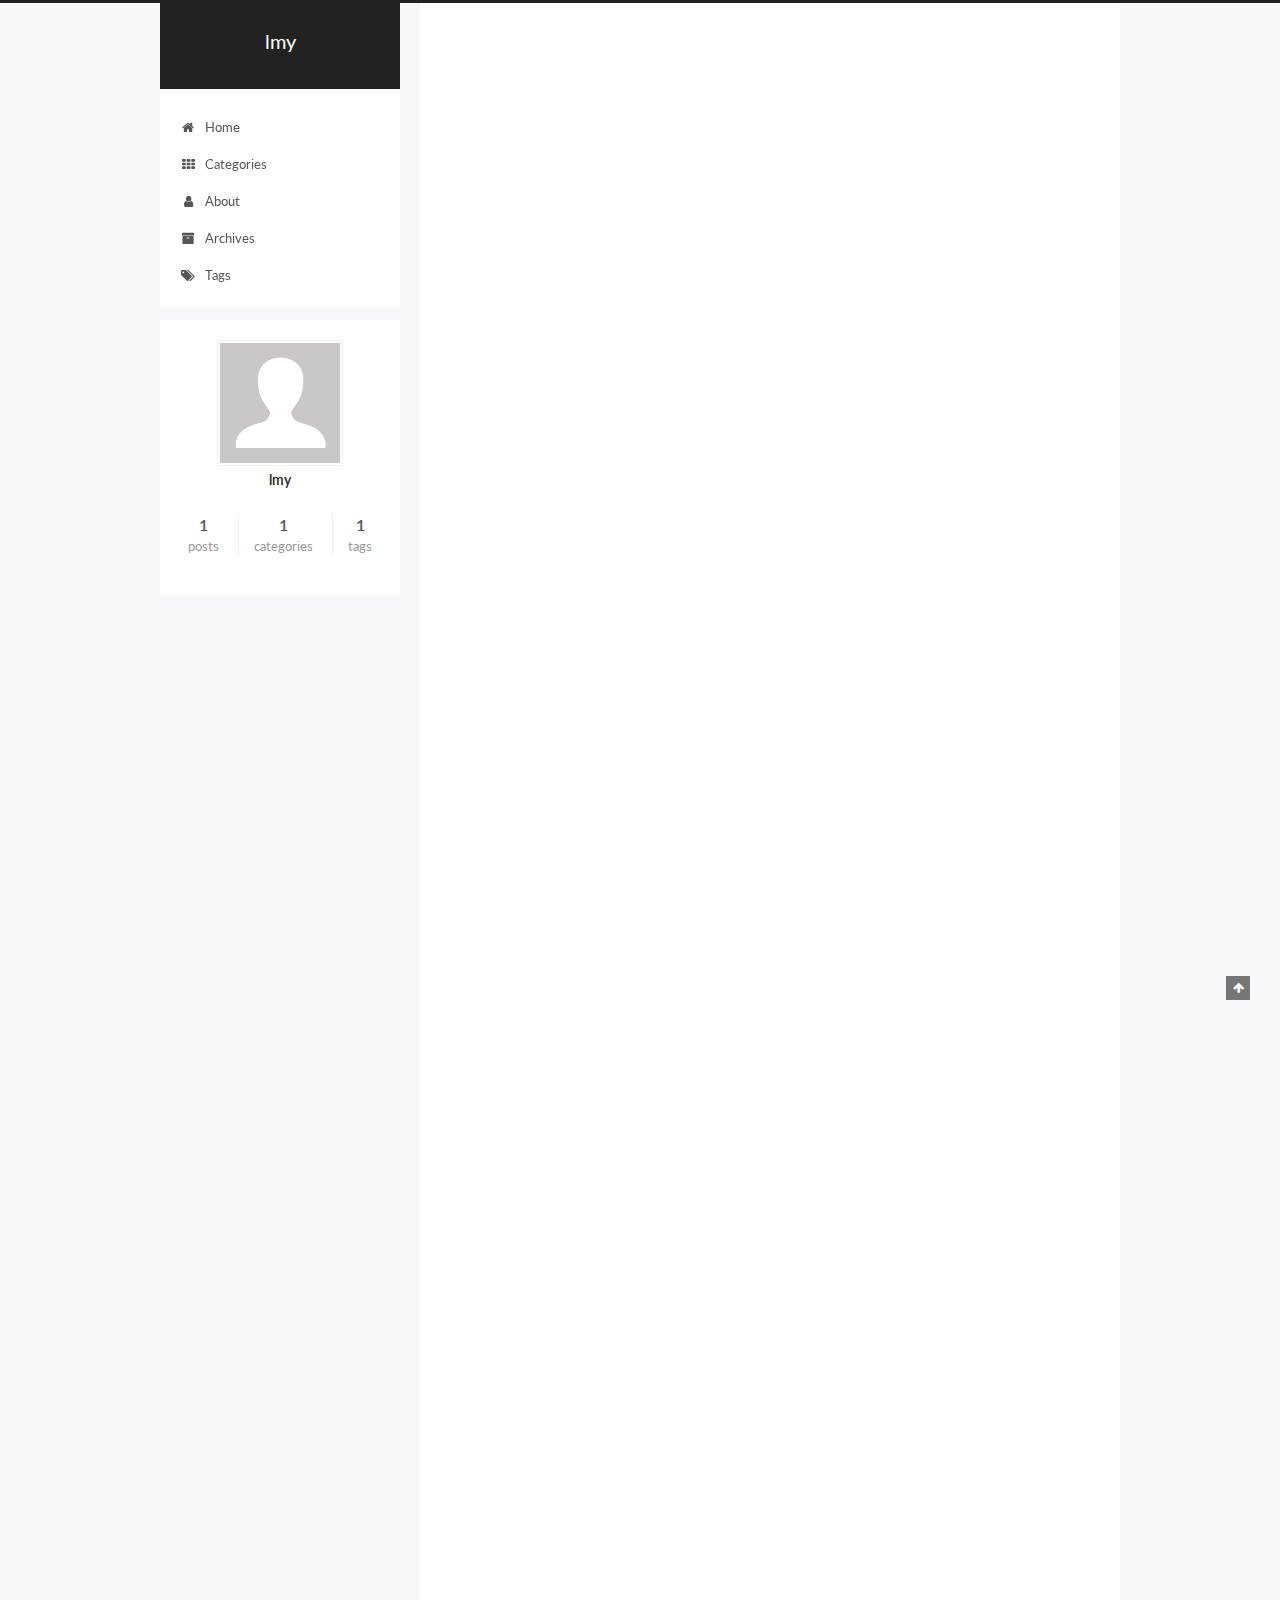
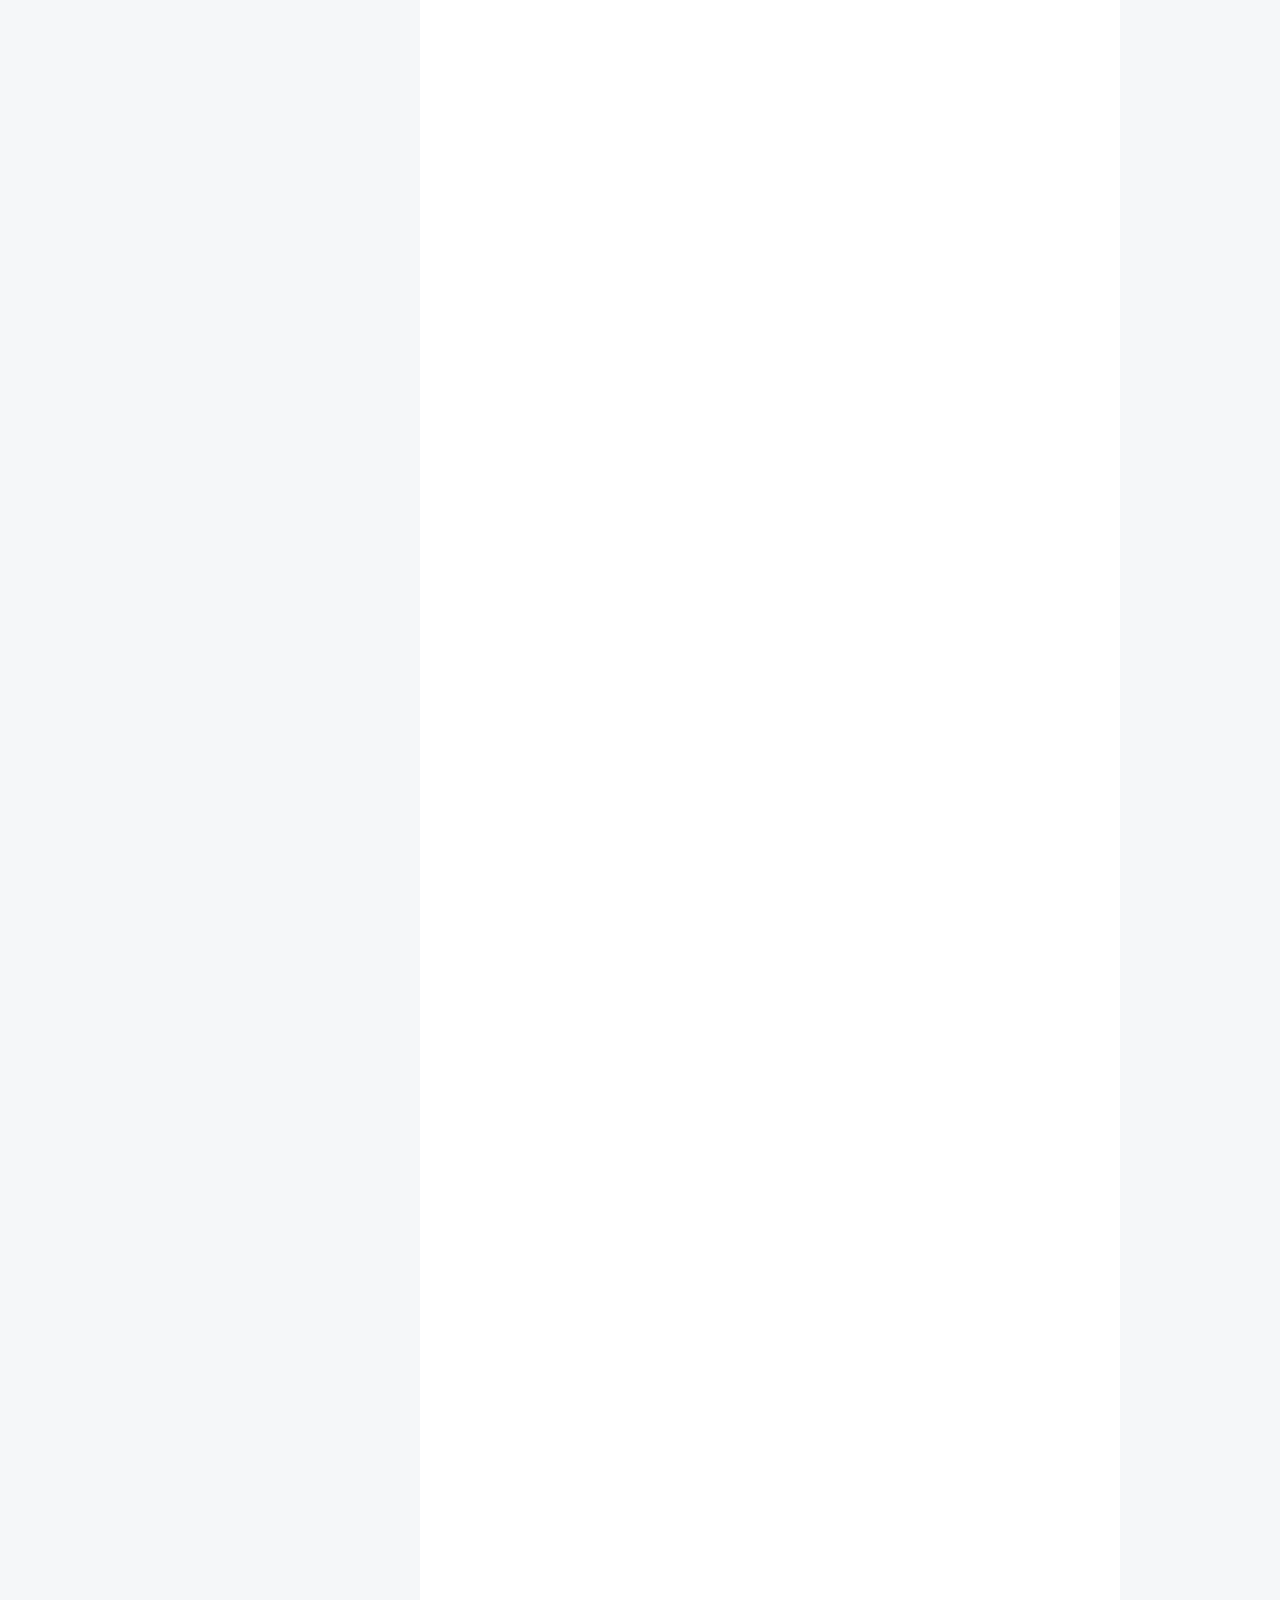
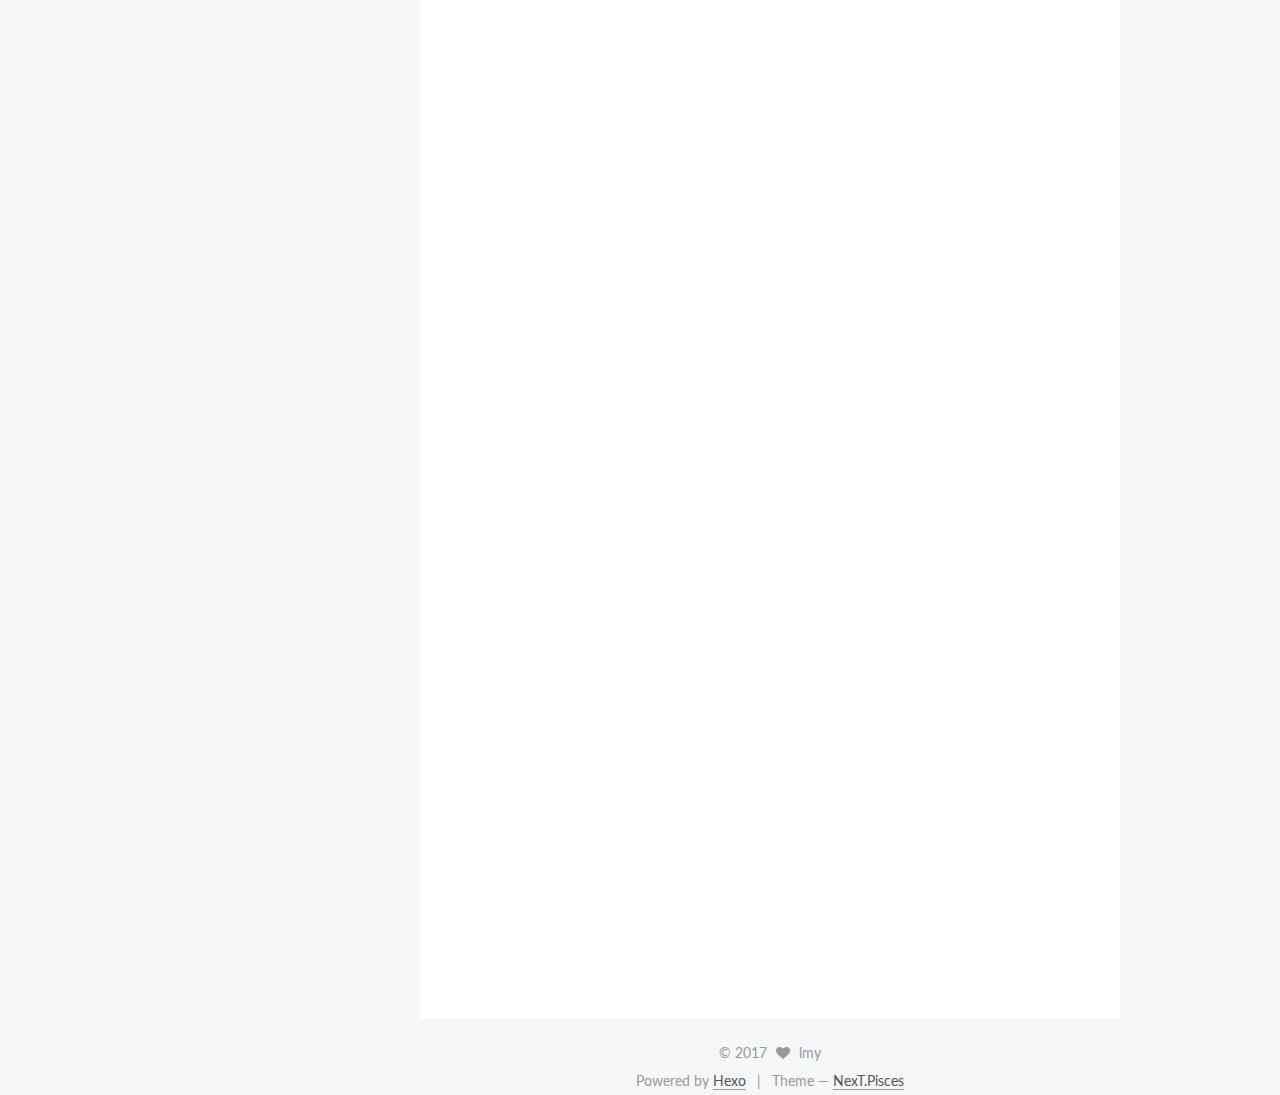
<file: index.html>
<!DOCTYPE html>



  


<html class="theme-next pisces use-motion" lang="">
<head>
  <meta charset="UTF-8"/>
<meta http-equiv="X-UA-Compatible" content="IE=edge" />
<meta name="viewport" content="width=device-width, initial-scale=1, maximum-scale=1"/>
<meta name="theme-color" content="#222">









<meta http-equiv="Cache-Control" content="no-transform" />
<meta http-equiv="Cache-Control" content="no-siteapp" />















  
  
  <link href="/lib/fancybox/source/jquery.fancybox.css?v=2.1.5" rel="stylesheet" type="text/css" />




  
  
  
  

  
    
    
  

  

  

  

  

  
    
    
    <link href="//fonts.googleapis.com/css?family=Lato:300,300italic,400,400italic,700,700italic&subset=latin,latin-ext" rel="stylesheet" type="text/css">
  






<link href="/lib/font-awesome/css/font-awesome.min.css?v=4.6.2" rel="stylesheet" type="text/css" />

<link href="/css/main.css?v=5.1.2" rel="stylesheet" type="text/css" />


  <meta name="keywords" content="Hexo, NexT" />








  <link rel="shortcut icon" type="image/x-icon" href="/favicon.ico?v=5.1.2" />






<meta property="og:type" content="website">
<meta property="og:title" content="lmy">
<meta property="og:url" content="http://yoursite.com/index.html">
<meta property="og:site_name" content="lmy">
<meta name="twitter:card" content="summary">
<meta name="twitter:title" content="lmy">



<script type="text/javascript" id="hexo.configurations">
  var NexT = window.NexT || {};
  var CONFIG = {
    root: '/',
    scheme: 'Pisces',
    sidebar: {"position":"left","display":"post","offset":12,"offset_float":12,"b2t":false,"scrollpercent":false,"onmobile":false},
    fancybox: true,
    tabs: true,
    motion: true,
    duoshuo: {
      userId: '0',
      author: 'Author'
    },
    algolia: {
      applicationID: '',
      apiKey: '',
      indexName: '',
      hits: {"per_page":10},
      labels: {"input_placeholder":"Search for Posts","hits_empty":"We didn't find any results for the search: ${query}","hits_stats":"${hits} results found in ${time} ms"}
    }
  };
</script>



  <link rel="canonical" href="http://yoursite.com/"/>





  <title>lmy</title>
  








</head>

<body itemscope itemtype="http://schema.org/WebPage" lang="">

  
  
    
  

  <div class="container sidebar-position-left 
   page-home 
 ">
    <div class="headband"></div>

    <header id="header" class="header" itemscope itemtype="http://schema.org/WPHeader">
      <div class="header-inner"><div class="site-brand-wrapper">
  <div class="site-meta ">
    

    <div class="custom-logo-site-title">
      <a href="/"  class="brand" rel="start">
        <span class="logo-line-before"><i></i></span>
        <span class="site-title">lmy</span>
        <span class="logo-line-after"><i></i></span>
      </a>
    </div>
      
        <p class="site-subtitle"></p>
      
  </div>

  <div class="site-nav-toggle">
    <button>
      <span class="btn-bar"></span>
      <span class="btn-bar"></span>
      <span class="btn-bar"></span>
    </button>
  </div>
</div>

<nav class="site-nav">
  

  
    <ul id="menu" class="menu">
      
        
        <li class="menu-item menu-item-home">
          <a href="/" rel="section">
            
              <i class="menu-item-icon fa fa-fw fa-home"></i> <br />
            
            Home
          </a>
        </li>
      
        
        <li class="menu-item menu-item-categories">
          <a href="/categories" rel="section">
            
              <i class="menu-item-icon fa fa-fw fa-th"></i> <br />
            
            Categories
          </a>
        </li>
      
        
        <li class="menu-item menu-item-about">
          <a href="/about" rel="section">
            
              <i class="menu-item-icon fa fa-fw fa-user"></i> <br />
            
            About
          </a>
        </li>
      
        
        <li class="menu-item menu-item-archives">
          <a href="/archives" rel="section">
            
              <i class="menu-item-icon fa fa-fw fa-archive"></i> <br />
            
            Archives
          </a>
        </li>
      
        
        <li class="menu-item menu-item-tags">
          <a href="/tags" rel="section">
            
              <i class="menu-item-icon fa fa-fw fa-tags"></i> <br />
            
            Tags
          </a>
        </li>
      

      
    </ul>
  

  
</nav>



 </div>
    </header>

    <main id="main" class="main">
      <div class="main-inner">
        <div class="content-wrap">
          <div id="content" class="content">
            
  <section id="posts" class="posts-expand">
    
      

  

  
  
  

  <article class="post post-type-normal" itemscope itemtype="http://schema.org/Article">
  
  
  
  <div class="post-block">
    <link itemprop="mainEntityOfPage" href="http://yoursite.com/2017/07/01/python基础-1/">

    <span hidden itemprop="author" itemscope itemtype="http://schema.org/Person">
      <meta itemprop="name" content="lmy">
      <meta itemprop="description" content="">
      <meta itemprop="image" content="/images/avatar.gif">
    </span>

    <span hidden itemprop="publisher" itemscope itemtype="http://schema.org/Organization">
      <meta itemprop="name" content="lmy">
    </span>

    
      <header class="post-header">

        
        
          <h1 class="post-title" itemprop="name headline">
                
                <a class="post-title-link" href="/2017/07/01/python基础-1/" itemprop="url">python基础(1)</a></h1>
        

        <div class="post-meta">
          <span class="post-time">
            
              <span class="post-meta-item-icon">
                <i class="fa fa-calendar-o"></i>
              </span>
              
                <span class="post-meta-item-text">Posted on</span>
              
              <time title="Post created" itemprop="dateCreated datePublished" datetime="2017-07-01T01:16:56+08:00">
                2017-07-01
              </time>
            

            

            
          </span>

          
            <span class="post-category" >
            
              <span class="post-meta-divider">|</span>
            
              <span class="post-meta-item-icon">
                <i class="fa fa-folder-o"></i>
              </span>
              
                <span class="post-meta-item-text">In</span>
              
              
                <span itemprop="about" itemscope itemtype="http://schema.org/Thing">
                  <a href="/categories/python/" itemprop="url" rel="index">
                    <span itemprop="name">python</span>
                  </a>
                </span>

                
                
              
            </span>
          

          
            
          

          
          

          

          

          

        </div>
      </header>
    

    
    
    
    <div class="post-body" itemprop="articleBody">

      
      

      
        
          
            <p></p><h2>简介：</h2><br>Python是一种面向对象的解释型计算机程序设计语言，由荷兰人Guido van Rossum于1989年发明，第一个公开发行版发行于1991年。<br>Python是纯粹的自由软件， 源代码和解释器CPython遵循 GPL(GNU General Public License)协议 。Python语法简洁清晰，特色之一是强制用空白符(white space)作为语句缩进。<br>Python具有丰富和强大的库。它常被昵称为胶水语言，能够把用其他语言制作的各种模块（尤其是C/C++）很轻松地联结在一起。常见的一种应用情形是，使用Python快速生成程序的原型（有时甚至是程序的最终界面），然后对其中[3]  有特别要求的部分，用更合适的语言改写，比如3D游戏中的图形渲染模块，性能要求特别高，就可以用C/C++重写，而后封装为Python可以调用的扩展类库。需要注意的是在您使用扩展类库时可能需要考虑平台问题，某些可能不提供跨平台的实现。<p></p>
<p></p><h2>内容：</h2><br>1、输出格式：<br>常规输出<p></p>
<blockquote>
<blockquote>
<blockquote>
<p>print(“hello”)<br>hello</p>
</blockquote>
</blockquote>
</blockquote>
<p>输出整数</p>
<blockquote>
<blockquote>
<blockquote>
<p>print(“number is : %d”%d(89))<br>number is : 89</p>
</blockquote>
</blockquote>
</blockquote>
<p>输出字符串</p>
<blockquote>
<blockquote>
<blockquote>
<p>print (“His name is : %s”%(“lmy”))<br>His name is : lmy</p>
</blockquote>
</blockquote>
</blockquote>
<p>输出单精度：</p>
<blockquote>
<blockquote>
<blockquote>
<p>print(“number is : %f”%(1.83))<br>number is : 1.830000</p>
<p>print(“number is : %.3f”%(1.83))<br>number is : 1.830</p>
</blockquote>
</blockquote>
</blockquote>
<p>占位符：</p>
<blockquote>
<blockquote>
<blockquote>
<p>print (“Name:%10s Age:%8d Height:%8.2f”%(“lmy”,25,1.83))<br>Name:    lmy  Age:      25  Height:     1.83</p>
<p>print (“Name:%-10s Age:%-8d Height:%-8.2f”%(“lmy”,25,1.83))<br>Name:lmy   Age:25     Height:1.83</p>
</blockquote>
</blockquote>
</blockquote>
<p>2、python的运算和表达式<br>1 / 2  =0.5<br>1 // 2  =0<br>2 <em> 3  = 6<br>2 <strong> 3 = 8<br>-2 </strong> 3 = -8<br>(-2) <strong> 3 = -8<br>abs(x) 绝对值<br>divmod(x,y)  x除以y所得的商和余数<br>pow(x,y)  等于 </strong><br>pow(x,y,z) 等于 (x*</em>y)%z<br>round(x,n)四舍五入到小数后位</p>
<p>二进制：binary</p>
<blockquote>
<blockquote>
<blockquote>
<p>0b1000<br>8</p>
</blockquote>
</blockquote>
</blockquote>
<p>八进制：octal（数字0，字母o）</p>
<blockquote>
<blockquote>
<blockquote>
<p>0o123<br>83</p>
</blockquote>
</blockquote>
</blockquote>
<p>十六进制：hexadecimal</p>
<blockquote>
<blockquote>
<blockquote>
<p>0xAB<br>171</p>
</blockquote>
</blockquote>
</blockquote>
<p>3、整数转换函数<br>bin(i)  i的二进制<br>hex(i)  i的十六进制<br>int(i)  x转换成整数<br>int(s,base)<br>oct(i) i的八进制</p>
<p>4、整数位逻辑操作符<br>i | j<br>i ^ j<br>i &amp; j<br>i &lt;&lt; j<br>i &gt;&gt; j<br>~i </p>
<p>5、身份操作符</p>
<blockquote>
<blockquote>
<blockquote>
<p>a = [“dd”,3, one]<br>b = [“dd”, 3, one]<br>a is b<br>  false<br>a = b<br>a is b<br>   true<br>3 in a (in用来测试成员关系)<br>true<br>6、python的关键字<br>and        as     assert      break    class<br>continue   def    del         elif     else<br>except     False  finally     for      from<br>global     if     import      in        is<br>lambda     None   nonlocal    not       or<br>pass       raise  return      True     try<br>while      with   yield</p>
</blockquote>
</blockquote>
</blockquote>
<p>7、math模块</p>
<blockquote>
<blockquote>
<blockquote>
<p>import math<br>math.acos(x)<br>.acosh(x)<br>.asin(x)<br>…<br>8、复数<br>z=-89.5+2.125j<br>z.real, z.imag<br>(-89.5, 2.125)<br>z.conjugate()<br>3-4j.conjugate()</p>
</blockquote>
</blockquote>
</blockquote>
<p>9、十进制数</p>
<blockquote>
<blockquote>
<blockquote>
<p>import decimal<br>a = decimal.Decimal(8976)<br>10、&gt;&gt;&gt;del x 用于删除x对象</p>
</blockquote>
</blockquote>
</blockquote>
<p>11、序列类型：<br>1）元组：元组是一个有序序列，包含0个或者多个引用对象<br>2）元组分片：</p>
<blockquote>
<blockquote>
<blockquote>
<p>h = “h1”, “h2”, “h3”,”h4”<br>h[2]<br>h[2:]<br>h[-2:]<br>h[1:3]<br>h[2:-1]<br>h[:2]+(“g”,)+h[2:]  元组进行连接<br>3）列表：</p>
</blockquote>
</blockquote>
</blockquote>
<p>12、五种内置序列类型：<br>1）bytearray  bytes  list  str  tuple </p>
<p>14、集合类型：<br>set  可变的<br>frozenset  固定的</p>

          
        
      
    </div>
    
    
    

    

    

    

    <footer class="post-footer">
      

      

      

      
      
        <div class="post-eof"></div>
      
    </footer>
  </div>
  
  
  
  </article>


    
  </section>

  


          </div>
          


          

        </div>
        
          
  
  <div class="sidebar-toggle">
    <div class="sidebar-toggle-line-wrap">
      <span class="sidebar-toggle-line sidebar-toggle-line-first"></span>
      <span class="sidebar-toggle-line sidebar-toggle-line-middle"></span>
      <span class="sidebar-toggle-line sidebar-toggle-line-last"></span>
    </div>
  </div>

  <aside id="sidebar" class="sidebar">
    
    <div class="sidebar-inner">

      

      

      <section class="site-overview sidebar-panel sidebar-panel-active">
        <div class="site-author motion-element" itemprop="author" itemscope itemtype="http://schema.org/Person">
          <img class="site-author-image" itemprop="image"
               src="/images/avatar.gif"
               alt="lmy" />
          <p class="site-author-name" itemprop="name">lmy</p>
           
              <p class="site-description motion-element" itemprop="description"></p>
          
        </div>
        <nav class="site-state motion-element">

          
            <div class="site-state-item site-state-posts">
              <a href="/archives">
                <span class="site-state-item-count">1</span>
                <span class="site-state-item-name">posts</span>
              </a>
            </div>
          

          
            
            
            <div class="site-state-item site-state-categories">
              
                <span class="site-state-item-count">1</span>
                <span class="site-state-item-name">categories</span>
              
            </div>
          

          
            
            
            <div class="site-state-item site-state-tags">
              
                <span class="site-state-item-count">1</span>
                <span class="site-state-item-name">tags</span>
              
            </div>
          

        </nav>

        

        <div class="links-of-author motion-element">
          
        </div>

        
        

        
        

        


      </section>

      

      

    </div>
  </aside>


        
      </div>
    </main>

    <footer id="footer" class="footer">
      <div class="footer-inner">
        <div class="copyright" >
  
  &copy; 
  <span itemprop="copyrightYear">2017</span>
  <span class="with-love">
    <i class="fa fa-heart"></i>
  </span>
  <span class="author" itemprop="copyrightHolder">lmy</span>

  
</div>


  <div class="powered-by">
    Powered by <a class="theme-link" href="https://hexo.io">Hexo</a>
  </div>

  <span class="post-meta-divider">|</span>

  <div class="theme-info">
    Theme &mdash;
    <a class="theme-link" href="https://github.com/iissnan/hexo-theme-next">
      NexT.Pisces
    </a>
  </div>


        







        
      </div>
    </footer>

    
      <div class="back-to-top">
        <i class="fa fa-arrow-up"></i>
        
      </div>
    

  </div>

  

<script type="text/javascript">
  if (Object.prototype.toString.call(window.Promise) !== '[object Function]') {
    window.Promise = null;
  }
</script>









  












  
  <script type="text/javascript" src="/lib/jquery/index.js?v=2.1.3"></script>

  
  <script type="text/javascript" src="/lib/fastclick/lib/fastclick.min.js?v=1.0.6"></script>

  
  <script type="text/javascript" src="/lib/jquery_lazyload/jquery.lazyload.js?v=1.9.7"></script>

  
  <script type="text/javascript" src="/lib/velocity/velocity.min.js?v=1.2.1"></script>

  
  <script type="text/javascript" src="/lib/velocity/velocity.ui.min.js?v=1.2.1"></script>

  
  <script type="text/javascript" src="/lib/fancybox/source/jquery.fancybox.pack.js?v=2.1.5"></script>


  


  <script type="text/javascript" src="/js/src/utils.js?v=5.1.2"></script>

  <script type="text/javascript" src="/js/src/motion.js?v=5.1.2"></script>



  
  


  <script type="text/javascript" src="/js/src/affix.js?v=5.1.2"></script>

  <script type="text/javascript" src="/js/src/schemes/pisces.js?v=5.1.2"></script>



  
    <script type="text/javascript" src="/js/src/scrollspy.js?v=5.1.2"></script>
<script type="text/javascript" src="/js/src/post-details.js?v=5.1.2"></script>

  

  


  <script type="text/javascript" src="/js/src/bootstrap.js?v=5.1.2"></script>



  


  




	





  





  








  





  

  

  

  

  

  

</body>
</html>
</file>
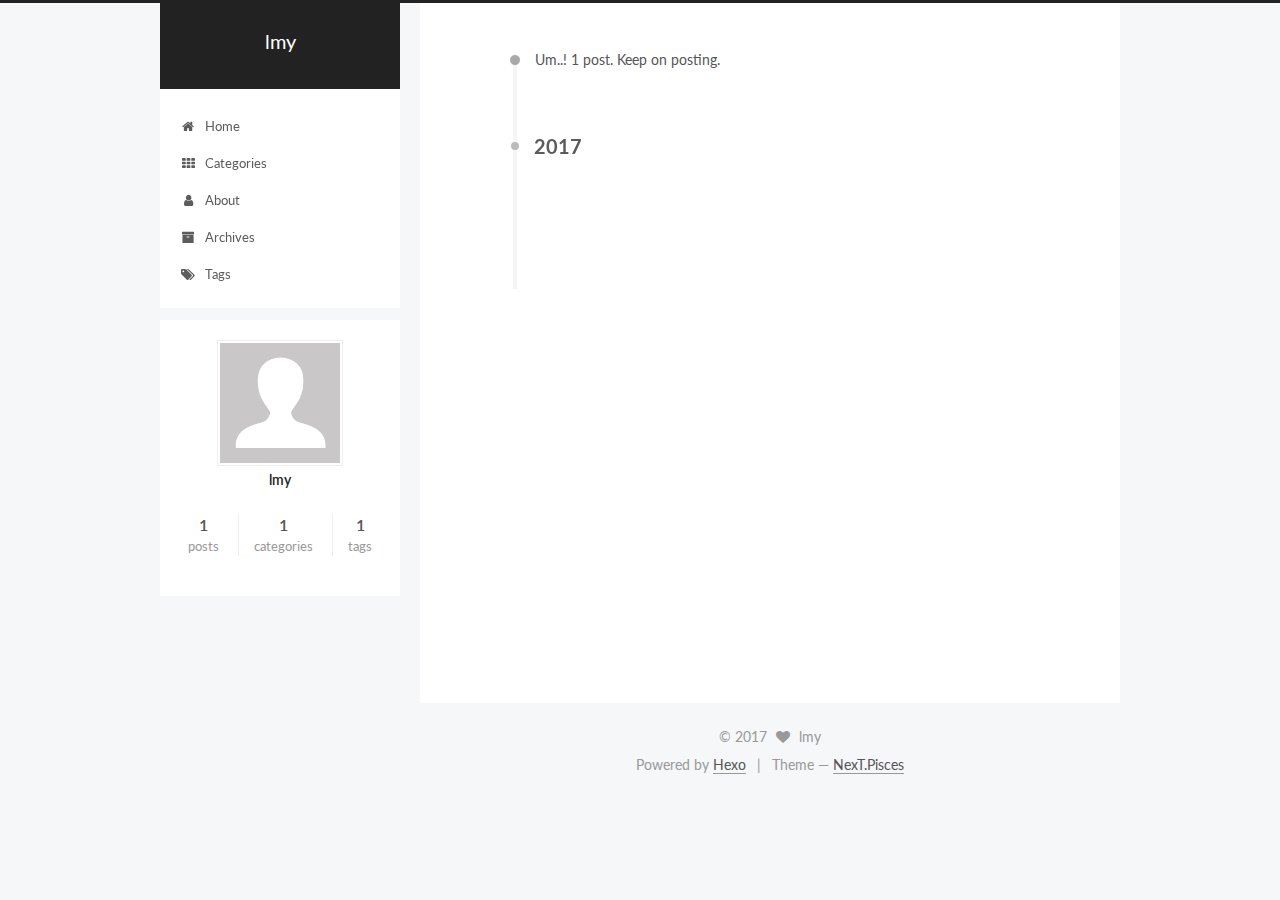
<file: archives/index.html>
<!DOCTYPE html>



  


<html class="theme-next pisces use-motion" lang="">
<head>
  <meta charset="UTF-8"/>
<meta http-equiv="X-UA-Compatible" content="IE=edge" />
<meta name="viewport" content="width=device-width, initial-scale=1, maximum-scale=1"/>
<meta name="theme-color" content="#222">









<meta http-equiv="Cache-Control" content="no-transform" />
<meta http-equiv="Cache-Control" content="no-siteapp" />















  
  
  <link href="/lib/fancybox/source/jquery.fancybox.css?v=2.1.5" rel="stylesheet" type="text/css" />




  
  
  
  

  
    
    
  

  

  

  

  

  
    
    
    <link href="//fonts.googleapis.com/css?family=Lato:300,300italic,400,400italic,700,700italic&subset=latin,latin-ext" rel="stylesheet" type="text/css">
  






<link href="/lib/font-awesome/css/font-awesome.min.css?v=4.6.2" rel="stylesheet" type="text/css" />

<link href="/css/main.css?v=5.1.2" rel="stylesheet" type="text/css" />


  <meta name="keywords" content="Hexo, NexT" />








  <link rel="shortcut icon" type="image/x-icon" href="/favicon.ico?v=5.1.2" />






<meta property="og:type" content="website">
<meta property="og:title" content="lmy">
<meta property="og:url" content="http://yoursite.com/archives/index.html">
<meta property="og:site_name" content="lmy">
<meta name="twitter:card" content="summary">
<meta name="twitter:title" content="lmy">



<script type="text/javascript" id="hexo.configurations">
  var NexT = window.NexT || {};
  var CONFIG = {
    root: '/',
    scheme: 'Pisces',
    sidebar: {"position":"left","display":"post","offset":12,"offset_float":12,"b2t":false,"scrollpercent":false,"onmobile":false},
    fancybox: true,
    tabs: true,
    motion: true,
    duoshuo: {
      userId: '0',
      author: 'Author'
    },
    algolia: {
      applicationID: '',
      apiKey: '',
      indexName: '',
      hits: {"per_page":10},
      labels: {"input_placeholder":"Search for Posts","hits_empty":"We didn't find any results for the search: ${query}","hits_stats":"${hits} results found in ${time} ms"}
    }
  };
</script>



  <link rel="canonical" href="http://yoursite.com/archives/"/>





  <title>Archive | lmy</title>
  








</head>

<body itemscope itemtype="http://schema.org/WebPage" lang="">

  
  
    
  

  <div class="container sidebar-position-left  page-archive  ">
    <div class="headband"></div>

    <header id="header" class="header" itemscope itemtype="http://schema.org/WPHeader">
      <div class="header-inner"><div class="site-brand-wrapper">
  <div class="site-meta ">
    

    <div class="custom-logo-site-title">
      <a href="/"  class="brand" rel="start">
        <span class="logo-line-before"><i></i></span>
        <span class="site-title">lmy</span>
        <span class="logo-line-after"><i></i></span>
      </a>
    </div>
      
        <p class="site-subtitle"></p>
      
  </div>

  <div class="site-nav-toggle">
    <button>
      <span class="btn-bar"></span>
      <span class="btn-bar"></span>
      <span class="btn-bar"></span>
    </button>
  </div>
</div>

<nav class="site-nav">
  

  
    <ul id="menu" class="menu">
      
        
        <li class="menu-item menu-item-home">
          <a href="/" rel="section">
            
              <i class="menu-item-icon fa fa-fw fa-home"></i> <br />
            
            Home
          </a>
        </li>
      
        
        <li class="menu-item menu-item-categories">
          <a href="/categories" rel="section">
            
              <i class="menu-item-icon fa fa-fw fa-th"></i> <br />
            
            Categories
          </a>
        </li>
      
        
        <li class="menu-item menu-item-about">
          <a href="/about" rel="section">
            
              <i class="menu-item-icon fa fa-fw fa-user"></i> <br />
            
            About
          </a>
        </li>
      
        
        <li class="menu-item menu-item-archives">
          <a href="/archives" rel="section">
            
              <i class="menu-item-icon fa fa-fw fa-archive"></i> <br />
            
            Archives
          </a>
        </li>
      
        
        <li class="menu-item menu-item-tags">
          <a href="/tags" rel="section">
            
              <i class="menu-item-icon fa fa-fw fa-tags"></i> <br />
            
            Tags
          </a>
        </li>
      

      
    </ul>
  

  
</nav>



 </div>
    </header>

    <main id="main" class="main">
      <div class="main-inner">
        <div class="content-wrap">
          <div id="content" class="content">
            

  
  
  
  <div class="post-block archive">
    <div id="posts" class="posts-collapse">
      <span class="archive-move-on"></span>

      <span class="archive-page-counter">
        
        
        
          
        
        Um..! 1 post. Keep on posting.
      </span>

      

        
        
        

        
          
          <div class="collection-title">
            <h2 class="archive-year motion-element" id="archive-year-2017">2017</h2>
          </div>
        
        

        

  <article class="post post-type-normal" itemscope itemtype="http://schema.org/Article">
    <header class="post-header">

      <h2 class="post-title">
        
            <a class="post-title-link" href="/2017/07/01/python基础-1/" itemprop="url">
              
                <span itemprop="name">python基础(1)</span>
              
            </a>
        
      </h2>

      <div class="post-meta">
        <time class="post-time" itemprop="dateCreated"
              datetime="2017-07-01T01:16:56+08:00"
              content="2017-07-01" >
          07-01
        </time>
      </div>

    </header>
  </article>



      

    </div>
  </div>
  
  
  

  



          </div>
          


          

        </div>
        
          
  
  <div class="sidebar-toggle">
    <div class="sidebar-toggle-line-wrap">
      <span class="sidebar-toggle-line sidebar-toggle-line-first"></span>
      <span class="sidebar-toggle-line sidebar-toggle-line-middle"></span>
      <span class="sidebar-toggle-line sidebar-toggle-line-last"></span>
    </div>
  </div>

  <aside id="sidebar" class="sidebar">
    
    <div class="sidebar-inner">

      

      

      <section class="site-overview sidebar-panel sidebar-panel-active">
        <div class="site-author motion-element" itemprop="author" itemscope itemtype="http://schema.org/Person">
          <img class="site-author-image" itemprop="image"
               src="/images/avatar.gif"
               alt="lmy" />
          <p class="site-author-name" itemprop="name">lmy</p>
           
              <p class="site-description motion-element" itemprop="description"></p>
          
        </div>
        <nav class="site-state motion-element">

          
            <div class="site-state-item site-state-posts">
              <a href="/archives">
                <span class="site-state-item-count">1</span>
                <span class="site-state-item-name">posts</span>
              </a>
            </div>
          

          
            
            
            <div class="site-state-item site-state-categories">
              
                <span class="site-state-item-count">1</span>
                <span class="site-state-item-name">categories</span>
              
            </div>
          

          
            
            
            <div class="site-state-item site-state-tags">
              
                <span class="site-state-item-count">1</span>
                <span class="site-state-item-name">tags</span>
              
            </div>
          

        </nav>

        

        <div class="links-of-author motion-element">
          
        </div>

        
        

        
        

        


      </section>

      

      

    </div>
  </aside>


        
      </div>
    </main>

    <footer id="footer" class="footer">
      <div class="footer-inner">
        <div class="copyright" >
  
  &copy; 
  <span itemprop="copyrightYear">2017</span>
  <span class="with-love">
    <i class="fa fa-heart"></i>
  </span>
  <span class="author" itemprop="copyrightHolder">lmy</span>

  
</div>


  <div class="powered-by">
    Powered by <a class="theme-link" href="https://hexo.io">Hexo</a>
  </div>

  <span class="post-meta-divider">|</span>

  <div class="theme-info">
    Theme &mdash;
    <a class="theme-link" href="https://github.com/iissnan/hexo-theme-next">
      NexT.Pisces
    </a>
  </div>


        







        
      </div>
    </footer>

    
      <div class="back-to-top">
        <i class="fa fa-arrow-up"></i>
        
      </div>
    

  </div>

  

<script type="text/javascript">
  if (Object.prototype.toString.call(window.Promise) !== '[object Function]') {
    window.Promise = null;
  }
</script>









  












  
  <script type="text/javascript" src="/lib/jquery/index.js?v=2.1.3"></script>

  
  <script type="text/javascript" src="/lib/fastclick/lib/fastclick.min.js?v=1.0.6"></script>

  
  <script type="text/javascript" src="/lib/jquery_lazyload/jquery.lazyload.js?v=1.9.7"></script>

  
  <script type="text/javascript" src="/lib/velocity/velocity.min.js?v=1.2.1"></script>

  
  <script type="text/javascript" src="/lib/velocity/velocity.ui.min.js?v=1.2.1"></script>

  
  <script type="text/javascript" src="/lib/fancybox/source/jquery.fancybox.pack.js?v=2.1.5"></script>


  


  <script type="text/javascript" src="/js/src/utils.js?v=5.1.2"></script>

  <script type="text/javascript" src="/js/src/motion.js?v=5.1.2"></script>



  
  


  <script type="text/javascript" src="/js/src/affix.js?v=5.1.2"></script>

  <script type="text/javascript" src="/js/src/schemes/pisces.js?v=5.1.2"></script>



  
  
    <script type="text/javascript" id="motion.page.archive">
      $('.archive-year').velocity('transition.slideLeftIn');
    </script>
  


  


  <script type="text/javascript" src="/js/src/bootstrap.js?v=5.1.2"></script>



  


  




	





  





  








  





  

  

  

  

  

  

</body>
</html>
</file>
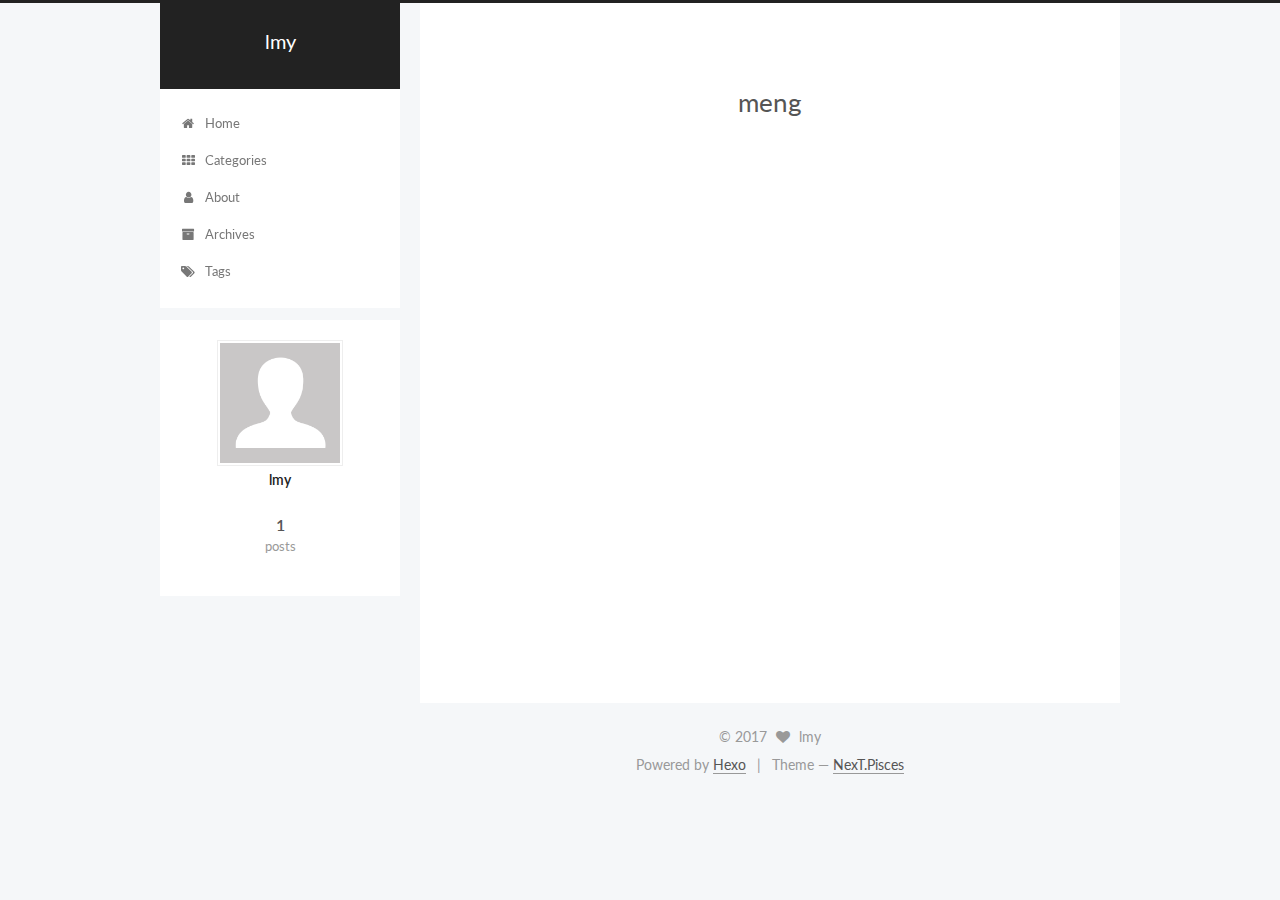
<file: meng/index.html>
<!DOCTYPE html>



  


<html class="theme-next pisces use-motion" lang="">
<head>
  <meta charset="UTF-8"/>
<meta http-equiv="X-UA-Compatible" content="IE=edge" />
<meta name="viewport" content="width=device-width, initial-scale=1, maximum-scale=1"/>
<meta name="theme-color" content="#222">









<meta http-equiv="Cache-Control" content="no-transform" />
<meta http-equiv="Cache-Control" content="no-siteapp" />















  
  
  <link href="/lib/fancybox/source/jquery.fancybox.css?v=2.1.5" rel="stylesheet" type="text/css" />




  
  
  
  

  
    
    
  

  

  

  

  

  
    
    
    <link href="//fonts.googleapis.com/css?family=Lato:300,300italic,400,400italic,700,700italic&subset=latin,latin-ext" rel="stylesheet" type="text/css">
  






<link href="/lib/font-awesome/css/font-awesome.min.css?v=4.6.2" rel="stylesheet" type="text/css" />

<link href="/css/main.css?v=5.1.2" rel="stylesheet" type="text/css" />


  <meta name="keywords" content="Hexo, NexT" />








  <link rel="shortcut icon" type="image/x-icon" href="/favicon.ico?v=5.1.2" />






<meta property="og:type" content="website">
<meta property="og:title" content="meng">
<meta property="og:url" content="http://yoursite.com/meng/index.html">
<meta property="og:site_name" content="lmy">
<meta property="og:updated_time" content="2017-08-01T16:47:33.503Z">
<meta name="twitter:card" content="summary">
<meta name="twitter:title" content="meng">



<script type="text/javascript" id="hexo.configurations">
  var NexT = window.NexT || {};
  var CONFIG = {
    root: '/',
    scheme: 'Pisces',
    sidebar: {"position":"left","display":"post","offset":12,"offset_float":12,"b2t":false,"scrollpercent":false,"onmobile":false},
    fancybox: true,
    tabs: true,
    motion: true,
    duoshuo: {
      userId: '0',
      author: 'Author'
    },
    algolia: {
      applicationID: '',
      apiKey: '',
      indexName: '',
      hits: {"per_page":10},
      labels: {"input_placeholder":"Search for Posts","hits_empty":"We didn't find any results for the search: ${query}","hits_stats":"${hits} results found in ${time} ms"}
    }
  };
</script>



  <link rel="canonical" href="http://yoursite.com/meng/"/>





  <title>meng | lmy</title>
  








</head>

<body itemscope itemtype="http://schema.org/WebPage" lang="">

  
  
    
  

  <div class="container sidebar-position-left page-post-detail ">
    <div class="headband"></div>

    <header id="header" class="header" itemscope itemtype="http://schema.org/WPHeader">
      <div class="header-inner"><div class="site-brand-wrapper">
  <div class="site-meta ">
    

    <div class="custom-logo-site-title">
      <a href="/"  class="brand" rel="start">
        <span class="logo-line-before"><i></i></span>
        <span class="site-title">lmy</span>
        <span class="logo-line-after"><i></i></span>
      </a>
    </div>
      
        <p class="site-subtitle"></p>
      
  </div>

  <div class="site-nav-toggle">
    <button>
      <span class="btn-bar"></span>
      <span class="btn-bar"></span>
      <span class="btn-bar"></span>
    </button>
  </div>
</div>

<nav class="site-nav">
  

  
    <ul id="menu" class="menu">
      
        
        <li class="menu-item menu-item-home">
          <a href="/" rel="section">
            
              <i class="menu-item-icon fa fa-fw fa-home"></i> <br />
            
            Home
          </a>
        </li>
      
        
        <li class="menu-item menu-item-categories">
          <a href="/categories" rel="section">
            
              <i class="menu-item-icon fa fa-fw fa-th"></i> <br />
            
            Categories
          </a>
        </li>
      
        
        <li class="menu-item menu-item-about">
          <a href="/about" rel="section">
            
              <i class="menu-item-icon fa fa-fw fa-user"></i> <br />
            
            About
          </a>
        </li>
      
        
        <li class="menu-item menu-item-archives">
          <a href="/archives" rel="section">
            
              <i class="menu-item-icon fa fa-fw fa-archive"></i> <br />
            
            Archives
          </a>
        </li>
      
        
        <li class="menu-item menu-item-tags">
          <a href="/tags" rel="section">
            
              <i class="menu-item-icon fa fa-fw fa-tags"></i> <br />
            
            Tags
          </a>
        </li>
      

      
    </ul>
  

  
</nav>



 </div>
    </header>

    <main id="main" class="main">
      <div class="main-inner">
        <div class="content-wrap">
          <div id="content" class="content">
            

  <div id="posts" class="posts-expand">
    
    
    
    <div class="post-block page">
      <header class="post-header">

	<h1 class="post-title" itemprop="name headline">meng</h1>



</header>

      
      
      
      <div class="post-body">
        
        
          
        
      </div>
      
      
      
    </div>
    
    
    
  </div>


          </div>
          


          
  <div class="comments" id="comments">
    
  </div>


        </div>
        
          
  
  <div class="sidebar-toggle">
    <div class="sidebar-toggle-line-wrap">
      <span class="sidebar-toggle-line sidebar-toggle-line-first"></span>
      <span class="sidebar-toggle-line sidebar-toggle-line-middle"></span>
      <span class="sidebar-toggle-line sidebar-toggle-line-last"></span>
    </div>
  </div>

  <aside id="sidebar" class="sidebar">
    
    <div class="sidebar-inner">

      

      

      <section class="site-overview sidebar-panel sidebar-panel-active">
        <div class="site-author motion-element" itemprop="author" itemscope itemtype="http://schema.org/Person">
          <img class="site-author-image" itemprop="image"
               src="/images/avatar.gif"
               alt="lmy" />
          <p class="site-author-name" itemprop="name">lmy</p>
           
              <p class="site-description motion-element" itemprop="description"></p>
          
        </div>
        <nav class="site-state motion-element">

          
            <div class="site-state-item site-state-posts">
              <a href="/archives">
                <span class="site-state-item-count">1</span>
                <span class="site-state-item-name">posts</span>
              </a>
            </div>
          

          

          

        </nav>

        

        <div class="links-of-author motion-element">
          
        </div>

        
        

        
        

        


      </section>

      

      

    </div>
  </aside>


        
      </div>
    </main>

    <footer id="footer" class="footer">
      <div class="footer-inner">
        <div class="copyright" >
  
  &copy; 
  <span itemprop="copyrightYear">2017</span>
  <span class="with-love">
    <i class="fa fa-heart"></i>
  </span>
  <span class="author" itemprop="copyrightHolder">lmy</span>

  
</div>


  <div class="powered-by">
    Powered by <a class="theme-link" href="https://hexo.io">Hexo</a>
  </div>

  <span class="post-meta-divider">|</span>

  <div class="theme-info">
    Theme &mdash;
    <a class="theme-link" href="https://github.com/iissnan/hexo-theme-next">
      NexT.Pisces
    </a>
  </div>


        







        
      </div>
    </footer>

    
      <div class="back-to-top">
        <i class="fa fa-arrow-up"></i>
        
      </div>
    

  </div>

  

<script type="text/javascript">
  if (Object.prototype.toString.call(window.Promise) !== '[object Function]') {
    window.Promise = null;
  }
</script>









  












  
  <script type="text/javascript" src="/lib/jquery/index.js?v=2.1.3"></script>

  
  <script type="text/javascript" src="/lib/fastclick/lib/fastclick.min.js?v=1.0.6"></script>

  
  <script type="text/javascript" src="/lib/jquery_lazyload/jquery.lazyload.js?v=1.9.7"></script>

  
  <script type="text/javascript" src="/lib/velocity/velocity.min.js?v=1.2.1"></script>

  
  <script type="text/javascript" src="/lib/velocity/velocity.ui.min.js?v=1.2.1"></script>

  
  <script type="text/javascript" src="/lib/fancybox/source/jquery.fancybox.pack.js?v=2.1.5"></script>


  


  <script type="text/javascript" src="/js/src/utils.js?v=5.1.2"></script>

  <script type="text/javascript" src="/js/src/motion.js?v=5.1.2"></script>



  
  


  <script type="text/javascript" src="/js/src/affix.js?v=5.1.2"></script>

  <script type="text/javascript" src="/js/src/schemes/pisces.js?v=5.1.2"></script>



  
    <script type="text/javascript" src="/js/src/scrollspy.js?v=5.1.2"></script>
<script type="text/javascript" src="/js/src/post-details.js?v=5.1.2"></script>

  

  


  <script type="text/javascript" src="/js/src/bootstrap.js?v=5.1.2"></script>



  


  




	





  





  








  





  

  

  

  

  

  

</body>
</html>
</file>
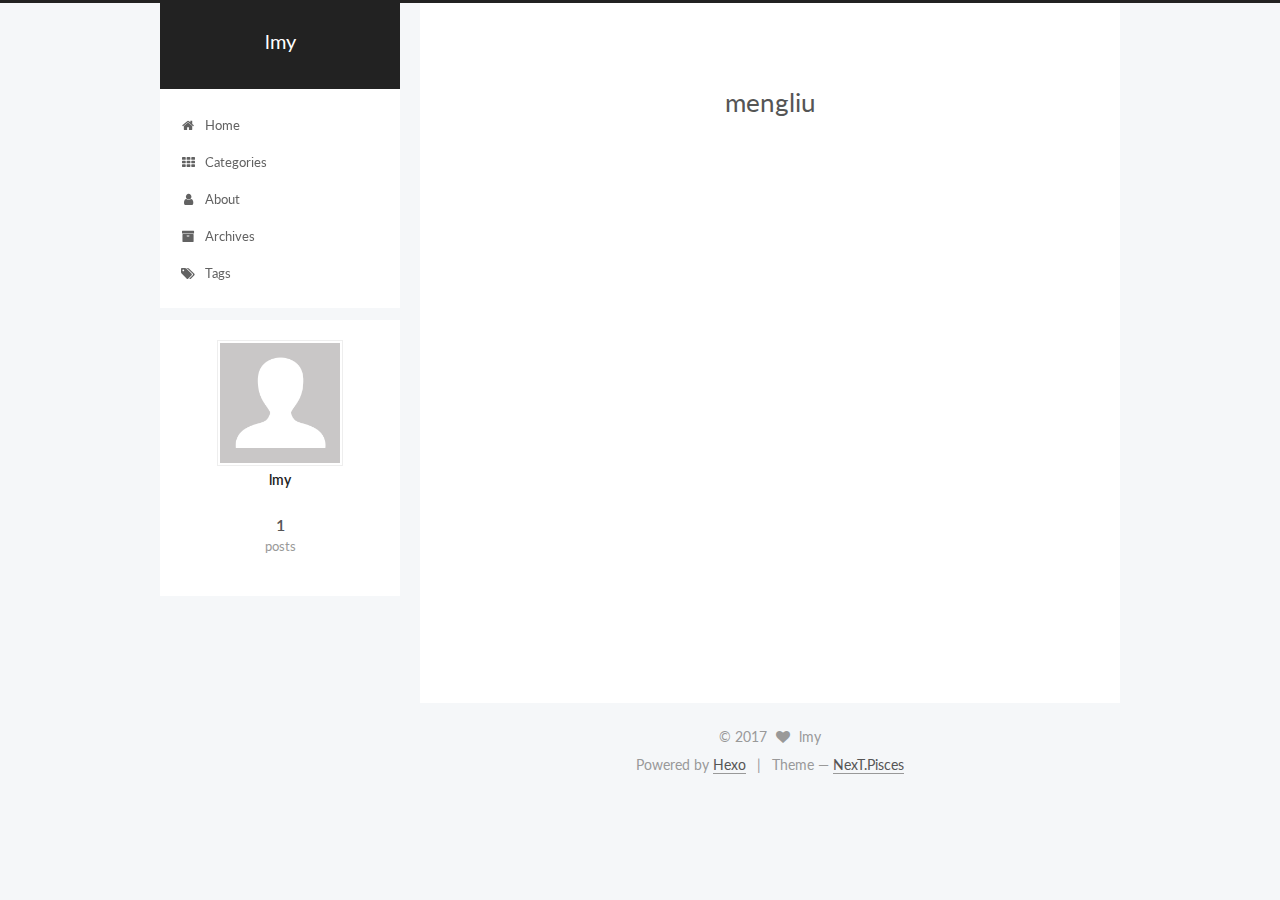
<file: mengliu/index.html>
<!DOCTYPE html>



  


<html class="theme-next pisces use-motion" lang="">
<head>
  <meta charset="UTF-8"/>
<meta http-equiv="X-UA-Compatible" content="IE=edge" />
<meta name="viewport" content="width=device-width, initial-scale=1, maximum-scale=1"/>
<meta name="theme-color" content="#222">









<meta http-equiv="Cache-Control" content="no-transform" />
<meta http-equiv="Cache-Control" content="no-siteapp" />















  
  
  <link href="/lib/fancybox/source/jquery.fancybox.css?v=2.1.5" rel="stylesheet" type="text/css" />




  
  
  
  

  
    
    
  

  

  

  

  

  
    
    
    <link href="//fonts.googleapis.com/css?family=Lato:300,300italic,400,400italic,700,700italic&subset=latin,latin-ext" rel="stylesheet" type="text/css">
  






<link href="/lib/font-awesome/css/font-awesome.min.css?v=4.6.2" rel="stylesheet" type="text/css" />

<link href="/css/main.css?v=5.1.2" rel="stylesheet" type="text/css" />


  <meta name="keywords" content="Hexo, NexT" />








  <link rel="shortcut icon" type="image/x-icon" href="/favicon.ico?v=5.1.2" />






<meta property="og:type" content="website">
<meta property="og:title" content="mengliu">
<meta property="og:url" content="http://yoursite.com/mengliu/index.html">
<meta property="og:site_name" content="lmy">
<meta property="og:updated_time" content="2017-08-01T17:08:27.089Z">
<meta name="twitter:card" content="summary">
<meta name="twitter:title" content="mengliu">



<script type="text/javascript" id="hexo.configurations">
  var NexT = window.NexT || {};
  var CONFIG = {
    root: '/',
    scheme: 'Pisces',
    sidebar: {"position":"left","display":"post","offset":12,"offset_float":12,"b2t":false,"scrollpercent":false,"onmobile":false},
    fancybox: true,
    tabs: true,
    motion: true,
    duoshuo: {
      userId: '0',
      author: 'Author'
    },
    algolia: {
      applicationID: '',
      apiKey: '',
      indexName: '',
      hits: {"per_page":10},
      labels: {"input_placeholder":"Search for Posts","hits_empty":"We didn't find any results for the search: ${query}","hits_stats":"${hits} results found in ${time} ms"}
    }
  };
</script>



  <link rel="canonical" href="http://yoursite.com/mengliu/"/>





  <title>mengliu | lmy</title>
  








</head>

<body itemscope itemtype="http://schema.org/WebPage" lang="">

  
  
    
  

  <div class="container sidebar-position-left page-post-detail ">
    <div class="headband"></div>

    <header id="header" class="header" itemscope itemtype="http://schema.org/WPHeader">
      <div class="header-inner"><div class="site-brand-wrapper">
  <div class="site-meta ">
    

    <div class="custom-logo-site-title">
      <a href="/"  class="brand" rel="start">
        <span class="logo-line-before"><i></i></span>
        <span class="site-title">lmy</span>
        <span class="logo-line-after"><i></i></span>
      </a>
    </div>
      
        <p class="site-subtitle"></p>
      
  </div>

  <div class="site-nav-toggle">
    <button>
      <span class="btn-bar"></span>
      <span class="btn-bar"></span>
      <span class="btn-bar"></span>
    </button>
  </div>
</div>

<nav class="site-nav">
  

  
    <ul id="menu" class="menu">
      
        
        <li class="menu-item menu-item-home">
          <a href="/" rel="section">
            
              <i class="menu-item-icon fa fa-fw fa-home"></i> <br />
            
            Home
          </a>
        </li>
      
        
        <li class="menu-item menu-item-categories">
          <a href="/categories" rel="section">
            
              <i class="menu-item-icon fa fa-fw fa-th"></i> <br />
            
            Categories
          </a>
        </li>
      
        
        <li class="menu-item menu-item-about">
          <a href="/about" rel="section">
            
              <i class="menu-item-icon fa fa-fw fa-user"></i> <br />
            
            About
          </a>
        </li>
      
        
        <li class="menu-item menu-item-archives">
          <a href="/archives" rel="section">
            
              <i class="menu-item-icon fa fa-fw fa-archive"></i> <br />
            
            Archives
          </a>
        </li>
      
        
        <li class="menu-item menu-item-tags">
          <a href="/tags" rel="section">
            
              <i class="menu-item-icon fa fa-fw fa-tags"></i> <br />
            
            Tags
          </a>
        </li>
      

      
    </ul>
  

  
</nav>



 </div>
    </header>

    <main id="main" class="main">
      <div class="main-inner">
        <div class="content-wrap">
          <div id="content" class="content">
            

  <div id="posts" class="posts-expand">
    
    
    
    <div class="post-block page">
      <header class="post-header">

	<h1 class="post-title" itemprop="name headline">mengliu</h1>



</header>

      
      
      
      <div class="post-body">
        
        
          
        
      </div>
      
      
      
    </div>
    
    
    
  </div>


          </div>
          


          
  <div class="comments" id="comments">
    
  </div>


        </div>
        
          
  
  <div class="sidebar-toggle">
    <div class="sidebar-toggle-line-wrap">
      <span class="sidebar-toggle-line sidebar-toggle-line-first"></span>
      <span class="sidebar-toggle-line sidebar-toggle-line-middle"></span>
      <span class="sidebar-toggle-line sidebar-toggle-line-last"></span>
    </div>
  </div>

  <aside id="sidebar" class="sidebar">
    
    <div class="sidebar-inner">

      

      

      <section class="site-overview sidebar-panel sidebar-panel-active">
        <div class="site-author motion-element" itemprop="author" itemscope itemtype="http://schema.org/Person">
          <img class="site-author-image" itemprop="image"
               src="/images/avatar.gif"
               alt="lmy" />
          <p class="site-author-name" itemprop="name">lmy</p>
           
              <p class="site-description motion-element" itemprop="description"></p>
          
        </div>
        <nav class="site-state motion-element">

          
            <div class="site-state-item site-state-posts">
              <a href="/archives">
                <span class="site-state-item-count">1</span>
                <span class="site-state-item-name">posts</span>
              </a>
            </div>
          

          

          

        </nav>

        

        <div class="links-of-author motion-element">
          
        </div>

        
        

        
        

        


      </section>

      

      

    </div>
  </aside>


        
      </div>
    </main>

    <footer id="footer" class="footer">
      <div class="footer-inner">
        <div class="copyright" >
  
  &copy; 
  <span itemprop="copyrightYear">2017</span>
  <span class="with-love">
    <i class="fa fa-heart"></i>
  </span>
  <span class="author" itemprop="copyrightHolder">lmy</span>

  
</div>


  <div class="powered-by">
    Powered by <a class="theme-link" href="https://hexo.io">Hexo</a>
  </div>

  <span class="post-meta-divider">|</span>

  <div class="theme-info">
    Theme &mdash;
    <a class="theme-link" href="https://github.com/iissnan/hexo-theme-next">
      NexT.Pisces
    </a>
  </div>


        







        
      </div>
    </footer>

    
      <div class="back-to-top">
        <i class="fa fa-arrow-up"></i>
        
      </div>
    

  </div>

  

<script type="text/javascript">
  if (Object.prototype.toString.call(window.Promise) !== '[object Function]') {
    window.Promise = null;
  }
</script>









  












  
  <script type="text/javascript" src="/lib/jquery/index.js?v=2.1.3"></script>

  
  <script type="text/javascript" src="/lib/fastclick/lib/fastclick.min.js?v=1.0.6"></script>

  
  <script type="text/javascript" src="/lib/jquery_lazyload/jquery.lazyload.js?v=1.9.7"></script>

  
  <script type="text/javascript" src="/lib/velocity/velocity.min.js?v=1.2.1"></script>

  
  <script type="text/javascript" src="/lib/velocity/velocity.ui.min.js?v=1.2.1"></script>

  
  <script type="text/javascript" src="/lib/fancybox/source/jquery.fancybox.pack.js?v=2.1.5"></script>


  


  <script type="text/javascript" src="/js/src/utils.js?v=5.1.2"></script>

  <script type="text/javascript" src="/js/src/motion.js?v=5.1.2"></script>



  
  


  <script type="text/javascript" src="/js/src/affix.js?v=5.1.2"></script>

  <script type="text/javascript" src="/js/src/schemes/pisces.js?v=5.1.2"></script>



  
    <script type="text/javascript" src="/js/src/scrollspy.js?v=5.1.2"></script>
<script type="text/javascript" src="/js/src/post-details.js?v=5.1.2"></script>

  

  


  <script type="text/javascript" src="/js/src/bootstrap.js?v=5.1.2"></script>



  


  




	





  





  








  





  

  

  

  

  

  

</body>
</html>
</file>
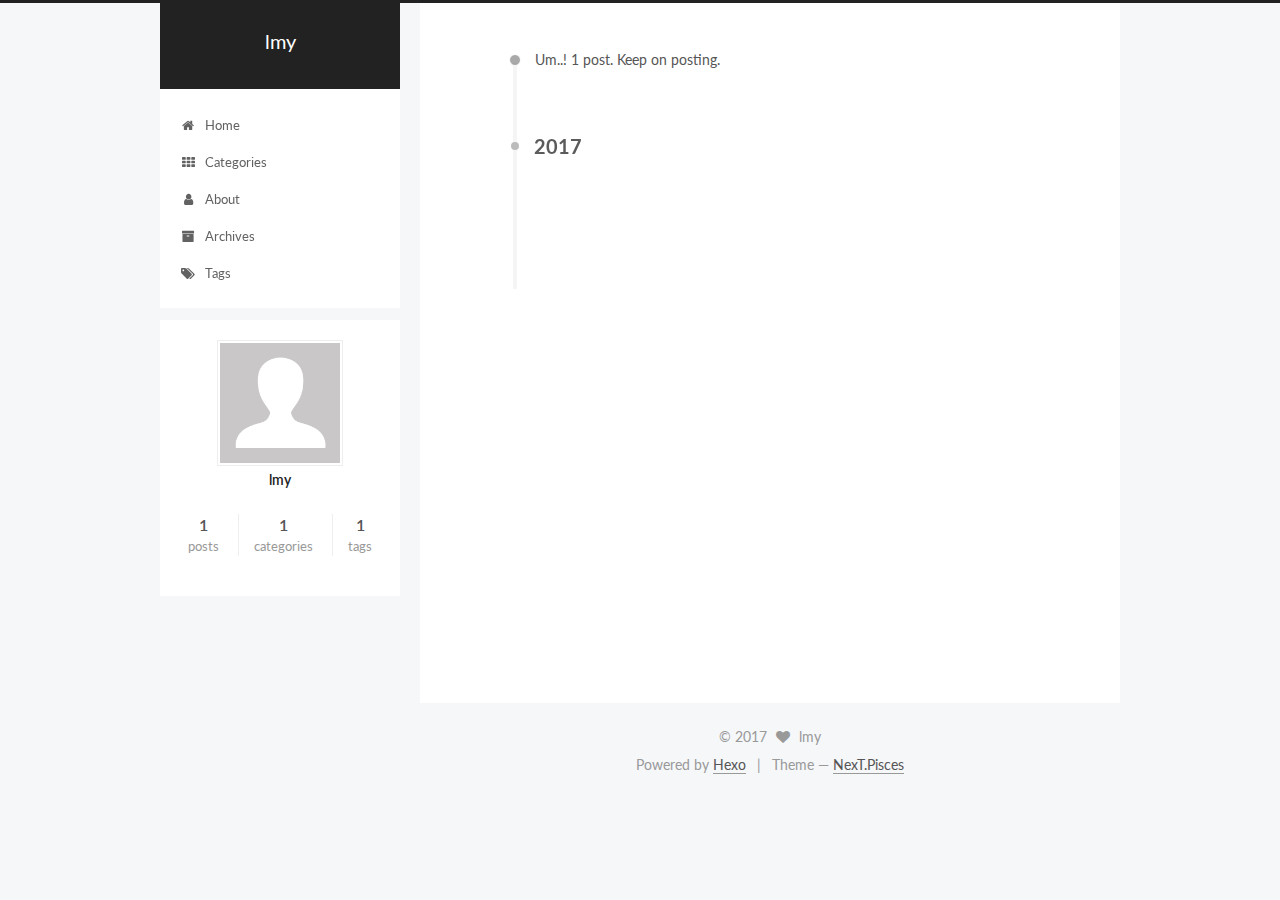
<file: archives/2017/index.html>
<!DOCTYPE html>



  


<html class="theme-next pisces use-motion" lang="">
<head>
  <meta charset="UTF-8"/>
<meta http-equiv="X-UA-Compatible" content="IE=edge" />
<meta name="viewport" content="width=device-width, initial-scale=1, maximum-scale=1"/>
<meta name="theme-color" content="#222">









<meta http-equiv="Cache-Control" content="no-transform" />
<meta http-equiv="Cache-Control" content="no-siteapp" />















  
  
  <link href="/lib/fancybox/source/jquery.fancybox.css?v=2.1.5" rel="stylesheet" type="text/css" />




  
  
  
  

  
    
    
  

  

  

  

  

  
    
    
    <link href="//fonts.googleapis.com/css?family=Lato:300,300italic,400,400italic,700,700italic&subset=latin,latin-ext" rel="stylesheet" type="text/css">
  






<link href="/lib/font-awesome/css/font-awesome.min.css?v=4.6.2" rel="stylesheet" type="text/css" />

<link href="/css/main.css?v=5.1.2" rel="stylesheet" type="text/css" />


  <meta name="keywords" content="Hexo, NexT" />








  <link rel="shortcut icon" type="image/x-icon" href="/favicon.ico?v=5.1.2" />






<meta property="og:type" content="website">
<meta property="og:title" content="lmy">
<meta property="og:url" content="http://yoursite.com/archives/2017/index.html">
<meta property="og:site_name" content="lmy">
<meta name="twitter:card" content="summary">
<meta name="twitter:title" content="lmy">



<script type="text/javascript" id="hexo.configurations">
  var NexT = window.NexT || {};
  var CONFIG = {
    root: '/',
    scheme: 'Pisces',
    sidebar: {"position":"left","display":"post","offset":12,"offset_float":12,"b2t":false,"scrollpercent":false,"onmobile":false},
    fancybox: true,
    tabs: true,
    motion: true,
    duoshuo: {
      userId: '0',
      author: 'Author'
    },
    algolia: {
      applicationID: '',
      apiKey: '',
      indexName: '',
      hits: {"per_page":10},
      labels: {"input_placeholder":"Search for Posts","hits_empty":"We didn't find any results for the search: ${query}","hits_stats":"${hits} results found in ${time} ms"}
    }
  };
</script>



  <link rel="canonical" href="http://yoursite.com/archives/2017/"/>





  <title>Archive | lmy</title>
  








</head>

<body itemscope itemtype="http://schema.org/WebPage" lang="">

  
  
    
  

  <div class="container sidebar-position-left  page-archive  ">
    <div class="headband"></div>

    <header id="header" class="header" itemscope itemtype="http://schema.org/WPHeader">
      <div class="header-inner"><div class="site-brand-wrapper">
  <div class="site-meta ">
    

    <div class="custom-logo-site-title">
      <a href="/"  class="brand" rel="start">
        <span class="logo-line-before"><i></i></span>
        <span class="site-title">lmy</span>
        <span class="logo-line-after"><i></i></span>
      </a>
    </div>
      
        <p class="site-subtitle"></p>
      
  </div>

  <div class="site-nav-toggle">
    <button>
      <span class="btn-bar"></span>
      <span class="btn-bar"></span>
      <span class="btn-bar"></span>
    </button>
  </div>
</div>

<nav class="site-nav">
  

  
    <ul id="menu" class="menu">
      
        
        <li class="menu-item menu-item-home">
          <a href="/" rel="section">
            
              <i class="menu-item-icon fa fa-fw fa-home"></i> <br />
            
            Home
          </a>
        </li>
      
        
        <li class="menu-item menu-item-categories">
          <a href="/categories" rel="section">
            
              <i class="menu-item-icon fa fa-fw fa-th"></i> <br />
            
            Categories
          </a>
        </li>
      
        
        <li class="menu-item menu-item-about">
          <a href="/about" rel="section">
            
              <i class="menu-item-icon fa fa-fw fa-user"></i> <br />
            
            About
          </a>
        </li>
      
        
        <li class="menu-item menu-item-archives">
          <a href="/archives" rel="section">
            
              <i class="menu-item-icon fa fa-fw fa-archive"></i> <br />
            
            Archives
          </a>
        </li>
      
        
        <li class="menu-item menu-item-tags">
          <a href="/tags" rel="section">
            
              <i class="menu-item-icon fa fa-fw fa-tags"></i> <br />
            
            Tags
          </a>
        </li>
      

      
    </ul>
  

  
</nav>



 </div>
    </header>

    <main id="main" class="main">
      <div class="main-inner">
        <div class="content-wrap">
          <div id="content" class="content">
            

  
  
  
  <div class="post-block archive">
    <div id="posts" class="posts-collapse">
      <span class="archive-move-on"></span>

      <span class="archive-page-counter">
        
        
        
          
        
        Um..! 1 post. Keep on posting.
      </span>

      

        
        
        

        
          
          <div class="collection-title">
            <h2 class="archive-year motion-element" id="archive-year-2017">2017</h2>
          </div>
        
        

        

  <article class="post post-type-normal" itemscope itemtype="http://schema.org/Article">
    <header class="post-header">

      <h2 class="post-title">
        
            <a class="post-title-link" href="/2017/07/01/python基础-1/" itemprop="url">
              
                <span itemprop="name">python基础(1)</span>
              
            </a>
        
      </h2>

      <div class="post-meta">
        <time class="post-time" itemprop="dateCreated"
              datetime="2017-07-01T01:16:56+08:00"
              content="2017-07-01" >
          07-01
        </time>
      </div>

    </header>
  </article>



      

    </div>
  </div>
  
  
  

  



          </div>
          


          

        </div>
        
          
  
  <div class="sidebar-toggle">
    <div class="sidebar-toggle-line-wrap">
      <span class="sidebar-toggle-line sidebar-toggle-line-first"></span>
      <span class="sidebar-toggle-line sidebar-toggle-line-middle"></span>
      <span class="sidebar-toggle-line sidebar-toggle-line-last"></span>
    </div>
  </div>

  <aside id="sidebar" class="sidebar">
    
    <div class="sidebar-inner">

      

      

      <section class="site-overview sidebar-panel sidebar-panel-active">
        <div class="site-author motion-element" itemprop="author" itemscope itemtype="http://schema.org/Person">
          <img class="site-author-image" itemprop="image"
               src="/images/avatar.gif"
               alt="lmy" />
          <p class="site-author-name" itemprop="name">lmy</p>
           
              <p class="site-description motion-element" itemprop="description"></p>
          
        </div>
        <nav class="site-state motion-element">

          
            <div class="site-state-item site-state-posts">
              <a href="/archives">
                <span class="site-state-item-count">1</span>
                <span class="site-state-item-name">posts</span>
              </a>
            </div>
          

          
            
            
            <div class="site-state-item site-state-categories">
              
                <span class="site-state-item-count">1</span>
                <span class="site-state-item-name">categories</span>
              
            </div>
          

          
            
            
            <div class="site-state-item site-state-tags">
              
                <span class="site-state-item-count">1</span>
                <span class="site-state-item-name">tags</span>
              
            </div>
          

        </nav>

        

        <div class="links-of-author motion-element">
          
        </div>

        
        

        
        

        


      </section>

      

      

    </div>
  </aside>


        
      </div>
    </main>

    <footer id="footer" class="footer">
      <div class="footer-inner">
        <div class="copyright" >
  
  &copy; 
  <span itemprop="copyrightYear">2017</span>
  <span class="with-love">
    <i class="fa fa-heart"></i>
  </span>
  <span class="author" itemprop="copyrightHolder">lmy</span>

  
</div>


  <div class="powered-by">
    Powered by <a class="theme-link" href="https://hexo.io">Hexo</a>
  </div>

  <span class="post-meta-divider">|</span>

  <div class="theme-info">
    Theme &mdash;
    <a class="theme-link" href="https://github.com/iissnan/hexo-theme-next">
      NexT.Pisces
    </a>
  </div>


        







        
      </div>
    </footer>

    
      <div class="back-to-top">
        <i class="fa fa-arrow-up"></i>
        
      </div>
    

  </div>

  

<script type="text/javascript">
  if (Object.prototype.toString.call(window.Promise) !== '[object Function]') {
    window.Promise = null;
  }
</script>









  












  
  <script type="text/javascript" src="/lib/jquery/index.js?v=2.1.3"></script>

  
  <script type="text/javascript" src="/lib/fastclick/lib/fastclick.min.js?v=1.0.6"></script>

  
  <script type="text/javascript" src="/lib/jquery_lazyload/jquery.lazyload.js?v=1.9.7"></script>

  
  <script type="text/javascript" src="/lib/velocity/velocity.min.js?v=1.2.1"></script>

  
  <script type="text/javascript" src="/lib/velocity/velocity.ui.min.js?v=1.2.1"></script>

  
  <script type="text/javascript" src="/lib/fancybox/source/jquery.fancybox.pack.js?v=2.1.5"></script>


  


  <script type="text/javascript" src="/js/src/utils.js?v=5.1.2"></script>

  <script type="text/javascript" src="/js/src/motion.js?v=5.1.2"></script>



  
  


  <script type="text/javascript" src="/js/src/affix.js?v=5.1.2"></script>

  <script type="text/javascript" src="/js/src/schemes/pisces.js?v=5.1.2"></script>



  
  
    <script type="text/javascript" id="motion.page.archive">
      $('.archive-year').velocity('transition.slideLeftIn');
    </script>
  


  


  <script type="text/javascript" src="/js/src/bootstrap.js?v=5.1.2"></script>



  


  




	





  





  








  





  

  

  

  

  

  

</body>
</html>
</file>
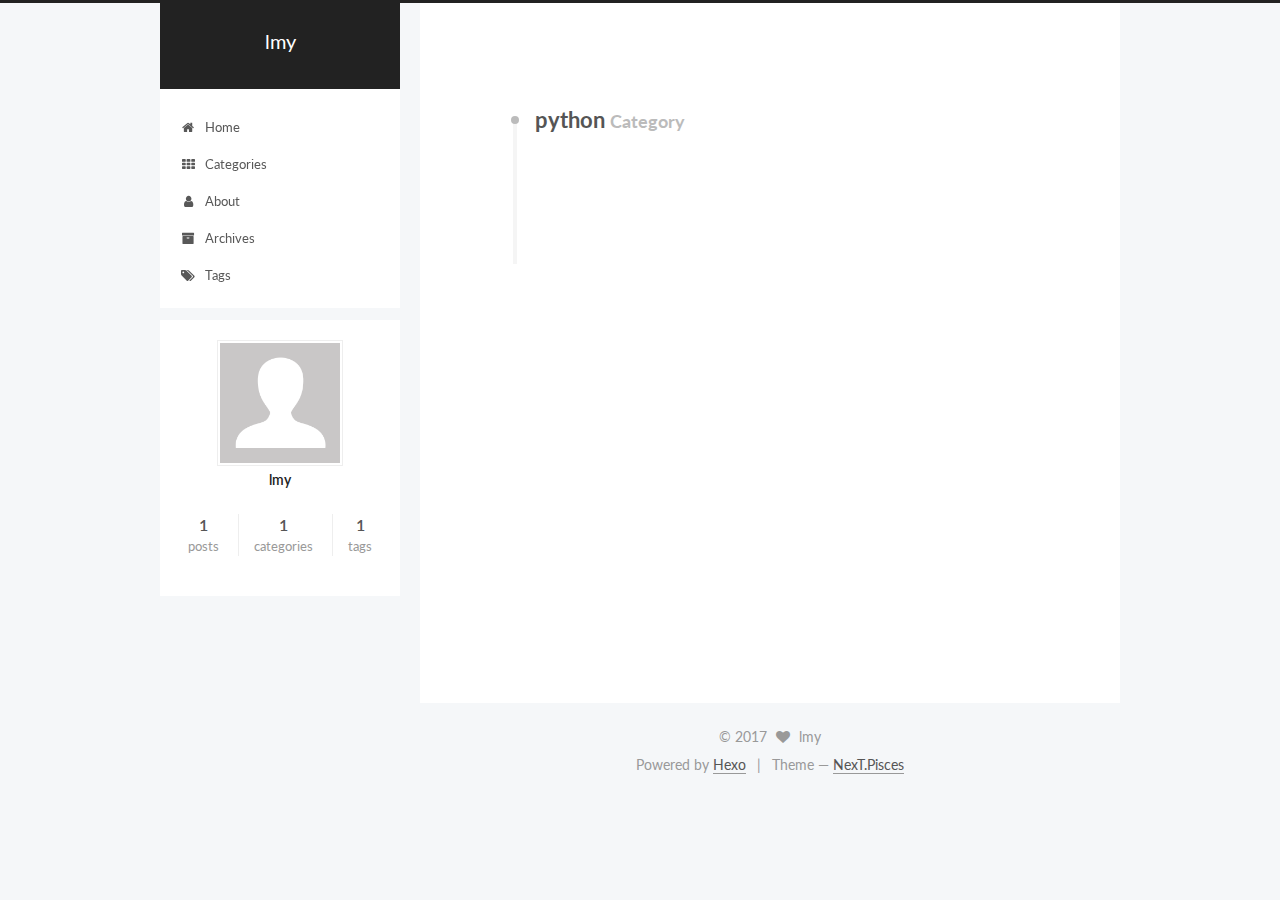
<file: categories/python/index.html>
<!DOCTYPE html>



  


<html class="theme-next pisces use-motion" lang="">
<head>
  <meta charset="UTF-8"/>
<meta http-equiv="X-UA-Compatible" content="IE=edge" />
<meta name="viewport" content="width=device-width, initial-scale=1, maximum-scale=1"/>
<meta name="theme-color" content="#222">









<meta http-equiv="Cache-Control" content="no-transform" />
<meta http-equiv="Cache-Control" content="no-siteapp" />















  
  
  <link href="/lib/fancybox/source/jquery.fancybox.css?v=2.1.5" rel="stylesheet" type="text/css" />




  
  
  
  

  
    
    
  

  

  

  

  

  
    
    
    <link href="//fonts.googleapis.com/css?family=Lato:300,300italic,400,400italic,700,700italic&subset=latin,latin-ext" rel="stylesheet" type="text/css">
  






<link href="/lib/font-awesome/css/font-awesome.min.css?v=4.6.2" rel="stylesheet" type="text/css" />

<link href="/css/main.css?v=5.1.2" rel="stylesheet" type="text/css" />


  <meta name="keywords" content="Hexo, NexT" />








  <link rel="shortcut icon" type="image/x-icon" href="/favicon.ico?v=5.1.2" />






<meta property="og:type" content="website">
<meta property="og:title" content="lmy">
<meta property="og:url" content="http://yoursite.com/categories/python/index.html">
<meta property="og:site_name" content="lmy">
<meta name="twitter:card" content="summary">
<meta name="twitter:title" content="lmy">



<script type="text/javascript" id="hexo.configurations">
  var NexT = window.NexT || {};
  var CONFIG = {
    root: '/',
    scheme: 'Pisces',
    sidebar: {"position":"left","display":"post","offset":12,"offset_float":12,"b2t":false,"scrollpercent":false,"onmobile":false},
    fancybox: true,
    tabs: true,
    motion: true,
    duoshuo: {
      userId: '0',
      author: 'Author'
    },
    algolia: {
      applicationID: '',
      apiKey: '',
      indexName: '',
      hits: {"per_page":10},
      labels: {"input_placeholder":"Search for Posts","hits_empty":"We didn't find any results for the search: ${query}","hits_stats":"${hits} results found in ${time} ms"}
    }
  };
</script>



  <link rel="canonical" href="http://yoursite.com/categories/python/"/>





  <title>Category: python | lmy</title>
  








</head>

<body itemscope itemtype="http://schema.org/WebPage" lang="">

  
  
    
  

  <div class="container sidebar-position-left  ">
    <div class="headband"></div>

    <header id="header" class="header" itemscope itemtype="http://schema.org/WPHeader">
      <div class="header-inner"><div class="site-brand-wrapper">
  <div class="site-meta ">
    

    <div class="custom-logo-site-title">
      <a href="/"  class="brand" rel="start">
        <span class="logo-line-before"><i></i></span>
        <span class="site-title">lmy</span>
        <span class="logo-line-after"><i></i></span>
      </a>
    </div>
      
        <p class="site-subtitle"></p>
      
  </div>

  <div class="site-nav-toggle">
    <button>
      <span class="btn-bar"></span>
      <span class="btn-bar"></span>
      <span class="btn-bar"></span>
    </button>
  </div>
</div>

<nav class="site-nav">
  

  
    <ul id="menu" class="menu">
      
        
        <li class="menu-item menu-item-home">
          <a href="/" rel="section">
            
              <i class="menu-item-icon fa fa-fw fa-home"></i> <br />
            
            Home
          </a>
        </li>
      
        
        <li class="menu-item menu-item-categories">
          <a href="/categories" rel="section">
            
              <i class="menu-item-icon fa fa-fw fa-th"></i> <br />
            
            Categories
          </a>
        </li>
      
        
        <li class="menu-item menu-item-about">
          <a href="/about" rel="section">
            
              <i class="menu-item-icon fa fa-fw fa-user"></i> <br />
            
            About
          </a>
        </li>
      
        
        <li class="menu-item menu-item-archives">
          <a href="/archives" rel="section">
            
              <i class="menu-item-icon fa fa-fw fa-archive"></i> <br />
            
            Archives
          </a>
        </li>
      
        
        <li class="menu-item menu-item-tags">
          <a href="/tags" rel="section">
            
              <i class="menu-item-icon fa fa-fw fa-tags"></i> <br />
            
            Tags
          </a>
        </li>
      

      
    </ul>
  

  
</nav>



 </div>
    </header>

    <main id="main" class="main">
      <div class="main-inner">
        <div class="content-wrap">
          <div id="content" class="content">
            

  
  
  
  <div class="post-block category">

    <div id="posts" class="posts-collapse">
      <div class="collection-title">
        <h1>python<small>Category</small>
        </h1>
      </div>

      
        

  <article class="post post-type-normal" itemscope itemtype="http://schema.org/Article">
    <header class="post-header">

      <h2 class="post-title">
        
            <a class="post-title-link" href="/2017/07/01/python基础-1/" itemprop="url">
              
                <span itemprop="name">python基础(1)</span>
              
            </a>
        
      </h2>

      <div class="post-meta">
        <time class="post-time" itemprop="dateCreated"
              datetime="2017-07-01T01:16:56+08:00"
              content="2017-07-01" >
          07-01
        </time>
      </div>

    </header>
  </article>


      
    </div>

  </div>
  
  
  

  



          </div>
          


          

        </div>
        
          
  
  <div class="sidebar-toggle">
    <div class="sidebar-toggle-line-wrap">
      <span class="sidebar-toggle-line sidebar-toggle-line-first"></span>
      <span class="sidebar-toggle-line sidebar-toggle-line-middle"></span>
      <span class="sidebar-toggle-line sidebar-toggle-line-last"></span>
    </div>
  </div>

  <aside id="sidebar" class="sidebar">
    
    <div class="sidebar-inner">

      

      

      <section class="site-overview sidebar-panel sidebar-panel-active">
        <div class="site-author motion-element" itemprop="author" itemscope itemtype="http://schema.org/Person">
          <img class="site-author-image" itemprop="image"
               src="/images/avatar.gif"
               alt="lmy" />
          <p class="site-author-name" itemprop="name">lmy</p>
           
              <p class="site-description motion-element" itemprop="description"></p>
          
        </div>
        <nav class="site-state motion-element">

          
            <div class="site-state-item site-state-posts">
              <a href="/archives">
                <span class="site-state-item-count">1</span>
                <span class="site-state-item-name">posts</span>
              </a>
            </div>
          

          
            
            
            <div class="site-state-item site-state-categories">
              
                <span class="site-state-item-count">1</span>
                <span class="site-state-item-name">categories</span>
              
            </div>
          

          
            
            
            <div class="site-state-item site-state-tags">
              
                <span class="site-state-item-count">1</span>
                <span class="site-state-item-name">tags</span>
              
            </div>
          

        </nav>

        

        <div class="links-of-author motion-element">
          
        </div>

        
        

        
        

        


      </section>

      

      

    </div>
  </aside>


        
      </div>
    </main>

    <footer id="footer" class="footer">
      <div class="footer-inner">
        <div class="copyright" >
  
  &copy; 
  <span itemprop="copyrightYear">2017</span>
  <span class="with-love">
    <i class="fa fa-heart"></i>
  </span>
  <span class="author" itemprop="copyrightHolder">lmy</span>

  
</div>


  <div class="powered-by">
    Powered by <a class="theme-link" href="https://hexo.io">Hexo</a>
  </div>

  <span class="post-meta-divider">|</span>

  <div class="theme-info">
    Theme &mdash;
    <a class="theme-link" href="https://github.com/iissnan/hexo-theme-next">
      NexT.Pisces
    </a>
  </div>


        







        
      </div>
    </footer>

    
      <div class="back-to-top">
        <i class="fa fa-arrow-up"></i>
        
      </div>
    

  </div>

  

<script type="text/javascript">
  if (Object.prototype.toString.call(window.Promise) !== '[object Function]') {
    window.Promise = null;
  }
</script>









  












  
  <script type="text/javascript" src="/lib/jquery/index.js?v=2.1.3"></script>

  
  <script type="text/javascript" src="/lib/fastclick/lib/fastclick.min.js?v=1.0.6"></script>

  
  <script type="text/javascript" src="/lib/jquery_lazyload/jquery.lazyload.js?v=1.9.7"></script>

  
  <script type="text/javascript" src="/lib/velocity/velocity.min.js?v=1.2.1"></script>

  
  <script type="text/javascript" src="/lib/velocity/velocity.ui.min.js?v=1.2.1"></script>

  
  <script type="text/javascript" src="/lib/fancybox/source/jquery.fancybox.pack.js?v=2.1.5"></script>


  


  <script type="text/javascript" src="/js/src/utils.js?v=5.1.2"></script>

  <script type="text/javascript" src="/js/src/motion.js?v=5.1.2"></script>



  
  


  <script type="text/javascript" src="/js/src/affix.js?v=5.1.2"></script>

  <script type="text/javascript" src="/js/src/schemes/pisces.js?v=5.1.2"></script>



  
    <script type="text/javascript" src="/js/src/scrollspy.js?v=5.1.2"></script>
<script type="text/javascript" src="/js/src/post-details.js?v=5.1.2"></script>

  

  


  <script type="text/javascript" src="/js/src/bootstrap.js?v=5.1.2"></script>



  


  




	





  





  








  





  

  

  

  

  

  

</body>
</html>
</file>
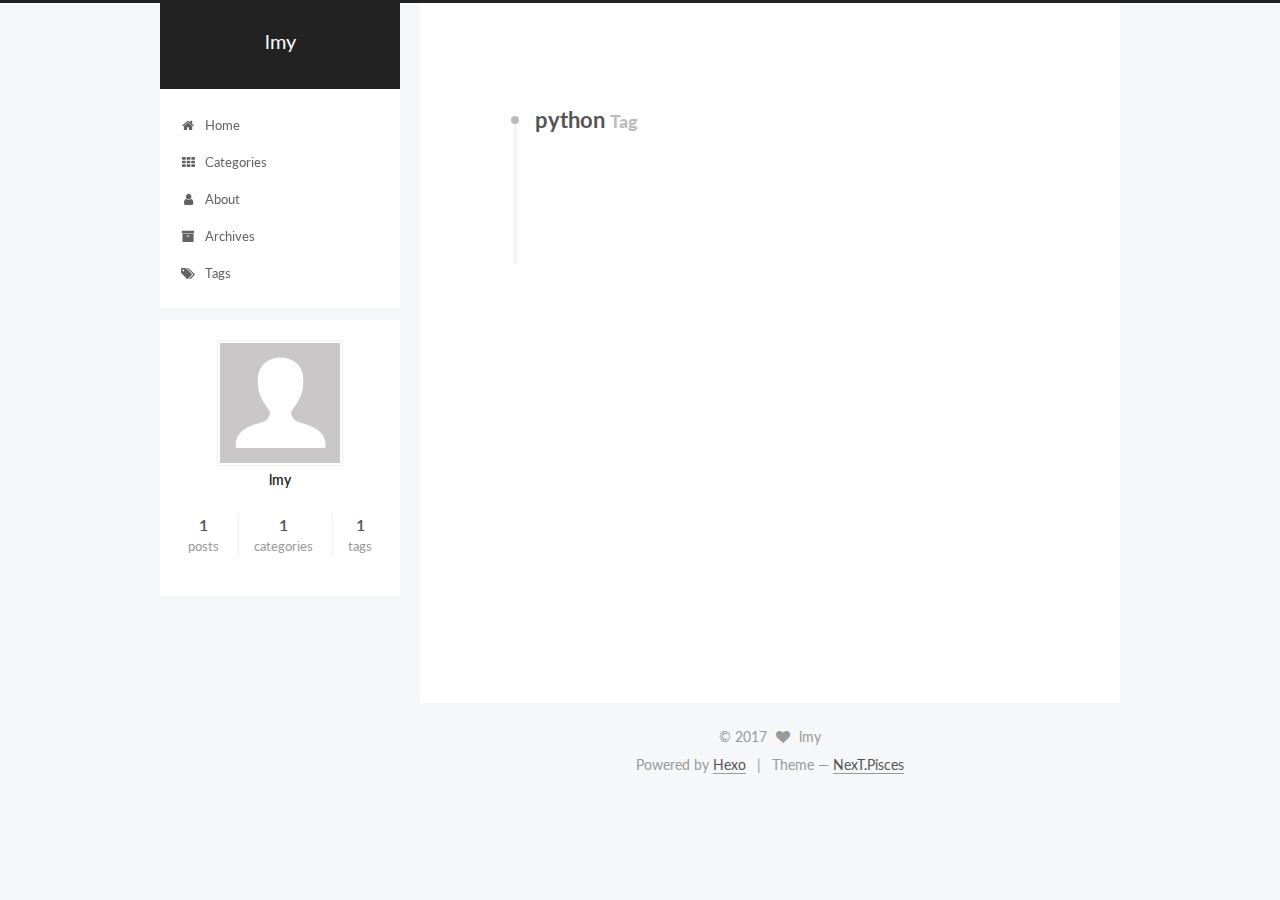
<file: tags/python/index.html>
<!DOCTYPE html>



  


<html class="theme-next pisces use-motion" lang="">
<head>
  <meta charset="UTF-8"/>
<meta http-equiv="X-UA-Compatible" content="IE=edge" />
<meta name="viewport" content="width=device-width, initial-scale=1, maximum-scale=1"/>
<meta name="theme-color" content="#222">









<meta http-equiv="Cache-Control" content="no-transform" />
<meta http-equiv="Cache-Control" content="no-siteapp" />















  
  
  <link href="/lib/fancybox/source/jquery.fancybox.css?v=2.1.5" rel="stylesheet" type="text/css" />




  
  
  
  

  
    
    
  

  

  

  

  

  
    
    
    <link href="//fonts.googleapis.com/css?family=Lato:300,300italic,400,400italic,700,700italic&subset=latin,latin-ext" rel="stylesheet" type="text/css">
  






<link href="/lib/font-awesome/css/font-awesome.min.css?v=4.6.2" rel="stylesheet" type="text/css" />

<link href="/css/main.css?v=5.1.2" rel="stylesheet" type="text/css" />


  <meta name="keywords" content="Hexo, NexT" />








  <link rel="shortcut icon" type="image/x-icon" href="/favicon.ico?v=5.1.2" />






<meta property="og:type" content="website">
<meta property="og:title" content="lmy">
<meta property="og:url" content="http://yoursite.com/tags/python/index.html">
<meta property="og:site_name" content="lmy">
<meta name="twitter:card" content="summary">
<meta name="twitter:title" content="lmy">



<script type="text/javascript" id="hexo.configurations">
  var NexT = window.NexT || {};
  var CONFIG = {
    root: '/',
    scheme: 'Pisces',
    sidebar: {"position":"left","display":"post","offset":12,"offset_float":12,"b2t":false,"scrollpercent":false,"onmobile":false},
    fancybox: true,
    tabs: true,
    motion: true,
    duoshuo: {
      userId: '0',
      author: 'Author'
    },
    algolia: {
      applicationID: '',
      apiKey: '',
      indexName: '',
      hits: {"per_page":10},
      labels: {"input_placeholder":"Search for Posts","hits_empty":"We didn't find any results for the search: ${query}","hits_stats":"${hits} results found in ${time} ms"}
    }
  };
</script>



  <link rel="canonical" href="http://yoursite.com/tags/python/"/>





  <title>Tag: python | lmy</title>
  








</head>

<body itemscope itemtype="http://schema.org/WebPage" lang="">

  
  
    
  

  <div class="container sidebar-position-left  ">
    <div class="headband"></div>

    <header id="header" class="header" itemscope itemtype="http://schema.org/WPHeader">
      <div class="header-inner"><div class="site-brand-wrapper">
  <div class="site-meta ">
    

    <div class="custom-logo-site-title">
      <a href="/"  class="brand" rel="start">
        <span class="logo-line-before"><i></i></span>
        <span class="site-title">lmy</span>
        <span class="logo-line-after"><i></i></span>
      </a>
    </div>
      
        <p class="site-subtitle"></p>
      
  </div>

  <div class="site-nav-toggle">
    <button>
      <span class="btn-bar"></span>
      <span class="btn-bar"></span>
      <span class="btn-bar"></span>
    </button>
  </div>
</div>

<nav class="site-nav">
  

  
    <ul id="menu" class="menu">
      
        
        <li class="menu-item menu-item-home">
          <a href="/" rel="section">
            
              <i class="menu-item-icon fa fa-fw fa-home"></i> <br />
            
            Home
          </a>
        </li>
      
        
        <li class="menu-item menu-item-categories">
          <a href="/categories" rel="section">
            
              <i class="menu-item-icon fa fa-fw fa-th"></i> <br />
            
            Categories
          </a>
        </li>
      
        
        <li class="menu-item menu-item-about">
          <a href="/about" rel="section">
            
              <i class="menu-item-icon fa fa-fw fa-user"></i> <br />
            
            About
          </a>
        </li>
      
        
        <li class="menu-item menu-item-archives">
          <a href="/archives" rel="section">
            
              <i class="menu-item-icon fa fa-fw fa-archive"></i> <br />
            
            Archives
          </a>
        </li>
      
        
        <li class="menu-item menu-item-tags">
          <a href="/tags" rel="section">
            
              <i class="menu-item-icon fa fa-fw fa-tags"></i> <br />
            
            Tags
          </a>
        </li>
      

      
    </ul>
  

  
</nav>



 </div>
    </header>

    <main id="main" class="main">
      <div class="main-inner">
        <div class="content-wrap">
          <div id="content" class="content">
            

  
  
  
  <div class="post-block tag">

    <div id="posts" class="posts-collapse">
      <div class="collection-title">
        <h1>python<small>Tag</small>
        </h1>
      </div>

      
        

  <article class="post post-type-normal" itemscope itemtype="http://schema.org/Article">
    <header class="post-header">

      <h2 class="post-title">
        
            <a class="post-title-link" href="/2017/07/01/python基础-1/" itemprop="url">
              
                <span itemprop="name">python基础(1)</span>
              
            </a>
        
      </h2>

      <div class="post-meta">
        <time class="post-time" itemprop="dateCreated"
              datetime="2017-07-01T01:16:56+08:00"
              content="2017-07-01" >
          07-01
        </time>
      </div>

    </header>
  </article>


      
    </div>

  </div>
  
  
  

  


          </div>
          


          

        </div>
        
          
  
  <div class="sidebar-toggle">
    <div class="sidebar-toggle-line-wrap">
      <span class="sidebar-toggle-line sidebar-toggle-line-first"></span>
      <span class="sidebar-toggle-line sidebar-toggle-line-middle"></span>
      <span class="sidebar-toggle-line sidebar-toggle-line-last"></span>
    </div>
  </div>

  <aside id="sidebar" class="sidebar">
    
    <div class="sidebar-inner">

      

      

      <section class="site-overview sidebar-panel sidebar-panel-active">
        <div class="site-author motion-element" itemprop="author" itemscope itemtype="http://schema.org/Person">
          <img class="site-author-image" itemprop="image"
               src="/images/avatar.gif"
               alt="lmy" />
          <p class="site-author-name" itemprop="name">lmy</p>
           
              <p class="site-description motion-element" itemprop="description"></p>
          
        </div>
        <nav class="site-state motion-element">

          
            <div class="site-state-item site-state-posts">
              <a href="/archives">
                <span class="site-state-item-count">1</span>
                <span class="site-state-item-name">posts</span>
              </a>
            </div>
          

          
            
            
            <div class="site-state-item site-state-categories">
              
                <span class="site-state-item-count">1</span>
                <span class="site-state-item-name">categories</span>
              
            </div>
          

          
            
            
            <div class="site-state-item site-state-tags">
              
                <span class="site-state-item-count">1</span>
                <span class="site-state-item-name">tags</span>
              
            </div>
          

        </nav>

        

        <div class="links-of-author motion-element">
          
        </div>

        
        

        
        

        


      </section>

      

      

    </div>
  </aside>


        
      </div>
    </main>

    <footer id="footer" class="footer">
      <div class="footer-inner">
        <div class="copyright" >
  
  &copy; 
  <span itemprop="copyrightYear">2017</span>
  <span class="with-love">
    <i class="fa fa-heart"></i>
  </span>
  <span class="author" itemprop="copyrightHolder">lmy</span>

  
</div>


  <div class="powered-by">
    Powered by <a class="theme-link" href="https://hexo.io">Hexo</a>
  </div>

  <span class="post-meta-divider">|</span>

  <div class="theme-info">
    Theme &mdash;
    <a class="theme-link" href="https://github.com/iissnan/hexo-theme-next">
      NexT.Pisces
    </a>
  </div>


        







        
      </div>
    </footer>

    
      <div class="back-to-top">
        <i class="fa fa-arrow-up"></i>
        
      </div>
    

  </div>

  

<script type="text/javascript">
  if (Object.prototype.toString.call(window.Promise) !== '[object Function]') {
    window.Promise = null;
  }
</script>









  












  
  <script type="text/javascript" src="/lib/jquery/index.js?v=2.1.3"></script>

  
  <script type="text/javascript" src="/lib/fastclick/lib/fastclick.min.js?v=1.0.6"></script>

  
  <script type="text/javascript" src="/lib/jquery_lazyload/jquery.lazyload.js?v=1.9.7"></script>

  
  <script type="text/javascript" src="/lib/velocity/velocity.min.js?v=1.2.1"></script>

  
  <script type="text/javascript" src="/lib/velocity/velocity.ui.min.js?v=1.2.1"></script>

  
  <script type="text/javascript" src="/lib/fancybox/source/jquery.fancybox.pack.js?v=2.1.5"></script>


  


  <script type="text/javascript" src="/js/src/utils.js?v=5.1.2"></script>

  <script type="text/javascript" src="/js/src/motion.js?v=5.1.2"></script>



  
  


  <script type="text/javascript" src="/js/src/affix.js?v=5.1.2"></script>

  <script type="text/javascript" src="/js/src/schemes/pisces.js?v=5.1.2"></script>



  
    <script type="text/javascript" src="/js/src/scrollspy.js?v=5.1.2"></script>
<script type="text/javascript" src="/js/src/post-details.js?v=5.1.2"></script>

  

  


  <script type="text/javascript" src="/js/src/bootstrap.js?v=5.1.2"></script>



  


  




	





  





  








  





  

  

  

  

  

  

</body>
</html>
</file>
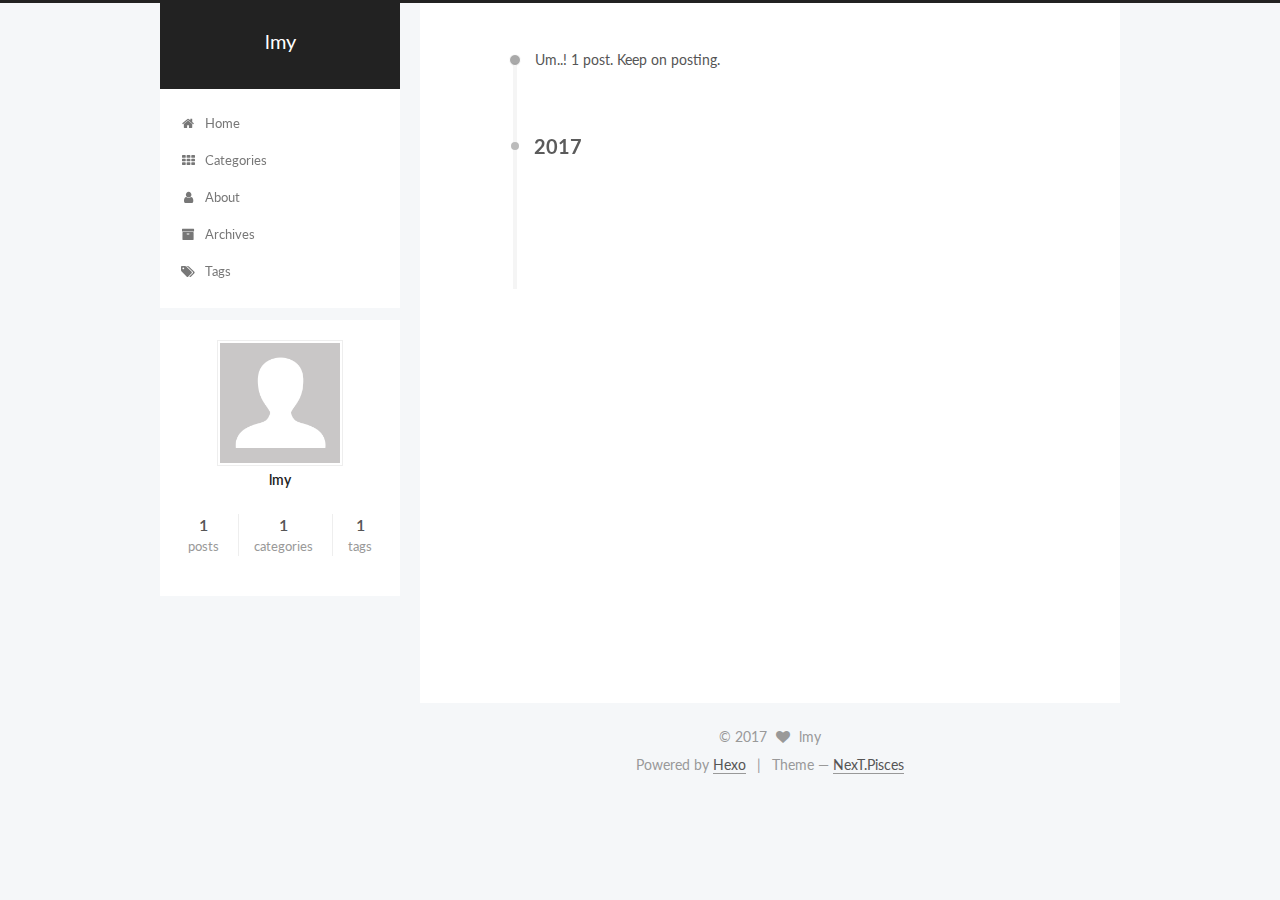
<file: archives/2017/07/index.html>
<!DOCTYPE html>



  


<html class="theme-next pisces use-motion" lang="">
<head>
  <meta charset="UTF-8"/>
<meta http-equiv="X-UA-Compatible" content="IE=edge" />
<meta name="viewport" content="width=device-width, initial-scale=1, maximum-scale=1"/>
<meta name="theme-color" content="#222">









<meta http-equiv="Cache-Control" content="no-transform" />
<meta http-equiv="Cache-Control" content="no-siteapp" />















  
  
  <link href="/lib/fancybox/source/jquery.fancybox.css?v=2.1.5" rel="stylesheet" type="text/css" />




  
  
  
  

  
    
    
  

  

  

  

  

  
    
    
    <link href="//fonts.googleapis.com/css?family=Lato:300,300italic,400,400italic,700,700italic&subset=latin,latin-ext" rel="stylesheet" type="text/css">
  






<link href="/lib/font-awesome/css/font-awesome.min.css?v=4.6.2" rel="stylesheet" type="text/css" />

<link href="/css/main.css?v=5.1.2" rel="stylesheet" type="text/css" />


  <meta name="keywords" content="Hexo, NexT" />








  <link rel="shortcut icon" type="image/x-icon" href="/favicon.ico?v=5.1.2" />






<meta property="og:type" content="website">
<meta property="og:title" content="lmy">
<meta property="og:url" content="http://yoursite.com/archives/2017/07/index.html">
<meta property="og:site_name" content="lmy">
<meta name="twitter:card" content="summary">
<meta name="twitter:title" content="lmy">



<script type="text/javascript" id="hexo.configurations">
  var NexT = window.NexT || {};
  var CONFIG = {
    root: '/',
    scheme: 'Pisces',
    sidebar: {"position":"left","display":"post","offset":12,"offset_float":12,"b2t":false,"scrollpercent":false,"onmobile":false},
    fancybox: true,
    tabs: true,
    motion: true,
    duoshuo: {
      userId: '0',
      author: 'Author'
    },
    algolia: {
      applicationID: '',
      apiKey: '',
      indexName: '',
      hits: {"per_page":10},
      labels: {"input_placeholder":"Search for Posts","hits_empty":"We didn't find any results for the search: ${query}","hits_stats":"${hits} results found in ${time} ms"}
    }
  };
</script>



  <link rel="canonical" href="http://yoursite.com/archives/2017/07/"/>





  <title>Archive | lmy</title>
  








</head>

<body itemscope itemtype="http://schema.org/WebPage" lang="">

  
  
    
  

  <div class="container sidebar-position-left  page-archive  ">
    <div class="headband"></div>

    <header id="header" class="header" itemscope itemtype="http://schema.org/WPHeader">
      <div class="header-inner"><div class="site-brand-wrapper">
  <div class="site-meta ">
    

    <div class="custom-logo-site-title">
      <a href="/"  class="brand" rel="start">
        <span class="logo-line-before"><i></i></span>
        <span class="site-title">lmy</span>
        <span class="logo-line-after"><i></i></span>
      </a>
    </div>
      
        <p class="site-subtitle"></p>
      
  </div>

  <div class="site-nav-toggle">
    <button>
      <span class="btn-bar"></span>
      <span class="btn-bar"></span>
      <span class="btn-bar"></span>
    </button>
  </div>
</div>

<nav class="site-nav">
  

  
    <ul id="menu" class="menu">
      
        
        <li class="menu-item menu-item-home">
          <a href="/" rel="section">
            
              <i class="menu-item-icon fa fa-fw fa-home"></i> <br />
            
            Home
          </a>
        </li>
      
        
        <li class="menu-item menu-item-categories">
          <a href="/categories" rel="section">
            
              <i class="menu-item-icon fa fa-fw fa-th"></i> <br />
            
            Categories
          </a>
        </li>
      
        
        <li class="menu-item menu-item-about">
          <a href="/about" rel="section">
            
              <i class="menu-item-icon fa fa-fw fa-user"></i> <br />
            
            About
          </a>
        </li>
      
        
        <li class="menu-item menu-item-archives">
          <a href="/archives" rel="section">
            
              <i class="menu-item-icon fa fa-fw fa-archive"></i> <br />
            
            Archives
          </a>
        </li>
      
        
        <li class="menu-item menu-item-tags">
          <a href="/tags" rel="section">
            
              <i class="menu-item-icon fa fa-fw fa-tags"></i> <br />
            
            Tags
          </a>
        </li>
      

      
    </ul>
  

  
</nav>



 </div>
    </header>

    <main id="main" class="main">
      <div class="main-inner">
        <div class="content-wrap">
          <div id="content" class="content">
            

  
  
  
  <div class="post-block archive">
    <div id="posts" class="posts-collapse">
      <span class="archive-move-on"></span>

      <span class="archive-page-counter">
        
        
        
          
        
        Um..! 1 post. Keep on posting.
      </span>

      

        
        
        

        
          
          <div class="collection-title">
            <h2 class="archive-year motion-element" id="archive-year-2017">2017</h2>
          </div>
        
        

        

  <article class="post post-type-normal" itemscope itemtype="http://schema.org/Article">
    <header class="post-header">

      <h2 class="post-title">
        
            <a class="post-title-link" href="/2017/07/01/python基础-1/" itemprop="url">
              
                <span itemprop="name">python基础(1)</span>
              
            </a>
        
      </h2>

      <div class="post-meta">
        <time class="post-time" itemprop="dateCreated"
              datetime="2017-07-01T01:16:56+08:00"
              content="2017-07-01" >
          07-01
        </time>
      </div>

    </header>
  </article>



      

    </div>
  </div>
  
  
  

  



          </div>
          


          

        </div>
        
          
  
  <div class="sidebar-toggle">
    <div class="sidebar-toggle-line-wrap">
      <span class="sidebar-toggle-line sidebar-toggle-line-first"></span>
      <span class="sidebar-toggle-line sidebar-toggle-line-middle"></span>
      <span class="sidebar-toggle-line sidebar-toggle-line-last"></span>
    </div>
  </div>

  <aside id="sidebar" class="sidebar">
    
    <div class="sidebar-inner">

      

      

      <section class="site-overview sidebar-panel sidebar-panel-active">
        <div class="site-author motion-element" itemprop="author" itemscope itemtype="http://schema.org/Person">
          <img class="site-author-image" itemprop="image"
               src="/images/avatar.gif"
               alt="lmy" />
          <p class="site-author-name" itemprop="name">lmy</p>
           
              <p class="site-description motion-element" itemprop="description"></p>
          
        </div>
        <nav class="site-state motion-element">

          
            <div class="site-state-item site-state-posts">
              <a href="/archives">
                <span class="site-state-item-count">1</span>
                <span class="site-state-item-name">posts</span>
              </a>
            </div>
          

          
            
            
            <div class="site-state-item site-state-categories">
              
                <span class="site-state-item-count">1</span>
                <span class="site-state-item-name">categories</span>
              
            </div>
          

          
            
            
            <div class="site-state-item site-state-tags">
              
                <span class="site-state-item-count">1</span>
                <span class="site-state-item-name">tags</span>
              
            </div>
          

        </nav>

        

        <div class="links-of-author motion-element">
          
        </div>

        
        

        
        

        


      </section>

      

      

    </div>
  </aside>


        
      </div>
    </main>

    <footer id="footer" class="footer">
      <div class="footer-inner">
        <div class="copyright" >
  
  &copy; 
  <span itemprop="copyrightYear">2017</span>
  <span class="with-love">
    <i class="fa fa-heart"></i>
  </span>
  <span class="author" itemprop="copyrightHolder">lmy</span>

  
</div>


  <div class="powered-by">
    Powered by <a class="theme-link" href="https://hexo.io">Hexo</a>
  </div>

  <span class="post-meta-divider">|</span>

  <div class="theme-info">
    Theme &mdash;
    <a class="theme-link" href="https://github.com/iissnan/hexo-theme-next">
      NexT.Pisces
    </a>
  </div>


        







        
      </div>
    </footer>

    
      <div class="back-to-top">
        <i class="fa fa-arrow-up"></i>
        
      </div>
    

  </div>

  

<script type="text/javascript">
  if (Object.prototype.toString.call(window.Promise) !== '[object Function]') {
    window.Promise = null;
  }
</script>









  












  
  <script type="text/javascript" src="/lib/jquery/index.js?v=2.1.3"></script>

  
  <script type="text/javascript" src="/lib/fastclick/lib/fastclick.min.js?v=1.0.6"></script>

  
  <script type="text/javascript" src="/lib/jquery_lazyload/jquery.lazyload.js?v=1.9.7"></script>

  
  <script type="text/javascript" src="/lib/velocity/velocity.min.js?v=1.2.1"></script>

  
  <script type="text/javascript" src="/lib/velocity/velocity.ui.min.js?v=1.2.1"></script>

  
  <script type="text/javascript" src="/lib/fancybox/source/jquery.fancybox.pack.js?v=2.1.5"></script>


  


  <script type="text/javascript" src="/js/src/utils.js?v=5.1.2"></script>

  <script type="text/javascript" src="/js/src/motion.js?v=5.1.2"></script>



  
  


  <script type="text/javascript" src="/js/src/affix.js?v=5.1.2"></script>

  <script type="text/javascript" src="/js/src/schemes/pisces.js?v=5.1.2"></script>



  
  
    <script type="text/javascript" id="motion.page.archive">
      $('.archive-year').velocity('transition.slideLeftIn');
    </script>
  


  


  <script type="text/javascript" src="/js/src/bootstrap.js?v=5.1.2"></script>



  


  




	





  





  








  





  

  

  

  

  

  

</body>
</html>
</file>
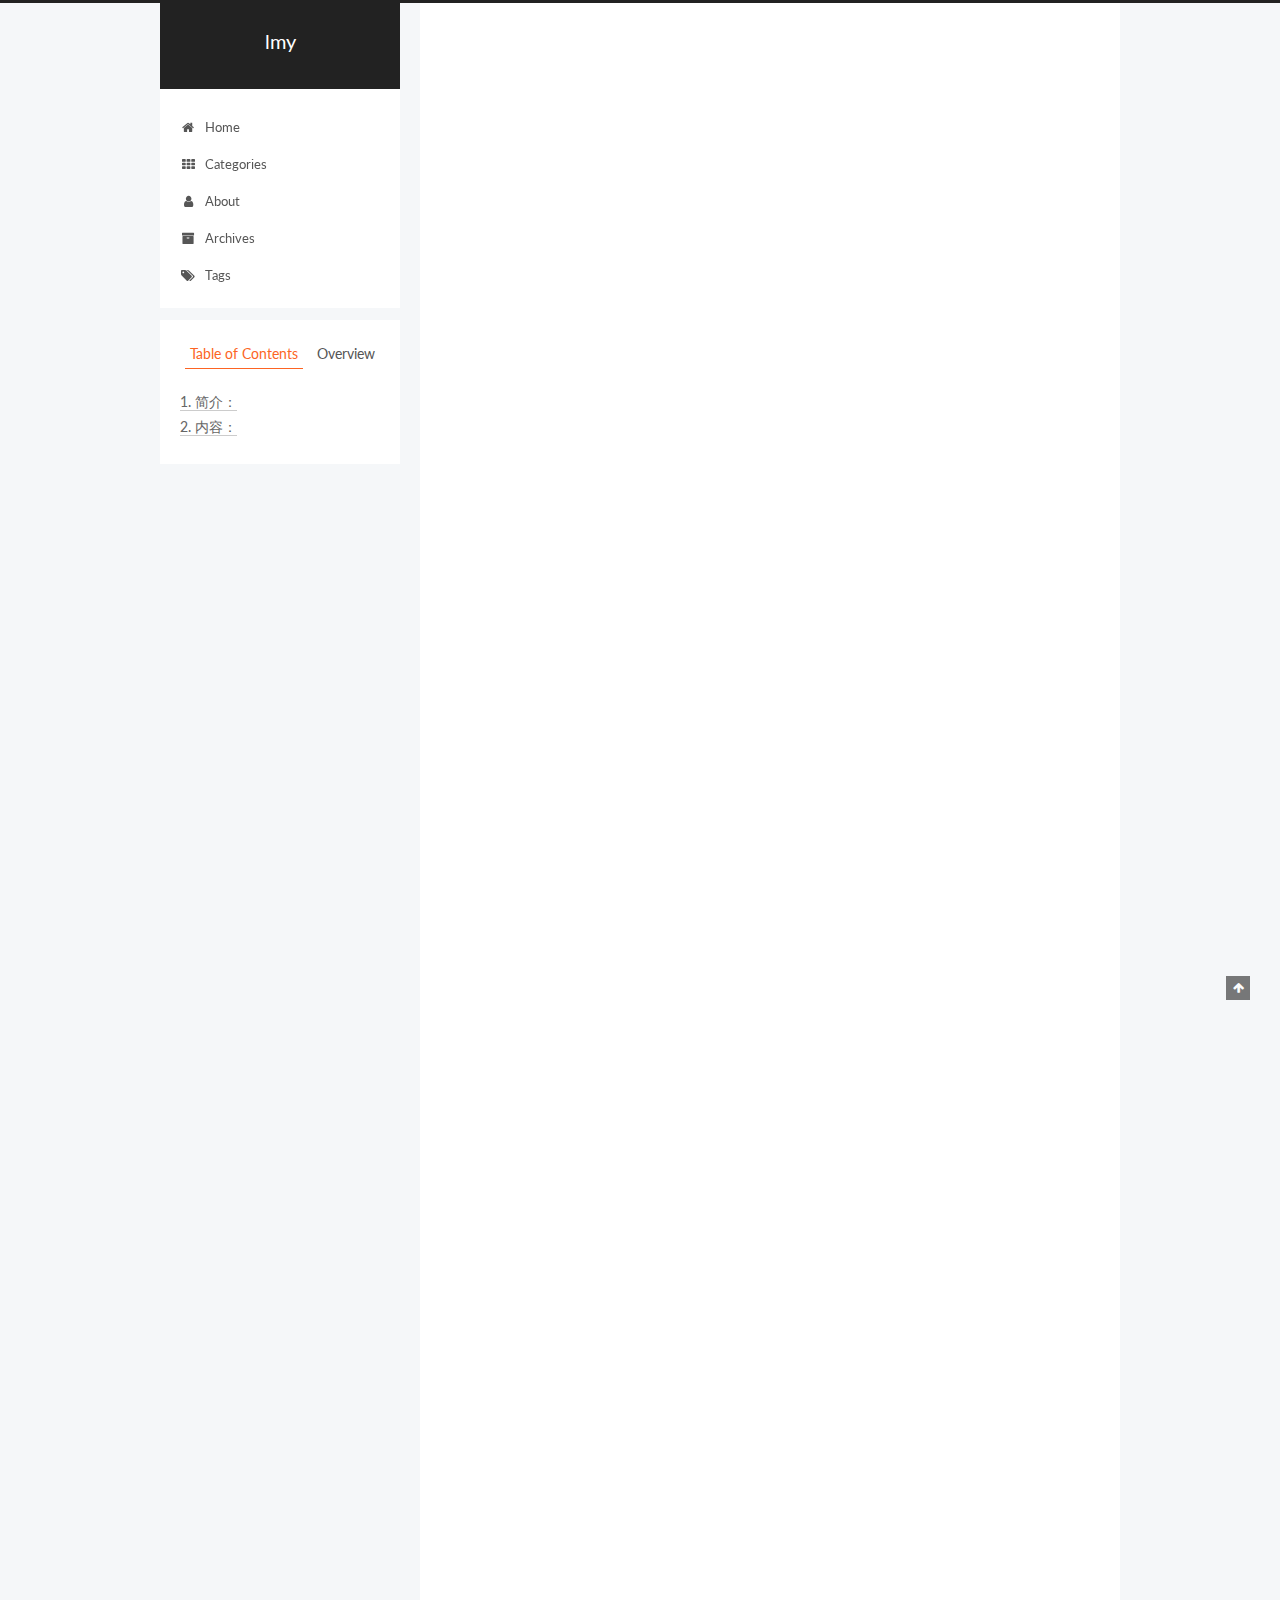
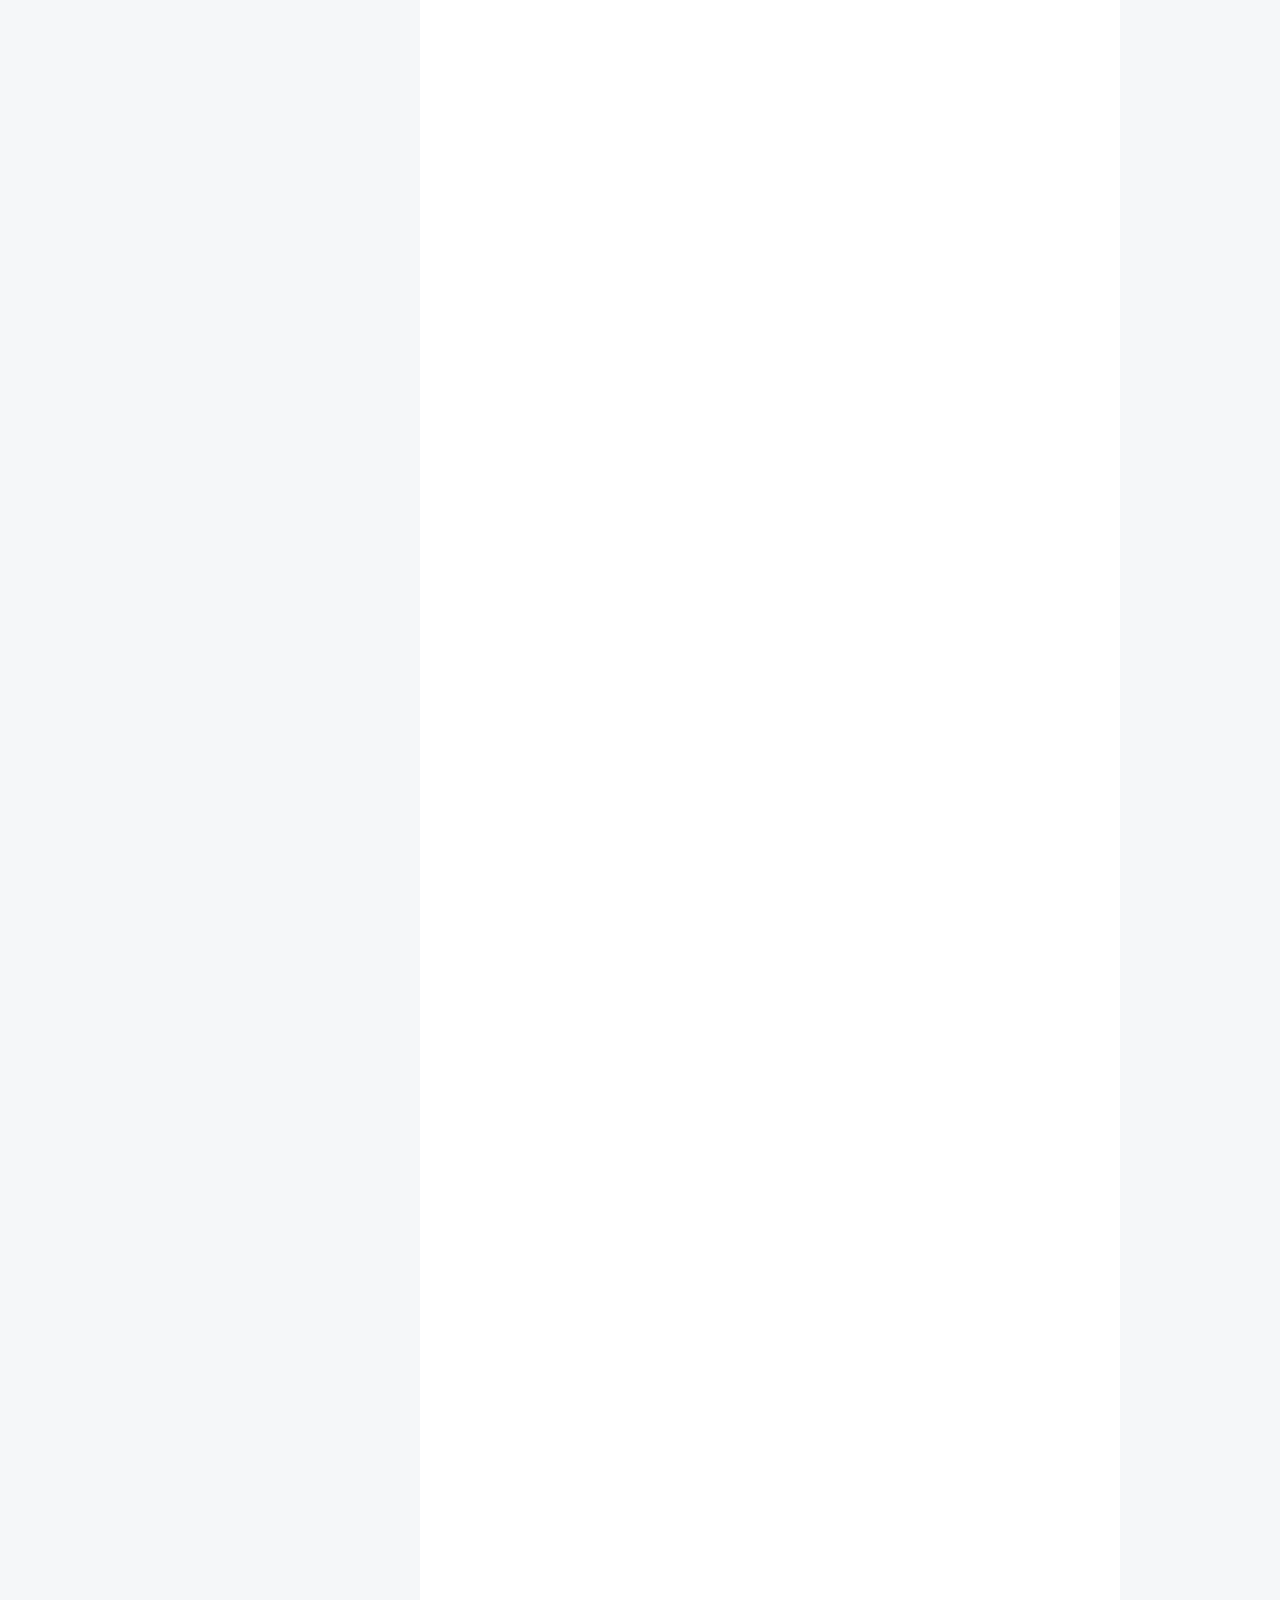
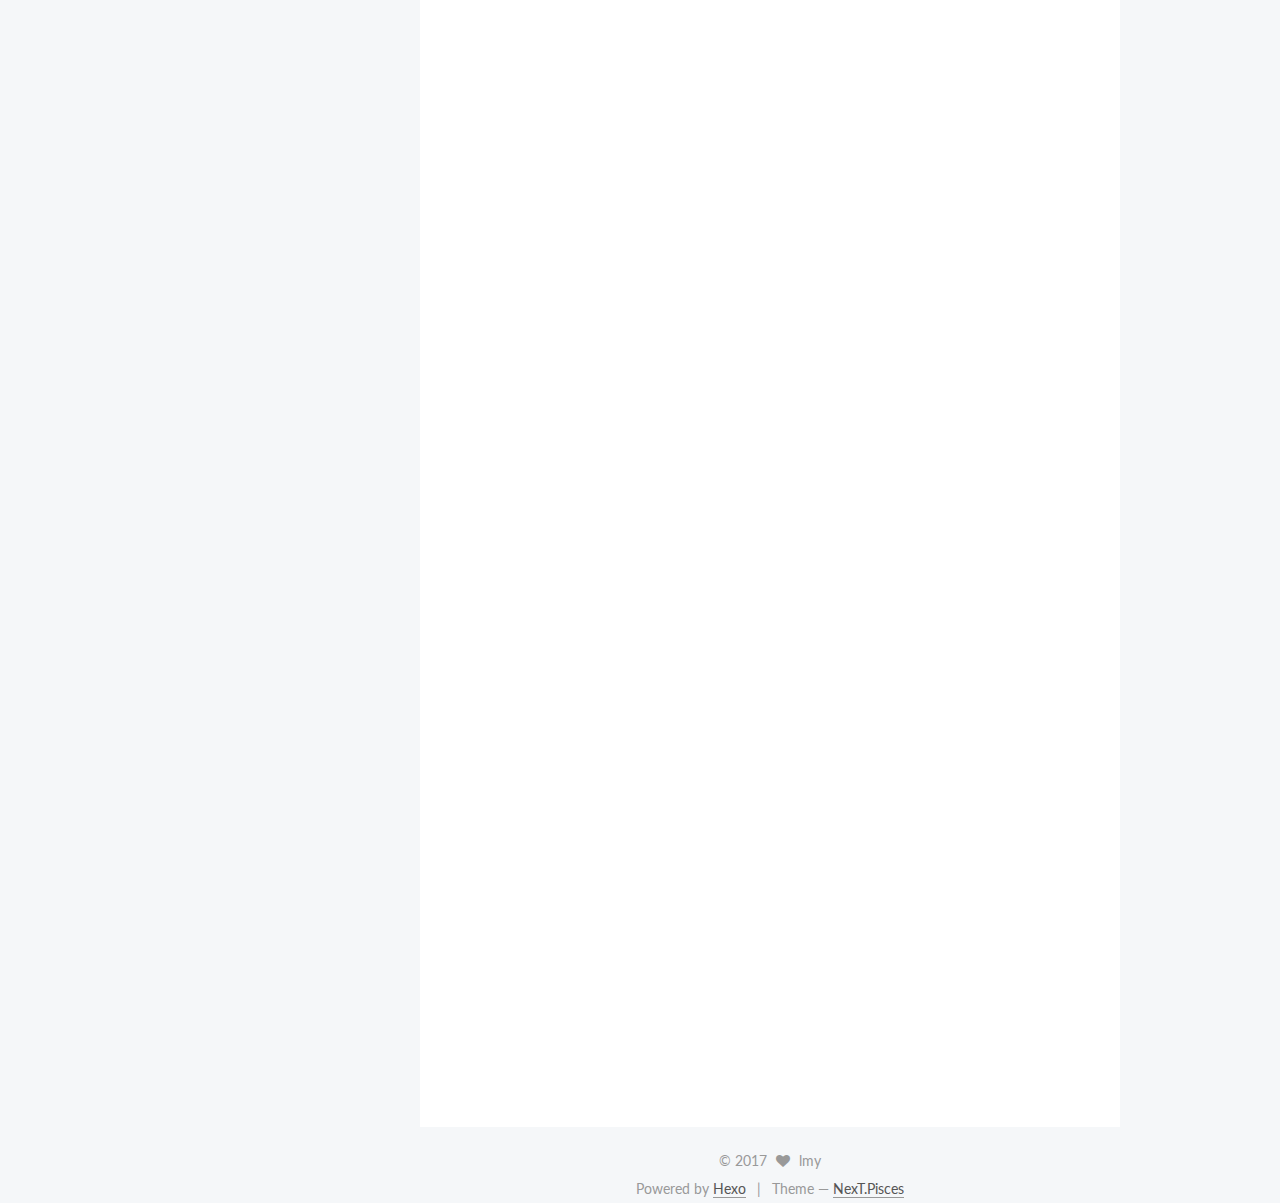
<file: 2017/07/01/python基础-1/index.html>
<!DOCTYPE html>



  


<html class="theme-next pisces use-motion" lang="">
<head>
  <meta charset="UTF-8"/>
<meta http-equiv="X-UA-Compatible" content="IE=edge" />
<meta name="viewport" content="width=device-width, initial-scale=1, maximum-scale=1"/>
<meta name="theme-color" content="#222">









<meta http-equiv="Cache-Control" content="no-transform" />
<meta http-equiv="Cache-Control" content="no-siteapp" />















  
  
  <link href="/lib/fancybox/source/jquery.fancybox.css?v=2.1.5" rel="stylesheet" type="text/css" />




  
  
  
  

  
    
    
  

  

  

  

  

  
    
    
    <link href="//fonts.googleapis.com/css?family=Lato:300,300italic,400,400italic,700,700italic&subset=latin,latin-ext" rel="stylesheet" type="text/css">
  






<link href="/lib/font-awesome/css/font-awesome.min.css?v=4.6.2" rel="stylesheet" type="text/css" />

<link href="/css/main.css?v=5.1.2" rel="stylesheet" type="text/css" />


  <meta name="keywords" content="python," />








  <link rel="shortcut icon" type="image/x-icon" href="/favicon.ico?v=5.1.2" />






<meta name="description" content="简介：Python是一种面向对象的解释型计算机程序设计语言，由荷兰人Guido van Rossum于1989年发明，第一个公开发行版发行于1991年。Python是纯粹的自由软件， 源代码和解释器CPython遵循 GPL(GNU General Public License)协议 。Python语法简洁清晰，特色之一是强制用空白符(white space)作为语句缩进。Python具有丰富和强">
<meta name="keywords" content="python">
<meta property="og:type" content="article">
<meta property="og:title" content="python基础(1)">
<meta property="og:url" content="http://yoursite.com/2017/07/01/python基础-1/index.html">
<meta property="og:site_name" content="lmy">
<meta property="og:description" content="简介：Python是一种面向对象的解释型计算机程序设计语言，由荷兰人Guido van Rossum于1989年发明，第一个公开发行版发行于1991年。Python是纯粹的自由软件， 源代码和解释器CPython遵循 GPL(GNU General Public License)协议 。Python语法简洁清晰，特色之一是强制用空白符(white space)作为语句缩进。Python具有丰富和强">
<meta property="og:updated_time" content="2017-08-28T17:45:08.064Z">
<meta name="twitter:card" content="summary">
<meta name="twitter:title" content="python基础(1)">
<meta name="twitter:description" content="简介：Python是一种面向对象的解释型计算机程序设计语言，由荷兰人Guido van Rossum于1989年发明，第一个公开发行版发行于1991年。Python是纯粹的自由软件， 源代码和解释器CPython遵循 GPL(GNU General Public License)协议 。Python语法简洁清晰，特色之一是强制用空白符(white space)作为语句缩进。Python具有丰富和强">



<script type="text/javascript" id="hexo.configurations">
  var NexT = window.NexT || {};
  var CONFIG = {
    root: '/',
    scheme: 'Pisces',
    sidebar: {"position":"left","display":"post","offset":12,"offset_float":12,"b2t":false,"scrollpercent":false,"onmobile":false},
    fancybox: true,
    tabs: true,
    motion: true,
    duoshuo: {
      userId: '0',
      author: 'Author'
    },
    algolia: {
      applicationID: '',
      apiKey: '',
      indexName: '',
      hits: {"per_page":10},
      labels: {"input_placeholder":"Search for Posts","hits_empty":"We didn't find any results for the search: ${query}","hits_stats":"${hits} results found in ${time} ms"}
    }
  };
</script>



  <link rel="canonical" href="http://yoursite.com/2017/07/01/python基础-1/"/>





  <title>python基础(1) | lmy</title>
  








</head>

<body itemscope itemtype="http://schema.org/WebPage" lang="">

  
  
    
  

  <div class="container sidebar-position-left page-post-detail ">
    <div class="headband"></div>

    <header id="header" class="header" itemscope itemtype="http://schema.org/WPHeader">
      <div class="header-inner"><div class="site-brand-wrapper">
  <div class="site-meta ">
    

    <div class="custom-logo-site-title">
      <a href="/"  class="brand" rel="start">
        <span class="logo-line-before"><i></i></span>
        <span class="site-title">lmy</span>
        <span class="logo-line-after"><i></i></span>
      </a>
    </div>
      
        <p class="site-subtitle"></p>
      
  </div>

  <div class="site-nav-toggle">
    <button>
      <span class="btn-bar"></span>
      <span class="btn-bar"></span>
      <span class="btn-bar"></span>
    </button>
  </div>
</div>

<nav class="site-nav">
  

  
    <ul id="menu" class="menu">
      
        
        <li class="menu-item menu-item-home">
          <a href="/" rel="section">
            
              <i class="menu-item-icon fa fa-fw fa-home"></i> <br />
            
            Home
          </a>
        </li>
      
        
        <li class="menu-item menu-item-categories">
          <a href="/categories" rel="section">
            
              <i class="menu-item-icon fa fa-fw fa-th"></i> <br />
            
            Categories
          </a>
        </li>
      
        
        <li class="menu-item menu-item-about">
          <a href="/about" rel="section">
            
              <i class="menu-item-icon fa fa-fw fa-user"></i> <br />
            
            About
          </a>
        </li>
      
        
        <li class="menu-item menu-item-archives">
          <a href="/archives" rel="section">
            
              <i class="menu-item-icon fa fa-fw fa-archive"></i> <br />
            
            Archives
          </a>
        </li>
      
        
        <li class="menu-item menu-item-tags">
          <a href="/tags" rel="section">
            
              <i class="menu-item-icon fa fa-fw fa-tags"></i> <br />
            
            Tags
          </a>
        </li>
      

      
    </ul>
  

  
</nav>



 </div>
    </header>

    <main id="main" class="main">
      <div class="main-inner">
        <div class="content-wrap">
          <div id="content" class="content">
            

  <div id="posts" class="posts-expand">
    

  

  
  
  

  <article class="post post-type-normal" itemscope itemtype="http://schema.org/Article">
  
  
  
  <div class="post-block">
    <link itemprop="mainEntityOfPage" href="http://yoursite.com/2017/07/01/python基础-1/">

    <span hidden itemprop="author" itemscope itemtype="http://schema.org/Person">
      <meta itemprop="name" content="lmy">
      <meta itemprop="description" content="">
      <meta itemprop="image" content="/images/avatar.gif">
    </span>

    <span hidden itemprop="publisher" itemscope itemtype="http://schema.org/Organization">
      <meta itemprop="name" content="lmy">
    </span>

    
      <header class="post-header">

        
        
          <h1 class="post-title" itemprop="name headline">python基础(1)</h1>
        

        <div class="post-meta">
          <span class="post-time">
            
              <span class="post-meta-item-icon">
                <i class="fa fa-calendar-o"></i>
              </span>
              
                <span class="post-meta-item-text">Posted on</span>
              
              <time title="Post created" itemprop="dateCreated datePublished" datetime="2017-07-01T01:16:56+08:00">
                2017-07-01
              </time>
            

            

            
          </span>

          
            <span class="post-category" >
            
              <span class="post-meta-divider">|</span>
            
              <span class="post-meta-item-icon">
                <i class="fa fa-folder-o"></i>
              </span>
              
                <span class="post-meta-item-text">In</span>
              
              
                <span itemprop="about" itemscope itemtype="http://schema.org/Thing">
                  <a href="/categories/python/" itemprop="url" rel="index">
                    <span itemprop="name">python</span>
                  </a>
                </span>

                
                
              
            </span>
          

          
            
          

          
          

          

          

          

        </div>
      </header>
    

    
    
    
    <div class="post-body" itemprop="articleBody">

      
      

      
        <p></p><h2>简介：</h2><br>Python是一种面向对象的解释型计算机程序设计语言，由荷兰人Guido van Rossum于1989年发明，第一个公开发行版发行于1991年。<br>Python是纯粹的自由软件， 源代码和解释器CPython遵循 GPL(GNU General Public License)协议 。Python语法简洁清晰，特色之一是强制用空白符(white space)作为语句缩进。<br>Python具有丰富和强大的库。它常被昵称为胶水语言，能够把用其他语言制作的各种模块（尤其是C/C++）很轻松地联结在一起。常见的一种应用情形是，使用Python快速生成程序的原型（有时甚至是程序的最终界面），然后对其中[3]  有特别要求的部分，用更合适的语言改写，比如3D游戏中的图形渲染模块，性能要求特别高，就可以用C/C++重写，而后封装为Python可以调用的扩展类库。需要注意的是在您使用扩展类库时可能需要考虑平台问题，某些可能不提供跨平台的实现。<p></p>
<p></p><h2>内容：</h2><br>1、输出格式：<br>常规输出<p></p>
<blockquote>
<blockquote>
<blockquote>
<p>print(“hello”)<br>hello</p>
</blockquote>
</blockquote>
</blockquote>
<p>输出整数</p>
<blockquote>
<blockquote>
<blockquote>
<p>print(“number is : %d”%d(89))<br>number is : 89</p>
</blockquote>
</blockquote>
</blockquote>
<p>输出字符串</p>
<blockquote>
<blockquote>
<blockquote>
<p>print (“His name is : %s”%(“lmy”))<br>His name is : lmy</p>
</blockquote>
</blockquote>
</blockquote>
<p>输出单精度：</p>
<blockquote>
<blockquote>
<blockquote>
<p>print(“number is : %f”%(1.83))<br>number is : 1.830000</p>
<p>print(“number is : %.3f”%(1.83))<br>number is : 1.830</p>
</blockquote>
</blockquote>
</blockquote>
<p>占位符：</p>
<blockquote>
<blockquote>
<blockquote>
<p>print (“Name:%10s Age:%8d Height:%8.2f”%(“lmy”,25,1.83))<br>Name:    lmy  Age:      25  Height:     1.83</p>
<p>print (“Name:%-10s Age:%-8d Height:%-8.2f”%(“lmy”,25,1.83))<br>Name:lmy   Age:25     Height:1.83</p>
</blockquote>
</blockquote>
</blockquote>
<p>2、python的运算和表达式<br>1 / 2  =0.5<br>1 // 2  =0<br>2 <em> 3  = 6<br>2 <strong> 3 = 8<br>-2 </strong> 3 = -8<br>(-2) <strong> 3 = -8<br>abs(x) 绝对值<br>divmod(x,y)  x除以y所得的商和余数<br>pow(x,y)  等于 </strong><br>pow(x,y,z) 等于 (x*</em>y)%z<br>round(x,n)四舍五入到小数后位</p>
<p>二进制：binary</p>
<blockquote>
<blockquote>
<blockquote>
<p>0b1000<br>8</p>
</blockquote>
</blockquote>
</blockquote>
<p>八进制：octal（数字0，字母o）</p>
<blockquote>
<blockquote>
<blockquote>
<p>0o123<br>83</p>
</blockquote>
</blockquote>
</blockquote>
<p>十六进制：hexadecimal</p>
<blockquote>
<blockquote>
<blockquote>
<p>0xAB<br>171</p>
</blockquote>
</blockquote>
</blockquote>
<p>3、整数转换函数<br>bin(i)  i的二进制<br>hex(i)  i的十六进制<br>int(i)  x转换成整数<br>int(s,base)<br>oct(i) i的八进制</p>
<p>4、整数位逻辑操作符<br>i | j<br>i ^ j<br>i &amp; j<br>i &lt;&lt; j<br>i &gt;&gt; j<br>~i </p>
<p>5、身份操作符</p>
<blockquote>
<blockquote>
<blockquote>
<p>a = [“dd”,3, one]<br>b = [“dd”, 3, one]<br>a is b<br>  false<br>a = b<br>a is b<br>   true<br>3 in a (in用来测试成员关系)<br>true<br>6、python的关键字<br>and        as     assert      break    class<br>continue   def    del         elif     else<br>except     False  finally     for      from<br>global     if     import      in        is<br>lambda     None   nonlocal    not       or<br>pass       raise  return      True     try<br>while      with   yield</p>
</blockquote>
</blockquote>
</blockquote>
<p>7、math模块</p>
<blockquote>
<blockquote>
<blockquote>
<p>import math<br>math.acos(x)<br>.acosh(x)<br>.asin(x)<br>…<br>8、复数<br>z=-89.5+2.125j<br>z.real, z.imag<br>(-89.5, 2.125)<br>z.conjugate()<br>3-4j.conjugate()</p>
</blockquote>
</blockquote>
</blockquote>
<p>9、十进制数</p>
<blockquote>
<blockquote>
<blockquote>
<p>import decimal<br>a = decimal.Decimal(8976)<br>10、&gt;&gt;&gt;del x 用于删除x对象</p>
</blockquote>
</blockquote>
</blockquote>
<p>11、序列类型：<br>1）元组：元组是一个有序序列，包含0个或者多个引用对象<br>2）元组分片：</p>
<blockquote>
<blockquote>
<blockquote>
<p>h = “h1”, “h2”, “h3”,”h4”<br>h[2]<br>h[2:]<br>h[-2:]<br>h[1:3]<br>h[2:-1]<br>h[:2]+(“g”,)+h[2:]  元组进行连接<br>3）列表：</p>
</blockquote>
</blockquote>
</blockquote>
<p>12、五种内置序列类型：<br>1）bytearray  bytes  list  str  tuple </p>
<p>14、集合类型：<br>set  可变的<br>frozenset  固定的</p>

      
    </div>
    
    
    

    

    

    

    <footer class="post-footer">
      
        <div class="post-tags">
          
            <a href="/tags/python/" rel="tag"># python</a>
          
        </div>
      

      
      
      

      

      
      
    </footer>
  </div>
  
  
  
  </article>



    <div class="post-spread">
      
    </div>
  </div>


          </div>
          


          
  <div class="comments" id="comments">
    
  </div>


        </div>
        
          
  
  <div class="sidebar-toggle">
    <div class="sidebar-toggle-line-wrap">
      <span class="sidebar-toggle-line sidebar-toggle-line-first"></span>
      <span class="sidebar-toggle-line sidebar-toggle-line-middle"></span>
      <span class="sidebar-toggle-line sidebar-toggle-line-last"></span>
    </div>
  </div>

  <aside id="sidebar" class="sidebar">
    
    <div class="sidebar-inner">

      

      
        <ul class="sidebar-nav motion-element">
          <li class="sidebar-nav-toc sidebar-nav-active" data-target="post-toc-wrap" >
            Table of Contents
          </li>
          <li class="sidebar-nav-overview" data-target="site-overview">
            Overview
          </li>
        </ul>
      

      <section class="site-overview sidebar-panel">
        <div class="site-author motion-element" itemprop="author" itemscope itemtype="http://schema.org/Person">
          <img class="site-author-image" itemprop="image"
               src="/images/avatar.gif"
               alt="lmy" />
          <p class="site-author-name" itemprop="name">lmy</p>
           
              <p class="site-description motion-element" itemprop="description"></p>
          
        </div>
        <nav class="site-state motion-element">

          
            <div class="site-state-item site-state-posts">
              <a href="/archives">
                <span class="site-state-item-count">1</span>
                <span class="site-state-item-name">posts</span>
              </a>
            </div>
          

          
            
            
            <div class="site-state-item site-state-categories">
              
                <span class="site-state-item-count">1</span>
                <span class="site-state-item-name">categories</span>
              
            </div>
          

          
            
            
            <div class="site-state-item site-state-tags">
              
                <span class="site-state-item-count">1</span>
                <span class="site-state-item-name">tags</span>
              
            </div>
          

        </nav>

        

        <div class="links-of-author motion-element">
          
        </div>

        
        

        
        

        


      </section>

      
      <!--noindex-->
        <section class="post-toc-wrap motion-element sidebar-panel sidebar-panel-active">
          <div class="post-toc">

            
              
            

            
              <div class="post-toc-content"><ol class="nav"><li class="nav-item nav-level-2"><a class="nav-link" href="#undefined"><span class="nav-number">1.</span> <span class="nav-text">简介：</span></a></li><li class="nav-item nav-level-2"><a class="nav-link" href="#undefined"><span class="nav-number">2.</span> <span class="nav-text">内容：</span></a></li></ol></div>
            

          </div>
        </section>
      <!--/noindex-->
      

      

    </div>
  </aside>


        
      </div>
    </main>

    <footer id="footer" class="footer">
      <div class="footer-inner">
        <div class="copyright" >
  
  &copy; 
  <span itemprop="copyrightYear">2017</span>
  <span class="with-love">
    <i class="fa fa-heart"></i>
  </span>
  <span class="author" itemprop="copyrightHolder">lmy</span>

  
</div>


  <div class="powered-by">
    Powered by <a class="theme-link" href="https://hexo.io">Hexo</a>
  </div>

  <span class="post-meta-divider">|</span>

  <div class="theme-info">
    Theme &mdash;
    <a class="theme-link" href="https://github.com/iissnan/hexo-theme-next">
      NexT.Pisces
    </a>
  </div>


        







        
      </div>
    </footer>

    
      <div class="back-to-top">
        <i class="fa fa-arrow-up"></i>
        
      </div>
    

  </div>

  

<script type="text/javascript">
  if (Object.prototype.toString.call(window.Promise) !== '[object Function]') {
    window.Promise = null;
  }
</script>









  












  
  <script type="text/javascript" src="/lib/jquery/index.js?v=2.1.3"></script>

  
  <script type="text/javascript" src="/lib/fastclick/lib/fastclick.min.js?v=1.0.6"></script>

  
  <script type="text/javascript" src="/lib/jquery_lazyload/jquery.lazyload.js?v=1.9.7"></script>

  
  <script type="text/javascript" src="/lib/velocity/velocity.min.js?v=1.2.1"></script>

  
  <script type="text/javascript" src="/lib/velocity/velocity.ui.min.js?v=1.2.1"></script>

  
  <script type="text/javascript" src="/lib/fancybox/source/jquery.fancybox.pack.js?v=2.1.5"></script>


  


  <script type="text/javascript" src="/js/src/utils.js?v=5.1.2"></script>

  <script type="text/javascript" src="/js/src/motion.js?v=5.1.2"></script>



  
  


  <script type="text/javascript" src="/js/src/affix.js?v=5.1.2"></script>

  <script type="text/javascript" src="/js/src/schemes/pisces.js?v=5.1.2"></script>



  
  <script type="text/javascript" src="/js/src/scrollspy.js?v=5.1.2"></script>
<script type="text/javascript" src="/js/src/post-details.js?v=5.1.2"></script>



  


  <script type="text/javascript" src="/js/src/bootstrap.js?v=5.1.2"></script>



  


  




	





  





  








  





  

  

  

  

  

  

</body>
</html>
</file>
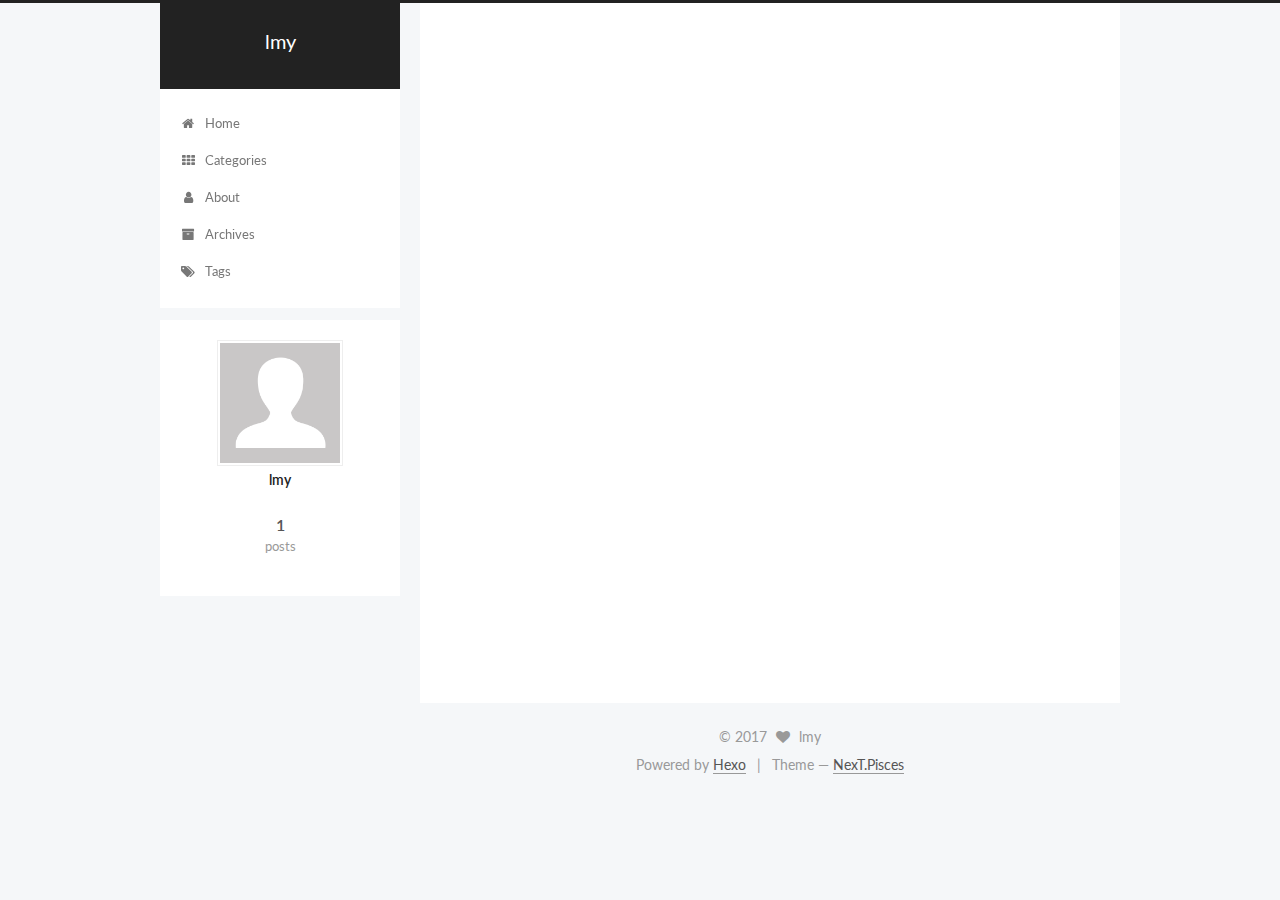
<file: 2017/08/02/python1/index.html>
<!DOCTYPE html>



  


<html class="theme-next pisces use-motion" lang="">
<head>
  <meta charset="UTF-8"/>
<meta http-equiv="X-UA-Compatible" content="IE=edge" />
<meta name="viewport" content="width=device-width, initial-scale=1, maximum-scale=1"/>
<meta name="theme-color" content="#222">









<meta http-equiv="Cache-Control" content="no-transform" />
<meta http-equiv="Cache-Control" content="no-siteapp" />















  
  
  <link href="/lib/fancybox/source/jquery.fancybox.css?v=2.1.5" rel="stylesheet" type="text/css" />




  
  
  
  

  
    
    
  

  

  

  

  

  
    
    
    <link href="//fonts.googleapis.com/css?family=Lato:300,300italic,400,400italic,700,700italic&subset=latin,latin-ext" rel="stylesheet" type="text/css">
  






<link href="/lib/font-awesome/css/font-awesome.min.css?v=4.6.2" rel="stylesheet" type="text/css" />

<link href="/css/main.css?v=5.1.2" rel="stylesheet" type="text/css" />


  <meta name="keywords" content="Hexo, NexT" />








  <link rel="shortcut icon" type="image/x-icon" href="/favicon.ico?v=5.1.2" />






<meta property="og:type" content="article">
<meta property="og:title" content="python1">
<meta property="og:url" content="http://yoursite.com/2017/08/02/python1/index.html">
<meta property="og:site_name" content="lmy">
<meta property="og:updated_time" content="2017-08-01T16:46:56.870Z">
<meta name="twitter:card" content="summary">
<meta name="twitter:title" content="python1">



<script type="text/javascript" id="hexo.configurations">
  var NexT = window.NexT || {};
  var CONFIG = {
    root: '/',
    scheme: 'Pisces',
    sidebar: {"position":"left","display":"post","offset":12,"offset_float":12,"b2t":false,"scrollpercent":false,"onmobile":false},
    fancybox: true,
    tabs: true,
    motion: true,
    duoshuo: {
      userId: '0',
      author: 'Author'
    },
    algolia: {
      applicationID: '',
      apiKey: '',
      indexName: '',
      hits: {"per_page":10},
      labels: {"input_placeholder":"Search for Posts","hits_empty":"We didn't find any results for the search: ${query}","hits_stats":"${hits} results found in ${time} ms"}
    }
  };
</script>



  <link rel="canonical" href="http://yoursite.com/2017/08/02/python1/"/>





  <title>python1 | lmy</title>
  








</head>

<body itemscope itemtype="http://schema.org/WebPage" lang="">

  
  
    
  

  <div class="container sidebar-position-left page-post-detail ">
    <div class="headband"></div>

    <header id="header" class="header" itemscope itemtype="http://schema.org/WPHeader">
      <div class="header-inner"><div class="site-brand-wrapper">
  <div class="site-meta ">
    

    <div class="custom-logo-site-title">
      <a href="/"  class="brand" rel="start">
        <span class="logo-line-before"><i></i></span>
        <span class="site-title">lmy</span>
        <span class="logo-line-after"><i></i></span>
      </a>
    </div>
      
        <p class="site-subtitle"></p>
      
  </div>

  <div class="site-nav-toggle">
    <button>
      <span class="btn-bar"></span>
      <span class="btn-bar"></span>
      <span class="btn-bar"></span>
    </button>
  </div>
</div>

<nav class="site-nav">
  

  
    <ul id="menu" class="menu">
      
        
        <li class="menu-item menu-item-home">
          <a href="/" rel="section">
            
              <i class="menu-item-icon fa fa-fw fa-home"></i> <br />
            
            Home
          </a>
        </li>
      
        
        <li class="menu-item menu-item-categories">
          <a href="/categories" rel="section">
            
              <i class="menu-item-icon fa fa-fw fa-th"></i> <br />
            
            Categories
          </a>
        </li>
      
        
        <li class="menu-item menu-item-about">
          <a href="/about" rel="section">
            
              <i class="menu-item-icon fa fa-fw fa-user"></i> <br />
            
            About
          </a>
        </li>
      
        
        <li class="menu-item menu-item-archives">
          <a href="/archives" rel="section">
            
              <i class="menu-item-icon fa fa-fw fa-archive"></i> <br />
            
            Archives
          </a>
        </li>
      
        
        <li class="menu-item menu-item-tags">
          <a href="/tags" rel="section">
            
              <i class="menu-item-icon fa fa-fw fa-tags"></i> <br />
            
            Tags
          </a>
        </li>
      

      
    </ul>
  

  
</nav>



 </div>
    </header>

    <main id="main" class="main">
      <div class="main-inner">
        <div class="content-wrap">
          <div id="content" class="content">
            

  <div id="posts" class="posts-expand">
    

  

  
  
  

  <article class="post post-type-normal" itemscope itemtype="http://schema.org/Article">
  
  
  
  <div class="post-block">
    <link itemprop="mainEntityOfPage" href="http://yoursite.com/2017/08/02/python1/">

    <span hidden itemprop="author" itemscope itemtype="http://schema.org/Person">
      <meta itemprop="name" content="lmy">
      <meta itemprop="description" content="">
      <meta itemprop="image" content="/images/avatar.gif">
    </span>

    <span hidden itemprop="publisher" itemscope itemtype="http://schema.org/Organization">
      <meta itemprop="name" content="lmy">
    </span>

    
      <header class="post-header">

        
        
          <h1 class="post-title" itemprop="name headline">python1</h1>
        

        <div class="post-meta">
          <span class="post-time">
            
              <span class="post-meta-item-icon">
                <i class="fa fa-calendar-o"></i>
              </span>
              
                <span class="post-meta-item-text">Posted on</span>
              
              <time title="Post created" itemprop="dateCreated datePublished" datetime="2017-08-02T00:46:56+08:00">
                2017-08-02
              </time>
            

            

            
          </span>

          

          
            
          

          
          

          

          

          

        </div>
      </header>
    

    
    
    
    <div class="post-body" itemprop="articleBody">

      
      

      
        
      
    </div>
    
    
    

    

    

    

    <footer class="post-footer">
      

      
      
      

      

      
      
    </footer>
  </div>
  
  
  
  </article>



    <div class="post-spread">
      
    </div>
  </div>


          </div>
          


          
  <div class="comments" id="comments">
    
  </div>


        </div>
        
          
  
  <div class="sidebar-toggle">
    <div class="sidebar-toggle-line-wrap">
      <span class="sidebar-toggle-line sidebar-toggle-line-first"></span>
      <span class="sidebar-toggle-line sidebar-toggle-line-middle"></span>
      <span class="sidebar-toggle-line sidebar-toggle-line-last"></span>
    </div>
  </div>

  <aside id="sidebar" class="sidebar">
    
    <div class="sidebar-inner">

      

      

      <section class="site-overview sidebar-panel sidebar-panel-active">
        <div class="site-author motion-element" itemprop="author" itemscope itemtype="http://schema.org/Person">
          <img class="site-author-image" itemprop="image"
               src="/images/avatar.gif"
               alt="lmy" />
          <p class="site-author-name" itemprop="name">lmy</p>
           
              <p class="site-description motion-element" itemprop="description"></p>
          
        </div>
        <nav class="site-state motion-element">

          
            <div class="site-state-item site-state-posts">
              <a href="/archives">
                <span class="site-state-item-count">1</span>
                <span class="site-state-item-name">posts</span>
              </a>
            </div>
          

          

          

        </nav>

        

        <div class="links-of-author motion-element">
          
        </div>

        
        

        
        

        


      </section>

      

      

    </div>
  </aside>


        
      </div>
    </main>

    <footer id="footer" class="footer">
      <div class="footer-inner">
        <div class="copyright" >
  
  &copy; 
  <span itemprop="copyrightYear">2017</span>
  <span class="with-love">
    <i class="fa fa-heart"></i>
  </span>
  <span class="author" itemprop="copyrightHolder">lmy</span>

  
</div>


  <div class="powered-by">
    Powered by <a class="theme-link" href="https://hexo.io">Hexo</a>
  </div>

  <span class="post-meta-divider">|</span>

  <div class="theme-info">
    Theme &mdash;
    <a class="theme-link" href="https://github.com/iissnan/hexo-theme-next">
      NexT.Pisces
    </a>
  </div>


        







        
      </div>
    </footer>

    
      <div class="back-to-top">
        <i class="fa fa-arrow-up"></i>
        
      </div>
    

  </div>

  

<script type="text/javascript">
  if (Object.prototype.toString.call(window.Promise) !== '[object Function]') {
    window.Promise = null;
  }
</script>









  












  
  <script type="text/javascript" src="/lib/jquery/index.js?v=2.1.3"></script>

  
  <script type="text/javascript" src="/lib/fastclick/lib/fastclick.min.js?v=1.0.6"></script>

  
  <script type="text/javascript" src="/lib/jquery_lazyload/jquery.lazyload.js?v=1.9.7"></script>

  
  <script type="text/javascript" src="/lib/velocity/velocity.min.js?v=1.2.1"></script>

  
  <script type="text/javascript" src="/lib/velocity/velocity.ui.min.js?v=1.2.1"></script>

  
  <script type="text/javascript" src="/lib/fancybox/source/jquery.fancybox.pack.js?v=2.1.5"></script>


  


  <script type="text/javascript" src="/js/src/utils.js?v=5.1.2"></script>

  <script type="text/javascript" src="/js/src/motion.js?v=5.1.2"></script>



  
  


  <script type="text/javascript" src="/js/src/affix.js?v=5.1.2"></script>

  <script type="text/javascript" src="/js/src/schemes/pisces.js?v=5.1.2"></script>



  
  <script type="text/javascript" src="/js/src/scrollspy.js?v=5.1.2"></script>
<script type="text/javascript" src="/js/src/post-details.js?v=5.1.2"></script>



  


  <script type="text/javascript" src="/js/src/bootstrap.js?v=5.1.2"></script>



  


  




	





  





  








  





  

  

  

  

  

  

</body>
</html>
</file>
<file: css/main.css>
/* normalize.css v3.0.2 | MIT License | git.io/normalize */
html {
  font-family: sans-serif; /* 1 */
  -ms-text-size-adjust: 100%; /* 2 */
  -webkit-text-size-adjust: 100%; /* 2 */
}
body {
  margin: 0;
}
article,
aside,
details,
figcaption,
figure,
footer,
header,
hgroup,
main,
menu,
nav,
section,
summary {
  display: block;
}
audio,
canvas,
progress,
video {
  display: inline-block; /* 1 */
  vertical-align: baseline; /* 2 */
}
audio:not([controls]) {
  display: none;
  height: 0;
}
[hidden],
template {
  display: none;
}
a {
  background-color: transparent;
}
a:active,
a:hover {
  outline: 0;
}
abbr[title] {
  border-bottom: 1px dotted;
}
b,
strong {
  font-weight: bold;
}
dfn {
  font-style: italic;
}
h1 {
  font-size: 2em;
  margin: 0.67em 0;
}
mark {
  background: #ff0;
  color: #000;
}
small {
  font-size: 80%;
}
sub,
sup {
  font-size: 75%;
  line-height: 0;
  position: relative;
  vertical-align: baseline;
}
sup {
  top: -0.5em;
}
sub {
  bottom: -0.25em;
}
img {
  border: 0;
}
svg:not(:root) {
  overflow: hidden;
}
figure {
  margin: 1em 40px;
}
hr {
  -moz-box-sizing: content-box;
  box-sizing: content-box;
  height: 0;
}
pre {
  overflow: auto;
}
code,
kbd,
pre,
samp {
  font-family: monospace, monospace;
  font-size: 1em;
}
button,
input,
optgroup,
select,
textarea {
  color: inherit; /* 1 */
  font: inherit; /* 2 */
  margin: 0; /* 3 */
}
button {
  overflow: visible;
}
button,
select {
  text-transform: none;
}
button,
html input[type="button"],
input[type="reset"],
input[type="submit"] {
  -webkit-appearance: button; /* 2 */
  cursor: pointer; /* 3 */
}
button[disabled],
html input[disabled] {
  cursor: default;
}
button::-moz-focus-inner,
input::-moz-focus-inner {
  border: 0;
  padding: 0;
}
input {
  line-height: normal;
}
input[type="checkbox"],
input[type="radio"] {
  box-sizing: border-box; /* 1 */
  padding: 0; /* 2 */
}
input[type="number"]::-webkit-inner-spin-button,
input[type="number"]::-webkit-outer-spin-button {
  height: auto;
}
input[type="search"] {
  -webkit-appearance: textfield; /* 1 */
  -moz-box-sizing: content-box;
  -webkit-box-sizing: content-box; /* 2 */
  box-sizing: content-box;
}
input[type="search"]::-webkit-search-cancel-button,
input[type="search"]::-webkit-search-decoration {
  -webkit-appearance: none;
}
fieldset {
  border: 1px solid #c0c0c0;
  margin: 0 2px;
  padding: 0.35em 0.625em 0.75em;
}
legend {
  border: 0; /* 1 */
  padding: 0; /* 2 */
}
textarea {
  overflow: auto;
}
optgroup {
  font-weight: bold;
}
table {
  border-collapse: collapse;
  border-spacing: 0;
}
td,
th {
  padding: 0;
}
::selection {
  background: #262a30;
  color: #fff;
}
body {
  position: relative;
  font-family: 'Lato', "PingFang SC", "Microsoft YaHei", sans-serif;
  font-size: 14px;
  line-height: 2;
  color: #555;
  background: #f5f7f9;
}
@media (max-width: 767px) {
  body {
    padding-right: 0 !important;
  }
}
@media (min-width: 768px) and (max-width: 991px) {
  body {
    padding-right: 0 !important;
  }
}
@media (min-width: 1600px) {
  body {
    font-size: 16px;
  }
}
h1,
h2,
h3,
h4,
h5,
h6 {
  margin: 0;
  padding: 0;
  font-weight: bold;
  line-height: 1.5;
  font-family: 'Lato', "PingFang SC", "Microsoft YaHei", sans-serif;
}
h2,
h3,
h4,
h5,
h6 {
  margin: 20px 0 15px;
}
h1 {
  font-size: 22px;
}
@media (max-width: 767px) {
  h1 {
    font-size: 18px;
  }
}
h2 {
  font-size: 20px;
}
@media (max-width: 767px) {
  h2 {
    font-size: 16px;
  }
}
h3 {
  font-size: 18px;
}
@media (max-width: 767px) {
  h3 {
    font-size: 14px;
  }
}
h4 {
  font-size: 16px;
}
@media (max-width: 767px) {
  h4 {
    font-size: 12px;
  }
}
h5 {
  font-size: 14px;
}
@media (max-width: 767px) {
  h5 {
    font-size: 10px;
  }
}
h6 {
  font-size: 12px;
}
@media (max-width: 767px) {
  h6 {
    font-size: 8px;
  }
}
p {
  margin: 0 0 20px 0;
}
a {
  color: #555;
  text-decoration: none;
  border-bottom: 1px solid #999;
  word-wrap: break-word;
}
a:hover {
  color: #222;
  border-bottom-color: #222;
}
blockquote {
  margin: 0;
  padding: 0;
}
img {
  display: block;
  margin: auto;
  max-width: 100%;
  height: auto;
}
hr {
  margin: 40px 0;
  height: 3px;
  border: none;
  background-color: #ddd;
  background-image: repeating-linear-gradient(-45deg, #fff, #fff 4px, transparent 4px, transparent 8px);
}
blockquote {
  padding: 0 15px;
  color: #666;
  border-left: 4px solid #ddd;
}
blockquote cite::before {
  content: "-";
  padding: 0 5px;
}
dt {
  font-weight: 700;
}
dd {
  margin: 0;
  padding: 0;
}
kbd {
  border: 1px solid #ccc;
  border-radius: 0.2em;
  box-shadow: 0.1em 0.1em 0.2em rgba(0,0,0,0.1);
  background-color: #f9f9f9;
  font-family: inherit;
  background-image: -webkit-linear-gradient(top, #eee, #fff, #eee);
  padding: 0.1em 0.3em;
  white-space: nowrap;
}
.text-left {
  text-align: left;
}
.text-center {
  text-align: center;
}
.text-right {
  text-align: right;
}
.text-justify {
  text-align: justify;
}
.text-nowrap {
  white-space: nowrap;
}
.text-lowercase {
  text-transform: lowercase;
}
.text-uppercase {
  text-transform: uppercase;
}
.text-capitalize {
  text-transform: capitalize;
}
.center-block {
  display: block;
  margin-left: auto;
  margin-right: auto;
}
.clearfix:before,
.clearfix:after {
  content: " ";
  display: table;
}
.clearfix:after {
  clear: both;
}
.pullquote {
  width: 45%;
}
.pullquote.left {
  float: left;
  margin-left: 5px;
  margin-right: 10px;
}
.pullquote.right {
  float: right;
  margin-left: 10px;
  margin-right: 5px;
}
.affix.affix.affix {
  position: fixed;
}
.translation {
  margin-top: -20px;
  font-size: 14px;
  color: #999;
}
.scrollbar-measure {
  width: 100px;
  height: 100px;
  overflow: scroll;
  position: absolute;
  top: -9999px;
}
.use-motion .motion-element {
  opacity: 0;
}
table {
  margin: 20px 0;
  width: 100%;
  border-collapse: collapse;
  border-spacing: 0;
  border: 1px solid #ddd;
  font-size: 14px;
  table-layout: fixed;
  word-wrap: break-all;
}
table>tbody>tr:nth-of-type(odd) {
  background-color: #f9f9f9;
}
table>tbody>tr:hover {
  background-color: #f5f5f5;
}
caption,
th,
td {
  padding: 8px;
  text-align: left;
  vertical-align: middle;
  font-weight: normal;
}
th,
td {
  border-bottom: 3px solid #ddd;
  border-right: 1px solid #eee;
}
th {
  padding-bottom: 10px;
  font-weight: 700;
}
td {
  border-bottom-width: 1px;
}
html,
body {
  height: 100%;
}
.container {
  position: relative;
  min-height: 100%;
}
.header-inner {
  margin: 0 auto;
  padding: 100px 0 70px;
  width: 700px;
}
@media (min-width: 1600px) {
  .container .header-inner {
    width: 900px;
  }
}
.main-inner {
  margin: 0 auto;
  width: 700px;
}
@media (min-width: 1600px) {
  .container .main-inner {
    width: 900px;
  }
}
.footer {
  width: 100%;
  min-height: 50px;
}
.footer-inner {
  box-sizing: border-box;
  margin: 20px auto;
  width: 700px;
}
@media (min-width: 1600px) {
  .container .footer-inner {
    width: 900px;
  }
}
pre,
.highlight {
  overflow: auto;
  margin: 20px 0;
  padding: 0;
  font-size: 13px;
  color: #4d4d4c;
  background: #f7f7f7;
  line-height: 1.6;
}
pre,
code {
  font-family: consolas, Menlo, "PingFang SC", "Microsoft YaHei", monospace;
}
code {
  padding: 2px 4px;
  word-wrap: break-word;
  color: #555;
  background: #eee;
  border-radius: 3px;
  font-size: 13px;
}
pre code {
  padding: 0;
  color: #4d4d4c;
  background: none;
  text-shadow: none;
}
.highlight {
  border-radius: 1px;
}
.highlight pre {
  border: none;
  margin: 0;
  padding: 10px 0;
}
.highlight table {
  margin: 0;
  width: auto;
  border: none;
}
.highlight td {
  border: none;
  padding: 0;
}
.highlight figcaption {
  font-size: 1em;
  color: #4d4d4c;
  line-height: 1em;
  margin-bottom: 1em;
}
.highlight figcaption:before,
.highlight figcaption:after {
  content: " ";
  display: table;
}
.highlight figcaption:after {
  clear: both;
}
.highlight figcaption a {
  float: right;
  color: #4d4d4c;
}
.highlight figcaption a:hover {
  border-bottom-color: #4d4d4c;
}
.highlight .gutter pre {
  padding-left: 10px;
  padding-right: 10px;
  color: #869194;
  text-align: right;
  background-color: #eff2f3;
}
.highlight .code pre {
  width: 100%;
  padding-left: 10px;
  padding-right: 10px;
  background-color: #f7f7f7;
}
.highlight .line {
  height: 20px;
}
.gutter {
  -webkit-user-select: none;
  -moz-user-select: none;
  -ms-user-select: none;
  user-select: none;
}
.gist table {
  width: auto;
}
.gist table td {
  border: none;
}
pre .deletion {
  background: #fdd;
}
pre .addition {
  background: #dfd;
}
pre .meta {
  color: #8959a8;
}
pre .comment {
  color: #8e908c;
}
pre .variable,
pre .attribute,
pre .tag,
pre .regexp,
pre .ruby .constant,
pre .xml .tag .title,
pre .xml .pi,
pre .xml .doctype,
pre .html .doctype,
pre .css .id,
pre .css .class,
pre .css .pseudo {
  color: #c82829;
}
pre .number,
pre .preprocessor,
pre .built_in,
pre .literal,
pre .params,
pre .constant,
pre .command {
  color: #f5871f;
}
pre .ruby .class .title,
pre .css .rules .attribute,
pre .string,
pre .value,
pre .inheritance,
pre .header,
pre .ruby .symbol,
pre .xml .cdata,
pre .special,
pre .number,
pre .formula {
  color: #718c00;
}
pre .title,
pre .css .hexcolor {
  color: #3e999f;
}
pre .function,
pre .python .decorator,
pre .python .title,
pre .ruby .function .title,
pre .ruby .title .keyword,
pre .perl .sub,
pre .javascript .title,
pre .coffeescript .title {
  color: #4271ae;
}
pre .keyword,
pre .javascript .function {
  color: #8959a8;
}
.full-image.full-image.full-image {
  border: none;
  max-width: 100%;
  width: auto;
  margin: 20px auto;
}
@media (min-width: 992px) {
  .full-image.full-image.full-image {
    max-width: none;
    width: 118%;
    margin: 0 -9%;
  }
}
.blockquote-center,
.page-home .post-type-quote blockquote,
.page-post-detail .post-type-quote blockquote {
  position: relative;
  margin: 40px 0;
  padding: 0;
  border-left: none;
  text-align: center;
}
.blockquote-center::before,
.page-home .post-type-quote blockquote::before,
.page-post-detail .post-type-quote blockquote::before,
.blockquote-center::after,
.page-home .post-type-quote blockquote::after,
.page-post-detail .post-type-quote blockquote::after {
  position: absolute;
  content: ' ';
  display: block;
  width: 100%;
  height: 24px;
  opacity: 0.2;
  background-repeat: no-repeat;
  background-position: 0 -6px;
  background-size: 22px 22px;
}
.blockquote-center::before,
.page-home .post-type-quote blockquote::before,
.page-post-detail .post-type-quote blockquote::before {
  top: -20px;
  background-image: url("../images/quote-l.svg");
  border-top: 1px solid #ccc;
}
.blockquote-center::after,
.page-home .post-type-quote blockquote::after,
.page-post-detail .post-type-quote blockquote::after {
  bottom: -20px;
  background-image: url("../images/quote-r.svg");
  border-bottom: 1px solid #ccc;
  background-position: 100% 8px;
}
.blockquote-center p,
.page-home .post-type-quote blockquote p,
.page-post-detail .post-type-quote blockquote p,
.blockquote-center div,
.page-home .post-type-quote blockquote div,
.page-post-detail .post-type-quote blockquote div {
  text-align: center;
}
.post .post-body .group-picture img {
  box-sizing: border-box;
  padding: 0 3px;
  border: none;
}
.post .group-picture-row {
  overflow: hidden;
  margin-top: 6px;
}
.post .group-picture-row:first-child {
  margin-top: 0;
}
.post .group-picture-column {
  float: left;
}
.page-post-detail .post-body .group-picture-column {
  float: none;
  margin-top: 10px;
  width: auto !important;
}
.page-post-detail .post-body .group-picture-column img {
  margin: 0 auto;
}
.page-archive .group-picture-container {
  overflow: hidden;
}
.page-archive .group-picture-row {
  float: left;
}
.page-archive .group-picture-row:first-child {
  margin-top: 6px;
}
.page-archive .group-picture-column {
  max-width: 150px;
  max-height: 150px;
}
.post-body .note {
  position: relative;
  padding: 15px;
  margin-bottom: 20px;
  border: 1px solid #eee;
  border-left-width: 5px;
  border-radius: 3px;
}
.post-body .note h2,
.post-body .note h3,
.post-body .note h4,
.post-body .note h5,
.post-body .note h6 {
  margin-top: 0;
  margin-bottom: 0;
  border-bottom: initial;
  padding-top: 0 !important;
}
.post-body .note p:first-child,
.post-body .note ul:first-child,
.post-body .note ol:first-child,
.post-body .note table:first-child,
.post-body .note pre:first-child,
.post-body .note blockquote:first-child {
  margin-top: 0;
}
.post-body .note p:last-child,
.post-body .note ul:last-child,
.post-body .note ol:last-child,
.post-body .note table:last-child,
.post-body .note pre:last-child,
.post-body .note blockquote:last-child {
  margin-bottom: 0;
}
.post-body .note.default {
  border-left-color: #777;
}
.post-body .note.default h2,
.post-body .note.default h3,
.post-body .note.default h4,
.post-body .note.default h5,
.post-body .note.default h6 {
  color: #777;
}
.post-body .note.primary {
  border-left-color: #6f42c1;
}
.post-body .note.primary h2,
.post-body .note.primary h3,
.post-body .note.primary h4,
.post-body .note.primary h5,
.post-body .note.primary h6 {
  color: #6f42c1;
}
.post-body .note.info {
  border-left-color: #428bca;
}
.post-body .note.info h2,
.post-body .note.info h3,
.post-body .note.info h4,
.post-body .note.info h5,
.post-body .note.info h6 {
  color: #428bca;
}
.post-body .note.success {
  border-left-color: #5cb85c;
}
.post-body .note.success h2,
.post-body .note.success h3,
.post-body .note.success h4,
.post-body .note.success h5,
.post-body .note.success h6 {
  color: #5cb85c;
}
.post-body .note.warning {
  border-left-color: #f0ad4e;
}
.post-body .note.warning h2,
.post-body .note.warning h3,
.post-body .note.warning h4,
.post-body .note.warning h5,
.post-body .note.warning h6 {
  color: #f0ad4e;
}
.post-body .note.danger {
  border-left-color: #d9534f;
}
.post-body .note.danger h2,
.post-body .note.danger h3,
.post-body .note.danger h4,
.post-body .note.danger h5,
.post-body .note.danger h6 {
  color: #d9534f;
}
.post-body .label {
  display: inline;
  padding: 0 2px;
  white-space: nowrap;
}
.post-body .label.default {
  background-color: #f0f0f0;
}
.post-body .label.primary {
  background-color: #efe6f7;
}
.post-body .label.info {
  background-color: #e5f2f8;
}
.post-body .label.success {
  background-color: #e7f4e9;
}
.post-body .label.warning {
  background-color: #fcf6e1;
}
.post-body .label.danger {
  background-color: #fae8eb;
}
.post-body .tabs {
  position: relative;
  display: block;
  margin-bottom: 20px;
  padding-top: 10px;
}
.post-body .tabs ul.nav-tabs {
  margin: 0;
  padding: 0;
  display: flex;
  margin-bottom: -1px;
}
@media (max-width: 413px) {
  .post-body .tabs ul.nav-tabs {
    display: block;
    margin-bottom: 5px;
  }
}
.post-body .tabs ul.nav-tabs li.tab {
  list-style-type: none !important;
  margin: 0 0.25em 0 0;
  border-top: 3px solid transparent;
  border-left: 1px solid transparent;
  border-right: 1px solid transparent;
}
@media (max-width: 413px) {
  .post-body .tabs ul.nav-tabs li.tab {
    margin: initial;
    border-top: 1px solid transparent;
    border-left: 3px solid transparent;
    border-right: 1px solid transparent;
    border-bottom: 1px solid transparent;
  }
}
.post-body .tabs ul.nav-tabs li.tab a {
  outline: 0;
  border-bottom: initial;
  display: block;
  line-height: 1.8em;
  padding: 0.25em 0.75em;
  transition-duration: 0.2s;
  transition-timing-function: ease-out;
  transition-delay: 0s;
}
.post-body .tabs ul.nav-tabs li.tab a i {
  width: 1.285714285714286em;
}
.post-body .tabs ul.nav-tabs li.tab.active {
  border-top: 3px solid #fc6423;
  border-left: 1px solid #ddd;
  border-right: 1px solid #ddd;
  background-color: #fff;
}
@media (max-width: 413px) {
  .post-body .tabs ul.nav-tabs li.tab.active {
    border-top: 1px solid #ddd;
    border-left: 3px solid #fc6423;
    border-right: 1px solid #ddd;
    border-bottom: 1px solid #ddd;
  }
}
.post-body .tabs ul.nav-tabs li.tab.active a {
  cursor: default;
  color: #555;
}
.post-body .tabs .tab-content {
  background-color: #fff;
}
.post-body .tabs .tab-content .tab-pane {
  border: 1px solid #ddd;
  padding: 20px 20px 0 20px;
}
.post-body .tabs .tab-content .tab-pane:not(.active) {
  display: none !important;
}
.post-body .tabs .tab-content .tab-pane.active {
  display: block !important;
}
.btn {
  display: inline-block;
  padding: 0 20px;
  font-size: 14px;
  color: #fff;
  background: #222;
  border: 2px solid #555;
  text-decoration: none;
  border-radius: 0;
  transition-property: background-color;
  transition-duration: 0.2s;
  transition-timing-function: ease-in-out;
  transition-delay: 0s;
}
.btn:hover,
.post-button .btn:hover {
  border-color: #222;
  color: #fff;
  background: #222;
}
.btn-bar {
  display: block;
  width: 22px;
  height: 2px;
  background: #555;
  border-radius: 1px;
}
.btn-bar+.btn-bar {
  margin-top: 4px;
}
.pagination {
  margin: 120px 0 40px;
  text-align: center;
  border-top: 1px solid #eee;
}
.page-number-basic,
.pagination .prev,
.pagination .next,
.pagination .page-number,
.pagination .space {
  display: inline-block;
  position: relative;
  top: -1px;
  margin: 0 10px;
  padding: 0 10px;
  line-height: 30px;
}
@media (max-width: 767px) {
  .page-number-basic,
  .pagination .prev,
  .pagination .next,
  .pagination .page-number,
  .pagination .space {
    margin: 0 5px;
  }
}
.pagination .prev,
.pagination .next,
.pagination .page-number {
  border-bottom: 0;
  border-top: 1px solid #eee;
  transition-property: border-color;
  transition-duration: 0.2s;
  transition-timing-function: ease-in-out;
  transition-delay: 0s;
}
.pagination .prev:hover,
.pagination .next:hover,
.pagination .page-number:hover {
  border-top-color: #222;
}
.pagination .space {
  padding: 0;
  margin: 0;
}
.pagination .prev {
  margin-left: 0;
}
.pagination .next {
  margin-right: 0;
}
.pagination .page-number.current {
  color: #fff;
  background: #ccc;
  border-top-color: #ccc;
}
@media (max-width: 767px) {
  .pagination {
    border-top: none;
  }
  .pagination .prev,
  .pagination .next,
  .pagination .page-number {
    margin-bottom: 10px;
    border-top: 0;
    border-bottom: 1px solid #eee;
  }
  .pagination .prev:hover,
  .pagination .next:hover,
  .pagination .page-number:hover {
    border-bottom-color: #222;
  }
}
.comments {
  margin: 60px 20px 0;
}
.tag-cloud {
  text-align: center;
}
.tag-cloud a {
  display: inline-block;
  margin: 10px;
}
.back-to-top {
  box-sizing: border-box;
  position: fixed;
  bottom: -100px;
  right: 30px;
  z-index: 1050;
  padding: 0 6px;
  width: 24px;
  background: #222;
  font-size: 12px;
  opacity: 0.6;
  color: #fff;
  cursor: pointer;
  text-align: center;
  -webkit-transform: translateZ(0);
  transition-property: bottom;
  transition-duration: 0.2s;
  transition-timing-function: ease-in-out;
  transition-delay: 0s;
}
@media (min-width: 768px) and (max-width: 991px) {
  .back-to-top {
    display: none !important;
  }
}
@media (max-width: 767px) {
  .back-to-top {
    display: none !important;
  }
}
.back-to-top.back-to-top-on {
  bottom: 30px;
}
.header {
  background: transparent;
}
.header-inner {
  position: relative;
}
.headband {
  height: 3px;
  background: #222;
}
.site-meta {
  margin: 0;
  text-align: center;
}
@media (max-width: 767px) {
  .site-meta {
    text-align: center;
  }
}
.brand {
  position: relative;
  display: inline-block;
  padding: 0 40px;
  color: #fff;
  background: #222;
  border-bottom: none;
}
.brand:hover {
  color: #fff;
}
.logo {
  display: inline-block;
  margin-right: 5px;
  line-height: 36px;
  vertical-align: top;
}
.site-title {
  display: inline-block;
  vertical-align: top;
  line-height: 36px;
  font-size: 20px;
  font-weight: normal;
  font-family: 'Lato', "PingFang SC", "Microsoft YaHei", sans-serif;
}
.site-subtitle {
  margin-top: 10px;
  font-size: 13px;
  color: #ddd;
}
.use-motion .brand {
  opacity: 0;
}
.use-motion .logo,
.use-motion .site-title,
.use-motion .site-subtitle {
  opacity: 0;
  position: relative;
  top: -10px;
}
.site-nav-toggle {
  display: none;
  position: absolute;
  top: 10px;
  left: 10px;
}
@media (max-width: 767px) {
  .site-nav-toggle {
    display: block;
  }
}
.site-nav-toggle button {
  margin-top: 2px;
  padding: 9px 10px;
  background: transparent;
  border: none;
}
@media (max-width: 767px) {
  .site-nav {
    display: none;
    margin: 0 -10px;
    padding: 0 10px;
    clear: both;
    border-top: 1px solid #ddd;
  }
}
@media (min-width: 768px) and (max-width: 991px) {
  .site-nav {
    display: block !important;
  }
}
@media (min-width: 992px) {
  .site-nav {
    display: block !important;
  }
}
.menu {
  margin-top: 20px;
  padding-left: 0;
  text-align: center;
}
.menu .menu-item {
  display: inline-block;
  margin: 0 10px;
  list-style: none;
}
@media screen and (max-width: 767px) {
  .menu .menu-item {
    margin-top: 10px;
  }
}
.menu .menu-item a {
  display: block;
  font-size: 13px;
  line-height: inherit;
  border-bottom: 1px solid transparent;
  transition-property: border-color;
  transition-duration: 0.2s;
  transition-timing-function: ease-in-out;
  transition-delay: 0s;
}
.menu .menu-item a:hover,
.menu-item-active a {
  border-bottom-color: #222;
}
.menu .menu-item .fa {
  margin-right: 5px;
}
.use-motion .menu-item {
  opacity: 0;
}
.post-body {
  font-family: 'Lato', "PingFang SC", "Microsoft YaHei", sans-serif;
}
@media (max-width: 767px) {
  .post-body {
    word-break: break-word;
  }
}
.post-body .fancybox img {
  display: block !important;
  margin: 0 auto;
  cursor: pointer;
  cursor: zoom-in;
  cursor: -webkit-zoom-in;
}
.post-body .image-caption,
.post-body .figure .caption {
  margin: 10px auto 15px;
  text-align: center;
  font-size: 14px;
  color: #999;
  font-weight: bold;
  line-height: 1;
}
.post-sticky-flag {
  display: inline-block;
  font-size: 16px;
  -ms-transform: rotate(30deg);
  -webkit-transform: rotate(30deg);
  -moz-transform: rotate(30deg);
  -ms-transform: rotate(30deg);
  -o-transform: rotate(30deg);
  transform: rotate(30deg);
}
.posts-expand {
  padding-top: 40px;
}
@media (max-width: 767px) {
  .posts-expand {
    margin: 0 20px;
  }
  .post-body pre {
    padding: 10px;
  }
  .post-body pre .gutter pre {
    padding-right: 10px;
  }
  .post-body .highlight {
    margin-left: 0px;
    margin-right: 0px;
    padding: 0;
  }
  .post-body .highlight .gutter pre {
    padding-right: 10px;
  }
}
@media (min-width: 992px) {
  .posts-expand .post-body {
    text-align: justify;
  }
}
.posts-expand .post-body h2,
.posts-expand .post-body h3,
.posts-expand .post-body h4,
.posts-expand .post-body h5,
.posts-expand .post-body h6 {
  padding-top: 10px;
}
.posts-expand .post-body h2 .header-anchor,
.posts-expand .post-body h3 .header-anchor,
.posts-expand .post-body h4 .header-anchor,
.posts-expand .post-body h5 .header-anchor,
.posts-expand .post-body h6 .header-anchor {
  float: right;
  margin-left: 10px;
  color: #ccc;
  border-bottom-style: none;
  visibility: hidden;
}
.posts-expand .post-body h2 .header-anchor:hover,
.posts-expand .post-body h3 .header-anchor:hover,
.posts-expand .post-body h4 .header-anchor:hover,
.posts-expand .post-body h5 .header-anchor:hover,
.posts-expand .post-body h6 .header-anchor:hover {
  color: inherit;
}
.posts-expand .post-body h2:hover .header-anchor,
.posts-expand .post-body h3:hover .header-anchor,
.posts-expand .post-body h4:hover .header-anchor,
.posts-expand .post-body h5:hover .header-anchor,
.posts-expand .post-body h6:hover .header-anchor {
  visibility: visible;
}
.posts-expand .post-body ul li {
  list-style: circle;
}
.posts-expand .post-body img {
  box-sizing: border-box;
  margin: auto;
  padding: 3px;
  border: 1px solid #ddd;
}
.posts-expand .fancybox img {
  margin: 0 auto;
}
@media (max-width: 767px) {
  .posts-collapse {
    margin: 0 20px;
  }
  .posts-collapse .post-title,
  .posts-collapse .post-meta {
    display: block;
    width: auto;
    text-align: left;
  }
}
.posts-collapse {
  position: relative;
  z-index: 1010;
  margin-left: 55px;
}
.posts-collapse::after {
  content: " ";
  position: absolute;
  top: 20px;
  left: 0;
  margin-left: -2px;
  width: 4px;
  height: 100%;
  background: #f5f5f5;
  z-index: -1;
}
@media (max-width: 767px) {
  .posts-collapse {
    margin: 0 20px;
  }
}
.posts-collapse .collection-title {
  position: relative;
  margin: 60px 0;
}
.posts-collapse .collection-title h1,
.posts-collapse .collection-title h2 {
  margin-left: 20px;
}
.posts-collapse .collection-title small {
  color: #bbb;
  margin-left: 5px;
}
.posts-collapse .collection-title::before {
  content: " ";
  position: absolute;
  left: 0;
  top: 50%;
  margin-left: -4px;
  margin-top: -4px;
  width: 8px;
  height: 8px;
  background: #bbb;
  border-radius: 50%;
}
.posts-collapse .post {
  margin: 30px 0;
}
.posts-collapse .post-header {
  position: relative;
  transition-duration: 0.2s;
  transition-timing-function: ease-in-out;
  transition-delay: 0s;
  transition-property: border;
  border-bottom: 1px dashed #ccc;
}
.posts-collapse .post-header::before {
  content: " ";
  position: absolute;
  left: 0;
  top: 12px;
  width: 6px;
  height: 6px;
  margin-left: -4px;
  background: #bbb;
  border-radius: 50%;
  border: 1px solid #fff;
  transition-duration: 0.2s;
  transition-timing-function: ease-in-out;
  transition-delay: 0s;
  transition-property: background;
}
.posts-collapse .post-header:hover {
  border-bottom-color: #666;
}
.posts-collapse .post-header:hover::before {
  background: #222;
}
.posts-collapse .post-meta {
  position: absolute;
  font-size: 12px;
  left: 20px;
  top: 5px;
}
.posts-collapse .post-comments-count {
  display: none;
}
.posts-collapse .post-title {
  margin-left: 60px;
  font-size: 16px;
  font-weight: normal;
  line-height: inherit;
}
.posts-collapse .post-title::after {
  margin-left: 3px;
  opacity: 0.6;
}
.posts-collapse .post-title a {
  color: #666;
  border-bottom: none;
}
.page-home .post-type-quote .post-header,
.page-post-detail .post-type-quote .post-header,
.page-home .post-type-quote .post-tags,
.page-post-detail .post-type-quote .post-tags {
  display: none;
}
.posts-expand .post-title {
  font-size: 26px;
  text-align: center;
  word-break: break-word;
  font-weight: 400;
}
@media (max-width: 767px) {
  .posts-expand .post-title {
    font-size: 22px;
  }
}
.posts-expand .post-title-link {
  display: inline-block;
  position: relative;
  color: #555;
  border-bottom: none;
  line-height: 1.2;
  vertical-align: top;
}
.posts-expand .post-title-link::before {
  content: "";
  position: absolute;
  width: 100%;
  height: 2px;
  bottom: 0;
  left: 0;
  background-color: #000;
  visibility: hidden;
  -webkit-transform: scaleX(0);
  -moz-transform: scaleX(0);
  -ms-transform: scaleX(0);
  -o-transform: scaleX(0);
  transform: scaleX(0);
  transition-duration: 0.2s;
  transition-timing-function: ease-in-out;
  transition-delay: 0s;
}
.posts-expand .post-title-link:hover::before {
  visibility: visible;
  -webkit-transform: scaleX(1);
  -moz-transform: scaleX(1);
  -ms-transform: scaleX(1);
  -o-transform: scaleX(1);
  transform: scaleX(1);
}
.posts-expand .post-title-link .fa {
  font-size: 16px;
}
.posts-expand .post-meta {
  margin: 3px 0 60px 0;
  color: #999;
  font-family: 'Lato', "PingFang SC", "Microsoft YaHei", sans-serif;
  font-size: 12px;
  text-align: center;
}
.posts-expand .post-meta .post-category-list {
  display: inline-block;
  margin: 0;
  padding: 3px;
}
.posts-expand .post-meta .post-category-list-link {
  color: #999;
}
.posts-expand .post-meta .post-description {
  font-size: 14px;
  margin-top: 2px;
}
.post-meta-divider {
  margin: 0 0.5em;
}
.post-meta-item-icon {
  margin-right: 3px;
}
@media (min-width: 768px) and (max-width: 991px) {
  .post-meta-item-icon {
    display: inline-block;
  }
}
@media (max-width: 767px) {
  .post-meta-item-icon {
    display: inline-block;
  }
}
@media (min-width: 768px) and (max-width: 991px) {
  .post-meta-item-text {
    display: none;
  }
}
@media (max-width: 767px) {
  .post-meta-item-text {
    display: none;
  }
}
@media (max-width: 767px) {
  .posts-expand .post-comments-count {
    display: none;
  }
}
.post-button {
  margin-top: 50px;
}
.post-button .btn {
  color: #555;
  font-size: 14px;
  background: #fff;
  border-radius: 2px;
  line-height: 2;
  margin: 0 4px 8px 4px;
}
.post-button .fa-fw {
  width: 1.285714285714286em;
  text-align: left;
}
.posts-expand .post-tags {
  margin-top: 40px;
  text-align: center;
}
.posts-expand .post-tags a {
  display: inline-block;
  margin-right: 10px;
  font-size: 13px;
}
.post-nav {
  display: table;
  margin-top: 15px;
  width: 100%;
  border-top: 1px solid #eee;
}
.post-nav-divider {
  display: table-cell;
  width: 10%;
}
.post-nav-item {
  display: table-cell;
  padding: 10px 0 0 0;
  width: 45%;
  vertical-align: top;
}
.post-nav-item a {
  position: relative;
  display: block;
  line-height: 25px;
  font-size: 14px;
  color: #555;
  border-bottom: none;
}
.post-nav-item a:hover {
  color: #222;
  border-bottom: none;
}
.post-nav-item a:active {
  top: 2px;
}
.post-nav-item .fa {
  position: absolute;
  top: 8px;
  left: 0;
  font-size: 12px;
}
.post-nav-next a {
  padding-left: 15px;
}
.post-nav-prev {
  text-align: right;
}
.post-nav-prev a {
  padding-right: 15px;
}
.post-nav-prev .fa {
  right: 0;
  left: auto;
}
.posts-expand .post-eof {
  display: block;
  margin: 80px auto 60px;
  width: 8%;
  height: 1px;
  background: #ccc;
  text-align: center;
}
.post:last-child .post-eof.post-eof.post-eof {
  display: none;
}
.post-gallery {
  display: table;
  table-layout: fixed;
  width: 100%;
  border-collapse: separate;
}
.post-gallery-row {
  display: table-row;
}
.post-gallery .post-gallery-img {
  display: table-cell;
  text-align: center;
  vertical-align: middle;
  border: none;
}
.post-gallery .post-gallery-img img {
  max-width: 100%;
  max-height: 100%;
  border: none;
}
.fancybox-close,
.fancybox-close:hover {
  border: none;
}
.rtl.post-body p,
.rtl.post-body a,
.rtl.post-body h1,
.rtl.post-body h2,
.rtl.post-body h3,
.rtl.post-body h4,
.rtl.post-body h5,
.rtl.post-body h6,
.rtl.post-body li,
.rtl.post-body ul,
.rtl.post-body ol {
  direction: rtl;
  font-family: UKIJ Ekran;
}
.rtl.post-title {
  font-family: UKIJ Ekran;
}
.sidebar {
  position: fixed;
  right: 0;
  top: 0;
  bottom: 0;
  width: 0;
  z-index: 1040;
  box-shadow: inset 0 2px 6px #000;
  background: #222;
  -webkit-transform: translateZ(0);
}
.sidebar a {
  color: #999;
  border-bottom-color: #555;
}
.sidebar a:hover {
  color: #eee;
}
@media (min-width: 768px) and (max-width: 991px) {
  .sidebar {
    display: none !important;
  }
}
@media (max-width: 767px) {
  .sidebar {
    display: none !important;
  }
}
.sidebar-inner {
  position: relative;
  padding: 20px 10px;
  color: #999;
  text-align: center;
}
.sidebar-toggle {
  position: fixed;
  right: 30px;
  bottom: 45px;
  width: 14px;
  height: 14px;
  padding: 5px;
  background: #222;
  line-height: 0;
  z-index: 1050;
  cursor: pointer;
  -webkit-transform: translateZ(0);
}
@media (min-width: 768px) and (max-width: 991px) {
  .sidebar-toggle {
    display: none !important;
  }
}
@media (max-width: 767px) {
  .sidebar-toggle {
    display: none !important;
  }
}
.sidebar-toggle-line {
  position: relative;
  display: inline-block;
  vertical-align: top;
  height: 2px;
  width: 100%;
  background: #fff;
  margin-top: 3px;
}
.sidebar-toggle-line:first-child {
  margin-top: 0;
}
.site-author-image {
  display: block;
  margin: 0 auto;
  padding: 2px;
  max-width: 120px;
  height: auto;
  border: 1px solid #eee;
}
.site-author-name {
  margin: 0;
  text-align: center;
  color: #222;
  font-weight: 600;
}
.site-description {
  margin-top: 0;
  text-align: center;
  font-size: 13px;
  color: #999;
}
.site-state {
  overflow: hidden;
  line-height: 1.4;
  white-space: nowrap;
  text-align: center;
}
.site-state-item {
  display: inline-block;
  padding: 0 15px;
  border-left: 1px solid #eee;
}
.site-state-item:first-child {
  border-left: none;
}
.site-state-item a {
  border-bottom: none;
}
.site-state-item-count {
  display: block;
  text-align: center;
  color: inherit;
  font-weight: 600;
  font-size: 16px;
}
.site-state-item-name {
  font-size: 13px;
  color: #999;
}
.feed-link {
  margin-top: 20px;
}
.feed-link a {
  display: inline-block;
  padding: 0 15px;
  color: #fc6423;
  border: 1px solid #fc6423;
  border-radius: 4px;
}
.feed-link a i {
  color: #fc6423;
  font-size: 14px;
}
.feed-link a:hover {
  color: #fff;
  background: #fc6423;
}
.feed-link a:hover i {
  color: #fff;
}
.links-of-author {
  margin-top: 20px;
  display: flex;
  flex-wrap: wrap;
  justify-content: center;
}
.links-of-author a {
  display: inline-block;
  vertical-align: middle;
  margin-right: 10px;
  margin-bottom: 10px;
  border-bottom-color: #555;
  font-size: 13px;
}
.links-of-author a:before {
  display: inline-block;
  vertical-align: middle;
  margin-right: 3px;
  content: " ";
  width: 4px;
  height: 4px;
  border-radius: 50%;
  background: #ff9dbe;
}
.links-of-blogroll {
  font-size: 13px;
}
.links-of-blogroll-title {
  margin-top: 20px;
  font-size: 14px;
  font-weight: 600;
}
.links-of-blogroll-list {
  margin: 0;
  padding: 0;
  list-style: none;
}
.links-of-blogroll-item {
  padding: 2px 10px;
}
.links-of-blogroll-item a {
  max-width: 280px;
  box-sizing: border-box;
  display: inline-block;
  overflow: hidden;
  white-space: nowrap;
  text-overflow: ellipsis;
}
.sidebar-nav {
  margin: 0 0 20px;
  padding-left: 0;
}
.sidebar-nav li {
  display: inline-block;
  cursor: pointer;
  border-bottom: 1px solid transparent;
  font-size: 14px;
  color: #555;
}
.sidebar-nav li:hover {
  color: #fc6423;
}
.page-post-detail .sidebar-nav-toc {
  padding: 0 5px;
}
.page-post-detail .sidebar-nav-overview {
  margin-left: 10px;
}
.sidebar-nav .sidebar-nav-active {
  color: #fc6423;
  border-bottom-color: #fc6423;
}
.sidebar-nav .sidebar-nav-active:hover {
  color: #fc6423;
}
.sidebar-panel {
  display: none;
}
.sidebar-panel-active {
  display: block;
}
.post-toc-empty {
  font-size: 14px;
  color: #666;
}
.post-toc-wrap {
  overflow: hidden;
}
.post-toc {
  overflow: auto;
}
.post-toc ol {
  margin: 0;
  padding: 0 2px 5px 10px;
  text-align: left;
  list-style: none;
  font-size: 14px;
}
.post-toc ol > ol {
  padding-left: 0;
}
.post-toc ol a {
  transition-duration: 0.2s;
  transition-timing-function: ease-in-out;
  transition-delay: 0s;
  transition-property: all;
  color: #666;
  border-bottom-color: #ccc;
}
.post-toc ol a:hover {
  color: #000;
  border-bottom-color: #000;
}
.post-toc .nav-item {
  overflow: hidden;
  text-overflow: ellipsis;
  white-space: nowrap;
  line-height: 1.8;
}
.post-toc .nav .nav-child {
  display: none;
}
.post-toc .nav .active > .nav-child {
  display: block;
}
.post-toc .nav .active-current > .nav-child {
  display: block;
}
.post-toc .nav .active-current > .nav-child > .nav-item {
  display: block;
}
.post-toc .nav .active > a {
  color: #fc6423;
  border-bottom-color: #fc6423;
}
.post-toc .nav .active-current > a {
  color: #fc6423;
}
.post-toc .nav .active-current > a:hover {
  color: #fc6423;
}
.footer {
  font-size: 14px;
  color: #999;
}
.footer img {
  border: none;
}
.footer-inner {
  text-align: center;
}
.with-love {
  display: inline-block;
  margin: 0 5px;
}
.powered-by,
.theme-info {
  display: inline-block;
}
.cc-license {
  margin-top: 10px;
  text-align: center;
}
.cc-license .cc-opacity {
  opacity: 0.7;
  border-bottom: none;
}
.cc-license .cc-opacity:hover {
  opacity: 0.9;
}
.cc-license img {
  display: inline-block;
}
.theme-next #ds-thread #ds-reset {
  color: #555;
}
.theme-next #ds-thread #ds-reset .ds-replybox {
  margin-bottom: 30px;
}
.theme-next #ds-thread #ds-reset .ds-replybox .ds-avatar,
.theme-next #ds-reset .ds-avatar img {
  box-shadow: none;
}
.theme-next #ds-thread #ds-reset .ds-textarea-wrapper {
  border-color: #c7d4e1;
  background: none;
  border-top-right-radius: 3px;
  border-top-left-radius: 3px;
}
.theme-next #ds-thread #ds-reset .ds-textarea-wrapper textarea {
  height: 60px;
}
.theme-next #ds-reset .ds-rounded-top {
  border-radius: 0;
}
.theme-next #ds-thread #ds-reset .ds-post-toolbar {
  box-sizing: border-box;
  border: 1px solid #c7d4e1;
  background: #f6f8fa;
}
.theme-next #ds-thread #ds-reset .ds-post-options {
  height: 40px;
  border: none;
  background: none;
}
.theme-next #ds-thread #ds-reset .ds-toolbar-buttons {
  top: 11px;
}
.theme-next #ds-thread #ds-reset .ds-sync {
  top: 5px;
}
.theme-next #ds-thread #ds-reset .ds-post-button {
  top: 4px;
  right: 5px;
  width: 90px;
  height: 30px;
  border: 1px solid #c5ced7;
  border-radius: 3px;
  background-image: linear-gradient(#fbfbfc, #f5f7f9);
  color: #60676d;
}
.theme-next #ds-thread #ds-reset .ds-post-button:hover {
  background-position: 0 -30px;
  color: #60676d;
}
.theme-next #ds-thread #ds-reset .ds-comments-info {
  padding: 10px 0;
}
.theme-next #ds-thread #ds-reset .ds-sort {
  display: none;
}
.theme-next #ds-thread #ds-reset li.ds-tab a.ds-current {
  border: none;
  background: #f6f8fa;
  color: #60676d;
}
.theme-next #ds-thread #ds-reset li.ds-tab a.ds-current:hover {
  background-color: #e9f0f7;
  color: #60676d;
}
.theme-next #ds-thread #ds-reset li.ds-tab a {
  border-radius: 2px;
  padding: 5px;
}
.theme-next #ds-thread #ds-reset .ds-login-buttons p {
  color: #999;
  line-height: 36px;
}
.theme-next #ds-thread #ds-reset .ds-login-buttons .ds-service-list li {
  height: 28px;
}
.theme-next #ds-thread #ds-reset .ds-service-list a {
  background: none;
  padding: 5px;
  border: 1px solid;
  border-radius: 3px;
  text-align: center;
}
.theme-next #ds-thread #ds-reset .ds-service-list a:hover {
  color: #fff;
  background: #666;
}
.theme-next #ds-thread #ds-reset .ds-service-list .ds-weibo {
  color: #fc9b00;
  border-color: #fc9b00;
}
.theme-next #ds-thread #ds-reset .ds-service-list .ds-weibo:hover {
  background: #fc9b00;
}
.theme-next #ds-thread #ds-reset .ds-service-list .ds-qq {
  color: #60a3ec;
  border-color: #60a3ec;
}
.theme-next #ds-thread #ds-reset .ds-service-list .ds-qq:hover {
  background: #60a3ec;
}
.theme-next #ds-thread #ds-reset .ds-service-list .ds-renren {
  color: #2e7ac4;
  border-color: #2e7ac4;
}
.theme-next #ds-thread #ds-reset .ds-service-list .ds-renren:hover {
  background: #2e7ac4;
}
.theme-next #ds-thread #ds-reset .ds-service-list .ds-douban {
  color: #37994c;
  border-color: #37994c;
}
.theme-next #ds-thread #ds-reset .ds-service-list .ds-douban:hover {
  background: #37994c;
}
.theme-next #ds-thread #ds-reset .ds-service-list .ds-kaixin {
  color: #fef20d;
  border-color: #fef20d;
}
.theme-next #ds-thread #ds-reset .ds-service-list .ds-kaixin:hover {
  background: #fef20d;
}
.theme-next #ds-thread #ds-reset .ds-service-list .ds-netease {
  color: #f00;
  border-color: #f00;
}
.theme-next #ds-thread #ds-reset .ds-service-list .ds-netease:hover {
  background: #f00;
}
.theme-next #ds-thread #ds-reset .ds-service-list .ds-sohu {
  color: #ffcb05;
  border-color: #ffcb05;
}
.theme-next #ds-thread #ds-reset .ds-service-list .ds-sohu:hover {
  background: #ffcb05;
}
.theme-next #ds-thread #ds-reset .ds-service-list .ds-baidu {
  color: #2831e0;
  border-color: #2831e0;
}
.theme-next #ds-thread #ds-reset .ds-service-list .ds-baidu:hover {
  background: #2831e0;
}
.theme-next #ds-thread #ds-reset .ds-service-list .ds-google {
  color: #166bec;
  border-color: #166bec;
}
.theme-next #ds-thread #ds-reset .ds-service-list .ds-google:hover {
  background: #166bec;
}
.theme-next #ds-thread #ds-reset .ds-service-list .ds-weixin {
  color: #00ce0d;
  border-color: #00ce0d;
}
.theme-next #ds-thread #ds-reset .ds-service-list .ds-weixin:hover {
  background: #00ce0d;
}
.theme-next #ds-thread #ds-reset .ds-service-list .ds-more-services {
  border: none;
}
.theme-next #ds-thread #ds-reset .ds-service-list .ds-more-services:hover {
  background: none;
}
.theme-next #ds-reset .duoshuo-ua-admin {
  display: inline-block;
  color: #f00;
}
.theme-next #ds-reset .duoshuo-ua-platform,
.theme-next #ds-reset .duoshuo-ua-browser {
  color: #ccc;
}
.theme-next #ds-reset .duoshuo-ua-platform .fa,
.theme-next #ds-reset .duoshuo-ua-browser .fa {
  display: inline-block;
  margin-right: 3px;
}
.theme-next #ds-reset .duoshuo-ua-separator {
  display: inline-block;
  margin-left: 5px;
}
.theme-next .this_ua {
  background-color: #ccc !important;
  border-radius: 4px;
  padding: 0 5px !important;
  margin: 1px 1px !important;
  border: 1px solid #bbb !important;
  color: #fff;
  display: inline-block !important;
}
.theme-next .this_ua.admin {
  background-color: #d9534f !important;
  border-color: #d9534f !important;
}
.theme-next .this_ua.platform.iOS,
.theme-next .this_ua.platform.Mac,
.theme-next .this_ua.platform.Windows {
  background-color: #39b3d7 !important;
  border-color: #46b8da !important;
}
.theme-next .this_ua.platform.Linux {
  background-color: #3a3a3a !important;
  border-color: #1f1f1f !important;
}
.theme-next .this_ua.platform.Android {
  background-color: #00c47d !important;
  border-color: #01b171 !important;
}
.theme-next .this_ua.browser.Mobile,
.theme-next .this_ua.browser.Chrome {
  background-color: #5cb85c !important;
  border-color: #4cae4c !important;
}
.theme-next .this_ua.browser.Firefox {
  background-color: #f0ad4e !important;
  border-color: #eea236 !important;
}
.theme-next .this_ua.browser.Maxthon,
.theme-next .this_ua.browser.IE {
  background-color: #428bca !important;
  border-color: #357ebd !important;
}
.theme-next .this_ua.browser.baidu,
.theme-next .this_ua.browser.UCBrowser,
.theme-next .this_ua.browser.Opera {
  background-color: #d9534f !important;
  border-color: #d43f3a !important;
}
.theme-next .this_ua.browser.Android,
.theme-next .this_ua.browser.QQBrowser {
  background-color: #78ace9 !important;
  border-color: #4cae4c !important;
}
.post-spread {
  margin-top: 20px;
  text-align: center;
}
.jiathis_style {
  display: inline-block;
}
.jiathis_style a {
  border: none;
}
.fa {
  font-family: FontAwesome !important;
}
.post-spread {
  margin-top: 20px;
  text-align: center;
}
.bdshare-slide-button-box a {
  border: none;
}
.bdsharebuttonbox {
  display: inline-block;
}
.bdsharebuttonbox a {
  border: none;
}
.local-search-pop-overlay {
  position: fixed;
  width: 100%;
  height: 100%;
  top: 0;
  left: 0;
  z-index: 2080;
  background-color: rgba(0,0,0,0.3);
}
.local-search-popup {
  display: none;
  position: fixed;
  top: 10%;
  left: 50%;
  margin-left: -350px;
  width: 700px;
  height: 80%;
  padding: 0;
  background: #fff;
  color: #333;
  z-index: 9999;
  border-radius: 5px;
}
@media (max-width: 767px) {
  .local-search-popup {
    padding: 0;
    top: 0;
    left: 0;
    margin: 0;
    width: 100%;
    height: 100%;
    border-radius: 0;
  }
}
.local-search-popup ul.search-result-list {
  padding: 0;
  margin: 0 5px;
}
.local-search-popup p.search-result {
  border-bottom: 1px dashed #ccc;
  padding: 5px 0;
}
.local-search-popup a.search-result-title {
  font-weight: bold;
  font-size: 16px;
}
.local-search-popup .search-keyword {
  border-bottom: 1px dashed #f00;
  font-weight: bold;
  color: #f00;
}
.local-search-popup .local-search-header {
  padding: 5px;
  height: 36px;
  background: #f5f5f5;
  border-top-left-radius: 5px;
  border-top-right-radius: 5px;
}
.local-search-popup #local-search-result {
  overflow: auto;
  position: relative;
  padding: 5px 25px;
  height: calc(100% - 55px);
}
.local-search-popup .local-search-input-wrapper {
  display: inline-block;
  width: calc(100% - 90px);
  height: 36px;
  line-height: 36px;
  padding: 0 5px;
}
.local-search-popup .local-search-input-wrapper input {
  padding: 8px 0;
  height: 20px;
  display: block;
  width: 100%;
  outline: none;
  border: none;
  background: transparent;
  vertical-align: middle;
}
.local-search-popup .search-icon,
.local-search-popup .popup-btn-close {
  display: inline-block;
  font-size: 18px;
  color: #999;
  height: 36px;
  width: 18px;
  padding-left: 10px;
  padding-right: 10px;
}
.local-search-popup .search-icon {
  float: left;
}
.local-search-popup .popup-btn-close {
  border-left: 1px solid #eee;
  float: right;
  cursor: pointer;
}
.local-search-popup #no-result {
  position: absolute;
  left: 50%;
  top: 50%;
  -webkit-transform: translate(-50%, -50%);
  -webkit-transform: translate(-50%, -50%);
  -moz-transform: translate(-50%, -50%);
  -ms-transform: translate(-50%, -50%);
  -o-transform: translate(-50%, -50%);
  transform: translate(-50%, -50%);
  color: #ccc;
}
@media (min-width: 768px) and (max-width: 991px) {
  .busuanzi-count {
    width: auto;
  }
}
@media (max-width: 767px) {
  .busuanzi-count {
    width: auto;
  }
}
.site-uv,
.site-pv,
.page-pv {
  display: inline-block;
}
.site-uv .busuanzi-value,
.site-pv .busuanzi-value,
.page-pv .busuanzi-value {
  margin: 0 5px;
}
.site-uv {
  margin-right: 10px;
}
.site-uv::after {
  content: "|";
  padding-left: 10px;
}
.use-motion .post {
  opacity: 0;
}
.page-archive .archive-page-counter {
  position: relative;
  top: 3px;
  left: 20px;
}
@media (max-width: 767px) {
  .page-archive .archive-page-counter {
    top: 5px;
  }
}
.page-archive .posts-collapse .archive-move-on {
  position: absolute;
  top: 11px;
  left: 0;
  margin-left: -6px;
  width: 10px;
  height: 10px;
  opacity: 0.5;
  background: #555;
  border: 1px solid #fff;
  border-radius: 50%;
}
.category-all-page .category-all-title {
  text-align: center;
}
.category-all-page .category-all {
  margin-top: 20px;
}
.category-all-page .category-list {
  margin: 0;
  padding: 0;
  list-style: none;
}
.category-all-page .category-list-item {
  margin: 5px 10px;
}
.category-all-page .category-list-count {
  color: #bbb;
}
.category-all-page .category-list-count:before {
  display: inline;
  content: " (";
}
.category-all-page .category-list-count:after {
  display: inline;
  content: ") ";
}
.category-all-page .category-list-child {
  padding-left: 10px;
}
#schedule ul#event-list {
  padding-left: 30px;
}
#schedule ul#event-list hr {
  margin: 20px 0 45px 0 !important;
  background: #222;
}
#schedule ul#event-list hr:after {
  display: inline-block;
  content: 'NOW';
  background: #222;
  color: #fff;
  font-weight: bold;
  text-align: right;
  padding: 0 5px;
}
#schedule ul#event-list li.event {
  margin: 20px 0px;
  background: #f9f9f9;
  padding-left: 10px;
  min-height: 40px;
}
#schedule ul#event-list li.event h2.event-summary {
  margin: 0;
  padding-bottom: 3px;
}
#schedule ul#event-list li.event h2.event-summary:before {
  display: inline-block;
  font-family: FontAwesome;
  font-size: 8px;
  content: '\f111';
  vertical-align: middle;
  margin-right: 25px;
  color: #bbb;
}
#schedule ul#event-list li.event span.event-relative-time {
  display: inline-block;
  font-size: 12px;
  font-weight: 400;
  padding-left: 12px;
  color: #bbb;
}
#schedule ul#event-list li.event span.event-details {
  display: block;
  color: #bbb;
  margin-left: 56px;
  padding-top: 3px;
  padding-bottom: 6px;
  text-indent: -24px;
  line-height: 18px;
}
#schedule ul#event-list li.event span.event-details:before {
  text-indent: 0;
  display: inline-block;
  width: 14px;
  font-family: FontAwesome;
  text-align: center;
  margin-right: 9px;
  color: #bbb;
}
#schedule ul#event-list li.event span.event-details.event-location:before {
  content: '\f041';
}
#schedule ul#event-list li.event span.event-details.event-duration:before {
  content: '\f017';
}
#schedule ul#event-list li.event-past {
  background: #fcfcfc;
}
#schedule ul#event-list li.event-past > * {
  opacity: 0.6;
}
#schedule ul#event-list li.event-past h2.event-summary {
  color: #bbb;
}
#schedule ul#event-list li.event-past h2.event-summary:before {
  color: #dfdfdf;
}
#schedule ul#event-list li.event-now {
  background: #222;
  color: #fff;
  padding: 15px 0 15px 10px;
}
#schedule ul#event-list li.event-now h2.event-summary:before {
  -webkit-transform: scale(1.2);
  -moz-transform: scale(1.2);
  -ms-transform: scale(1.2);
  -o-transform: scale(1.2);
  transform: scale(1.2);
  color: #fff;
  animation: dot-flash 1s alternate infinite ease-in-out;
}
#schedule ul#event-list li.event-now * {
  color: #fff !important;
}
@-moz-keyframes dot-flash {
  from {
    opacity: 1;
    -webkit-transform: scale(1.1);
    -moz-transform: scale(1.1);
    -ms-transform: scale(1.1);
    -o-transform: scale(1.1);
    transform: scale(1.1);
  }
  to {
    opacity: 0;
    -webkit-transform: scale(1);
    -moz-transform: scale(1);
    -ms-transform: scale(1);
    -o-transform: scale(1);
    transform: scale(1);
  }
}
@-webkit-keyframes dot-flash {
  from {
    opacity: 1;
    -webkit-transform: scale(1.1);
    -moz-transform: scale(1.1);
    -ms-transform: scale(1.1);
    -o-transform: scale(1.1);
    transform: scale(1.1);
  }
  to {
    opacity: 0;
    -webkit-transform: scale(1);
    -moz-transform: scale(1);
    -ms-transform: scale(1);
    -o-transform: scale(1);
    transform: scale(1);
  }
}
@-o-keyframes dot-flash {
  from {
    opacity: 1;
    -webkit-transform: scale(1.1);
    -moz-transform: scale(1.1);
    -ms-transform: scale(1.1);
    -o-transform: scale(1.1);
    transform: scale(1.1);
  }
  to {
    opacity: 0;
    -webkit-transform: scale(1);
    -moz-transform: scale(1);
    -ms-transform: scale(1);
    -o-transform: scale(1);
    transform: scale(1);
  }
}
@keyframes dot-flash {
  from {
    opacity: 1;
    -webkit-transform: scale(1.1);
    -moz-transform: scale(1.1);
    -ms-transform: scale(1.1);
    -o-transform: scale(1.1);
    transform: scale(1.1);
  }
  to {
    opacity: 0;
    -webkit-transform: scale(1);
    -moz-transform: scale(1);
    -ms-transform: scale(1);
    -o-transform: scale(1);
    transform: scale(1);
  }
}
.page-post-detail .sidebar-toggle-line {
  background: #fc6423;
}
.page-post-detail .comments {
  overflow: hidden;
}
.header {
  position: relative;
  margin: 0 auto;
  width: 960px;
}
@media (min-width: 768px) and (max-width: 991px) {
  .header {
    width: auto;
  }
}
@media (max-width: 767px) {
  .header {
    width: auto;
  }
}
.header-inner {
  position: absolute;
  top: 0;
  overflow: hidden;
  padding: 0;
  width: 240px;
  background: #fff;
  box-shadow: initial;
  border-radius: initial;
}
@media (min-width: 1600px) {
  .container .header-inner {
    width: 240px;
  }
}
@media (min-width: 768px) and (max-width: 991px) {
  .header-inner {
    position: relative;
    width: auto;
    border-radius: initial;
  }
}
@media (max-width: 767px) {
  .header-inner {
    position: relative;
    width: auto;
    border-radius: initial;
  }
}
.main:before,
.main:after {
  content: " ";
  display: table;
}
.main:after {
  clear: both;
}
.container .main-inner {
  width: 960px;
}
@media (min-width: 768px) and (max-width: 991px) {
  .container .main-inner {
    width: auto;
  }
}
@media (max-width: 767px) {
  .container .main-inner {
    width: auto;
  }
}
.content-wrap {
  float: right;
  box-sizing: border-box;
  padding: 40px;
  width: 700px;
  background: #fff;
  min-height: 700px;
  box-shadow: initial;
  border-radius: initial;
}
@media (min-width: 768px) and (max-width: 991px) {
  .content-wrap {
    width: 100%;
    padding: 20px;
    border-radius: initial;
  }
}
@media (max-width: 767px) {
  .content-wrap {
    width: 100%;
    padding: 20px;
    min-height: auto;
    border-radius: initial;
  }
}
.sidebar {
  position: static;
  float: left;
  margin-top: 300px;
  width: 240px;
  background: #f5f7f9;
  box-shadow: none;
}
@media (min-width: 768px) and (max-width: 991px) {
  .sidebar {
    display: none;
  }
}
@media (max-width: 767px) {
  .sidebar {
    display: none;
  }
}
.sidebar-toggle {
  display: none;
}
.footer-inner {
  width: 960px;
  padding-left: 260px;
}
@media (min-width: 768px) and (max-width: 991px) {
  .footer-inner {
    width: auto;
    padding-left: 0 !important;
    padding-right: 0 !important;
  }
}
@media (max-width: 767px) {
  .footer-inner {
    width: auto;
    padding-left: 0 !important;
    padding-right: 0 !important;
  }
}
.sidebar-position-right .header-inner {
  right: 0;
}
.sidebar-position-right .content-wrap {
  float: left;
}
.sidebar-position-right .sidebar {
  float: right;
}
.sidebar-position-right .footer-inner {
  padding-left: 0;
  padding-right: 260px;
}
.site-brand-wrapper {
  position: relative;
}
.site-meta {
  padding: 20px 0;
  color: #fff;
  background: #222;
}
@media (min-width: 768px) and (max-width: 991px) {
  .site-meta {
    box-shadow: 0 0 16px rgba(0,0,0,0.5);
  }
}
@media (max-width: 767px) {
  .site-meta {
    box-shadow: 0 0 16px rgba(0,0,0,0.5);
  }
}
.brand {
  padding: 0;
  background: none;
}
.brand:hover {
  color: #fff;
}
.site-subtitle {
  margin: 10px 10px 0;
  font-weight: initial;
}
.site-search form {
  display: none;
}
.site-nav {
  border-top: none;
}
@media (min-width: 768px) and (max-width: 991px) {
  .site-nav {
    display: none !important;
  }
}
@media (min-width: 768px) and (max-width: 991px) {
  .site-nav-on {
    display: block !important;
  }
}
.menu .menu-item {
  display: block;
  margin: 0;
}
.menu .menu-item a {
  position: relative;
  box-sizing: border-box;
  padding: 5px 20px;
  text-align: left;
  line-height: inherit;
  transition-property: background-color;
  transition-duration: 0.2s;
  transition-timing-function: ease-in-out;
  transition-delay: 0s;
}
.menu .menu-item a:hover,
.menu-item-active a {
  background: #f9f9f9;
  border-bottom-color: #fff;
}
.menu .menu-item br {
  display: none;
}
.menu-item-active a:after {
  content: " ";
  position: absolute;
  top: 50%;
  margin-top: -3px;
  right: 15px;
  width: 6px;
  height: 6px;
  border-radius: 50%;
  background-color: #bbb;
}
.btn-bar {
  background-color: #fff;
}
.site-nav-toggle {
  left: 20px;
  top: 50%;
  -webkit-transform: translateY(-50%);
  -webkit-transform: translateY(-50%);
  -moz-transform: translateY(-50%);
  -ms-transform: translateY(-50%);
  -o-transform: translateY(-50%);
  transform: translateY(-50%);
}
@media (min-width: 768px) and (max-width: 991px) {
  .site-nav-toggle {
    display: block;
  }
}
.use-motion .sidebar .motion-element {
  opacity: 1;
}
.sidebar {
  display: none;
  right: auto;
  bottom: auto;
  -webkit-transform: none;
}
.sidebar-inner {
  box-sizing: border-box;
  width: 240px;
  color: #555;
  background: #fff;
  box-shadow: initial;
  border-radius: initial;
}
.sidebar-inner.affix {
  position: fixed;
  top: 12px;
}
.site-overview {
  margin: 0 2px;
  text-align: left;
}
.site-author:before,
.site-author:after {
  content: " ";
  display: table;
}
.site-author:after {
  clear: both;
}
.sidebar a {
  color: #555;
}
.sidebar a:hover {
  color: #222;
}
.links-of-author-item a:before {
  display: none;
}
.links-of-author-item a {
  border-bottom: none;
  text-decoration: underline;
}
.feed-link {
  border-top: 1px dotted #ccc;
  border-bottom: 1px dotted #ccc;
  text-align: center;
}
.feed-link a {
  display: block;
  color: #fc6423;
  border: none;
}
.feed-link a:hover {
  background: none;
  color: #e34603;
}
.feed-link a:hover i {
  color: #e34603;
}
.links-of-author-item {
  margin: 5px 0 0;
  width: 50%;
}
.links-of-author-item a {
  max-width: 216px;
  box-sizing: border-box;
  display: inline-block;
  margin-right: 0;
  margin-bottom: 0;
  padding: 0 5px;
  overflow: hidden;
  white-space: nowrap;
  text-overflow: ellipsis;
}
.links-of-author-item a {
  display: block;
  text-decoration: none;
}
.links-of-author-item a:hover {
  border-radius: 4px;
  background: #eee;
}
.links-of-author-item .fa {
  margin-right: 2px;
  font-size: 16px;
}
.links-of-author-item .fa-globe {
  font-size: 15px;
}
.links-of-blogroll {
  text-align: center;
  margin-top: 20px;
  padding: 3px 0 0;
  border-top: 1px dotted #ccc;
}
.links-of-blogroll-title {
  margin-top: 0;
}
.links-of-blogroll-item {
  padding: 0;
}
.links-of-blogroll-inline:before,
.links-of-blogroll-inline:after {
  content: " ";
  display: table;
}
.links-of-blogroll-inline:after {
  clear: both;
}
.links-of-blogroll-inline .links-of-blogroll-item {
  margin: 5px 0 0;
  width: 50%;
  display: inline-block;
  width: unset;
}
.links-of-blogroll-inline .links-of-blogroll-item a {
  max-width: 216px;
  box-sizing: border-box;
  display: inline-block;
  margin-right: 0;
  margin-bottom: 0;
  padding: 0 5px;
  overflow: hidden;
  white-space: nowrap;
  text-overflow: ellipsis;
}
@media (max-width: 767px) {
  .post-body {
    text-align: justify;
  }
}
</file>
